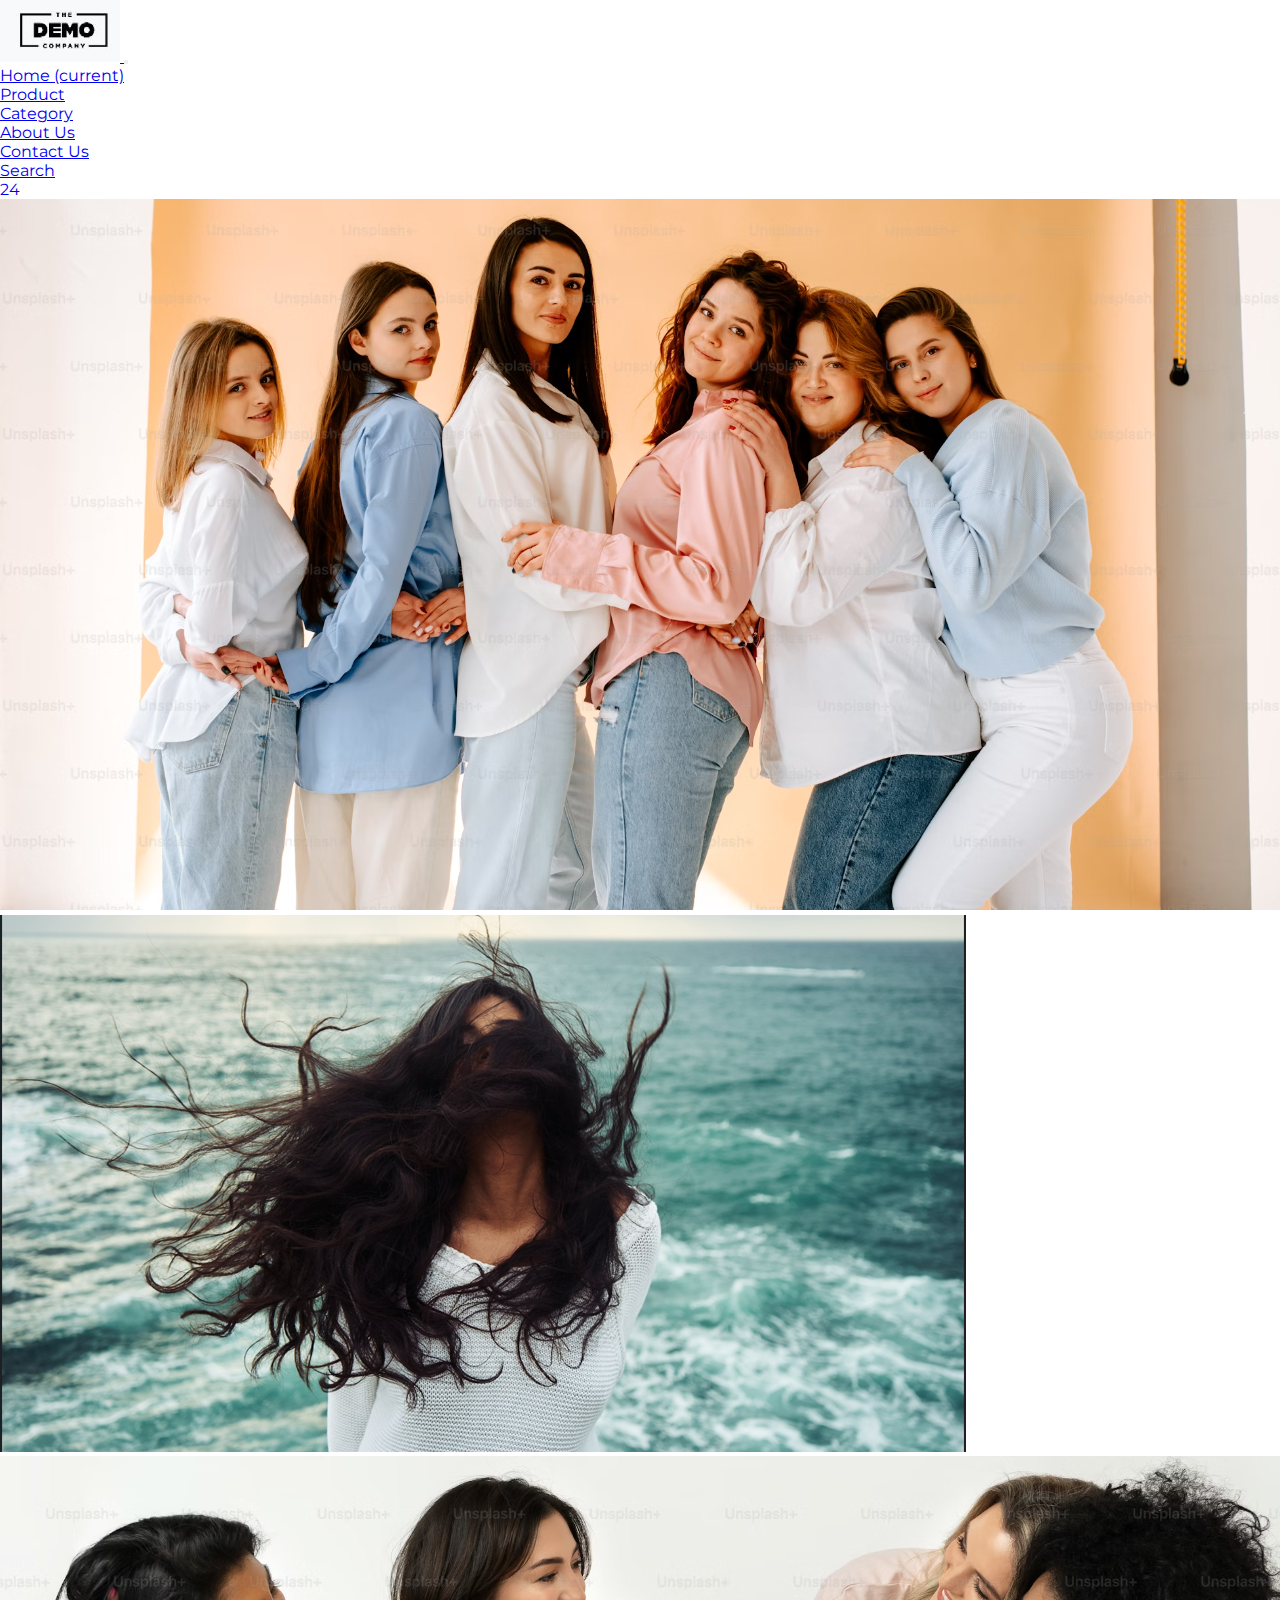
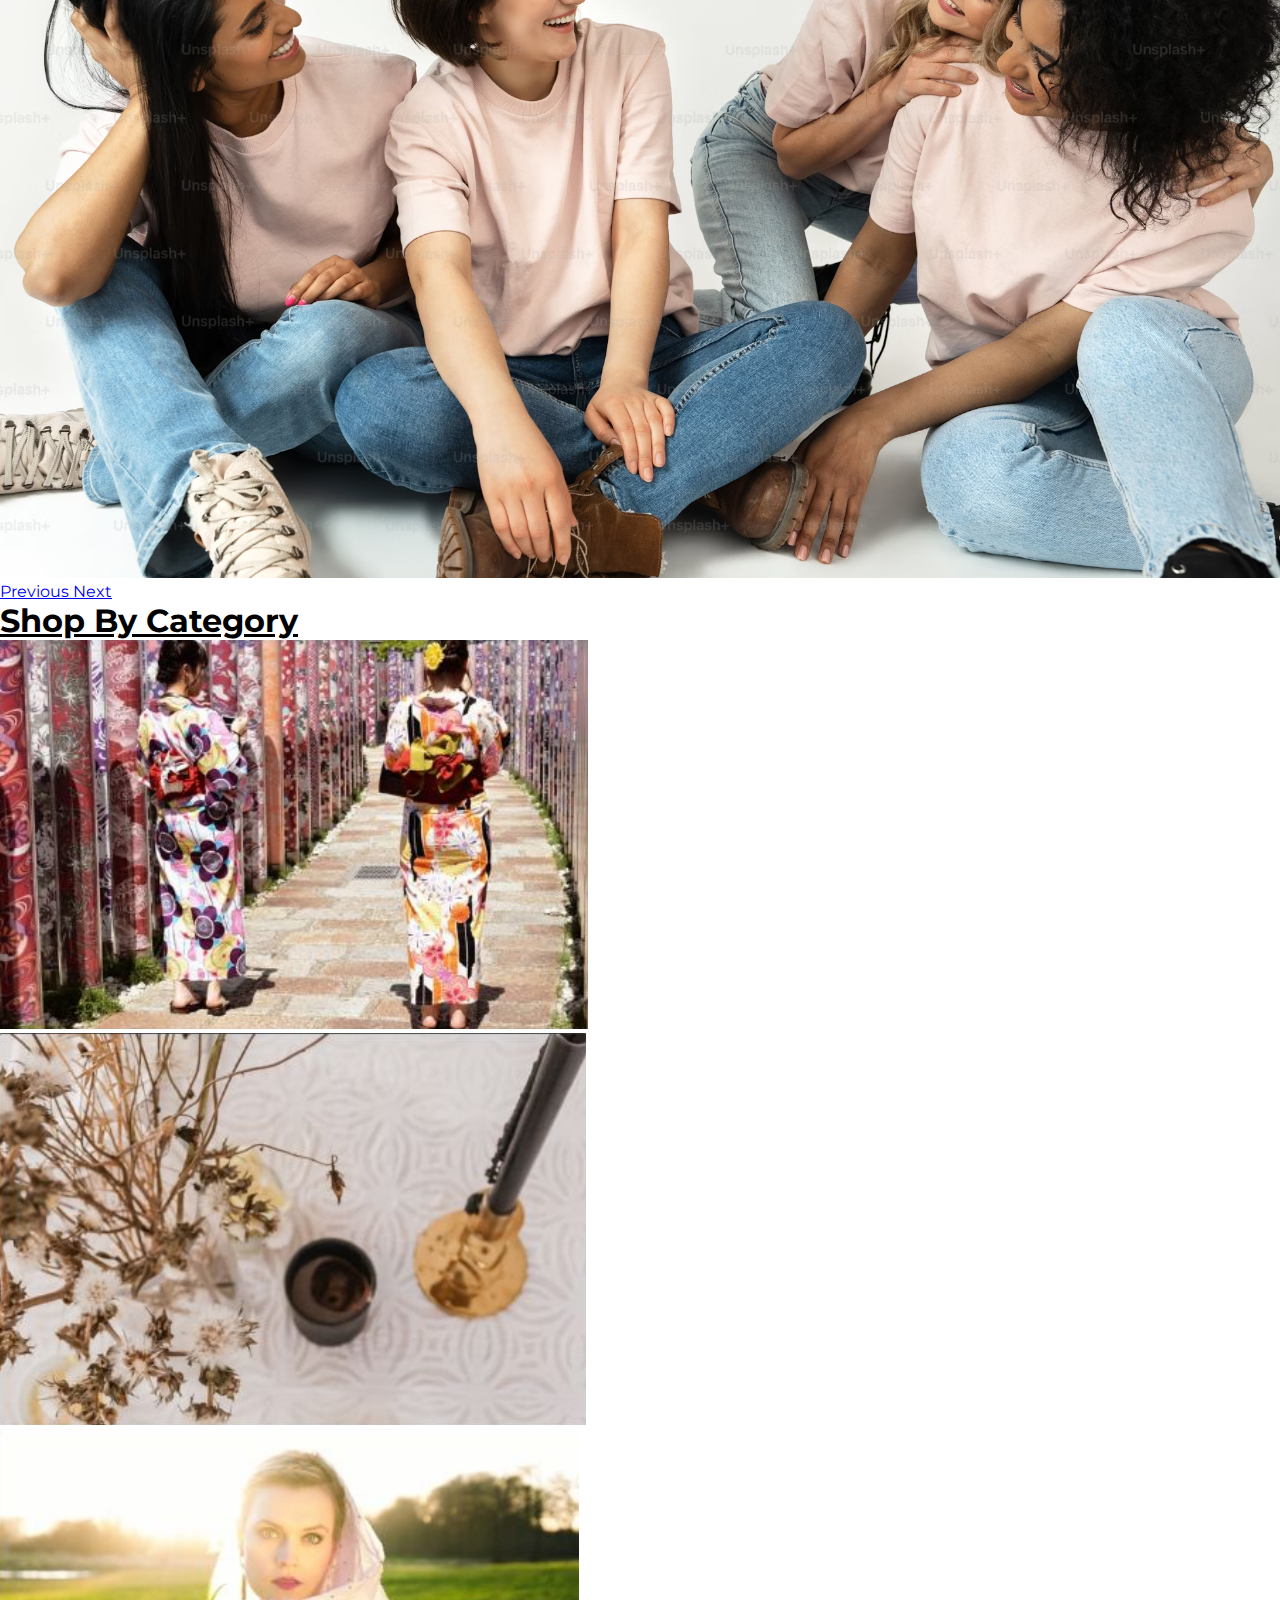
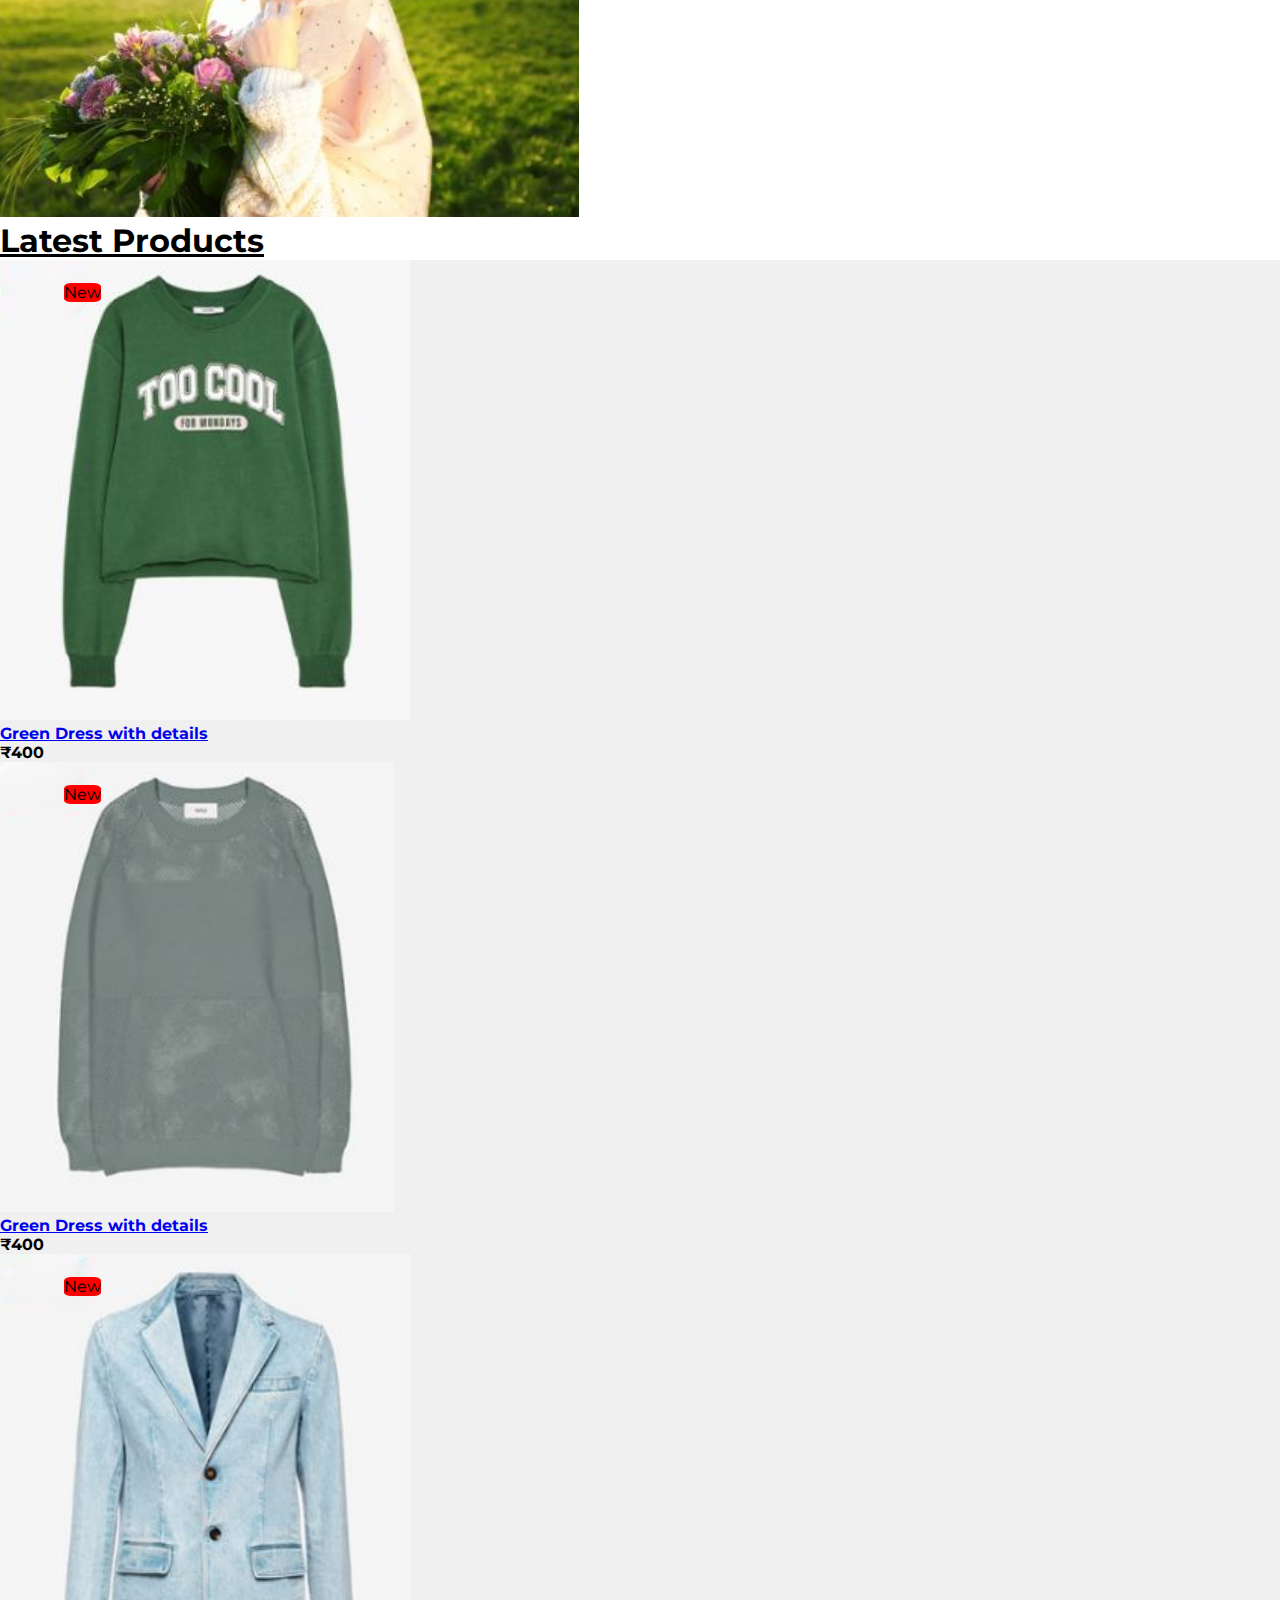
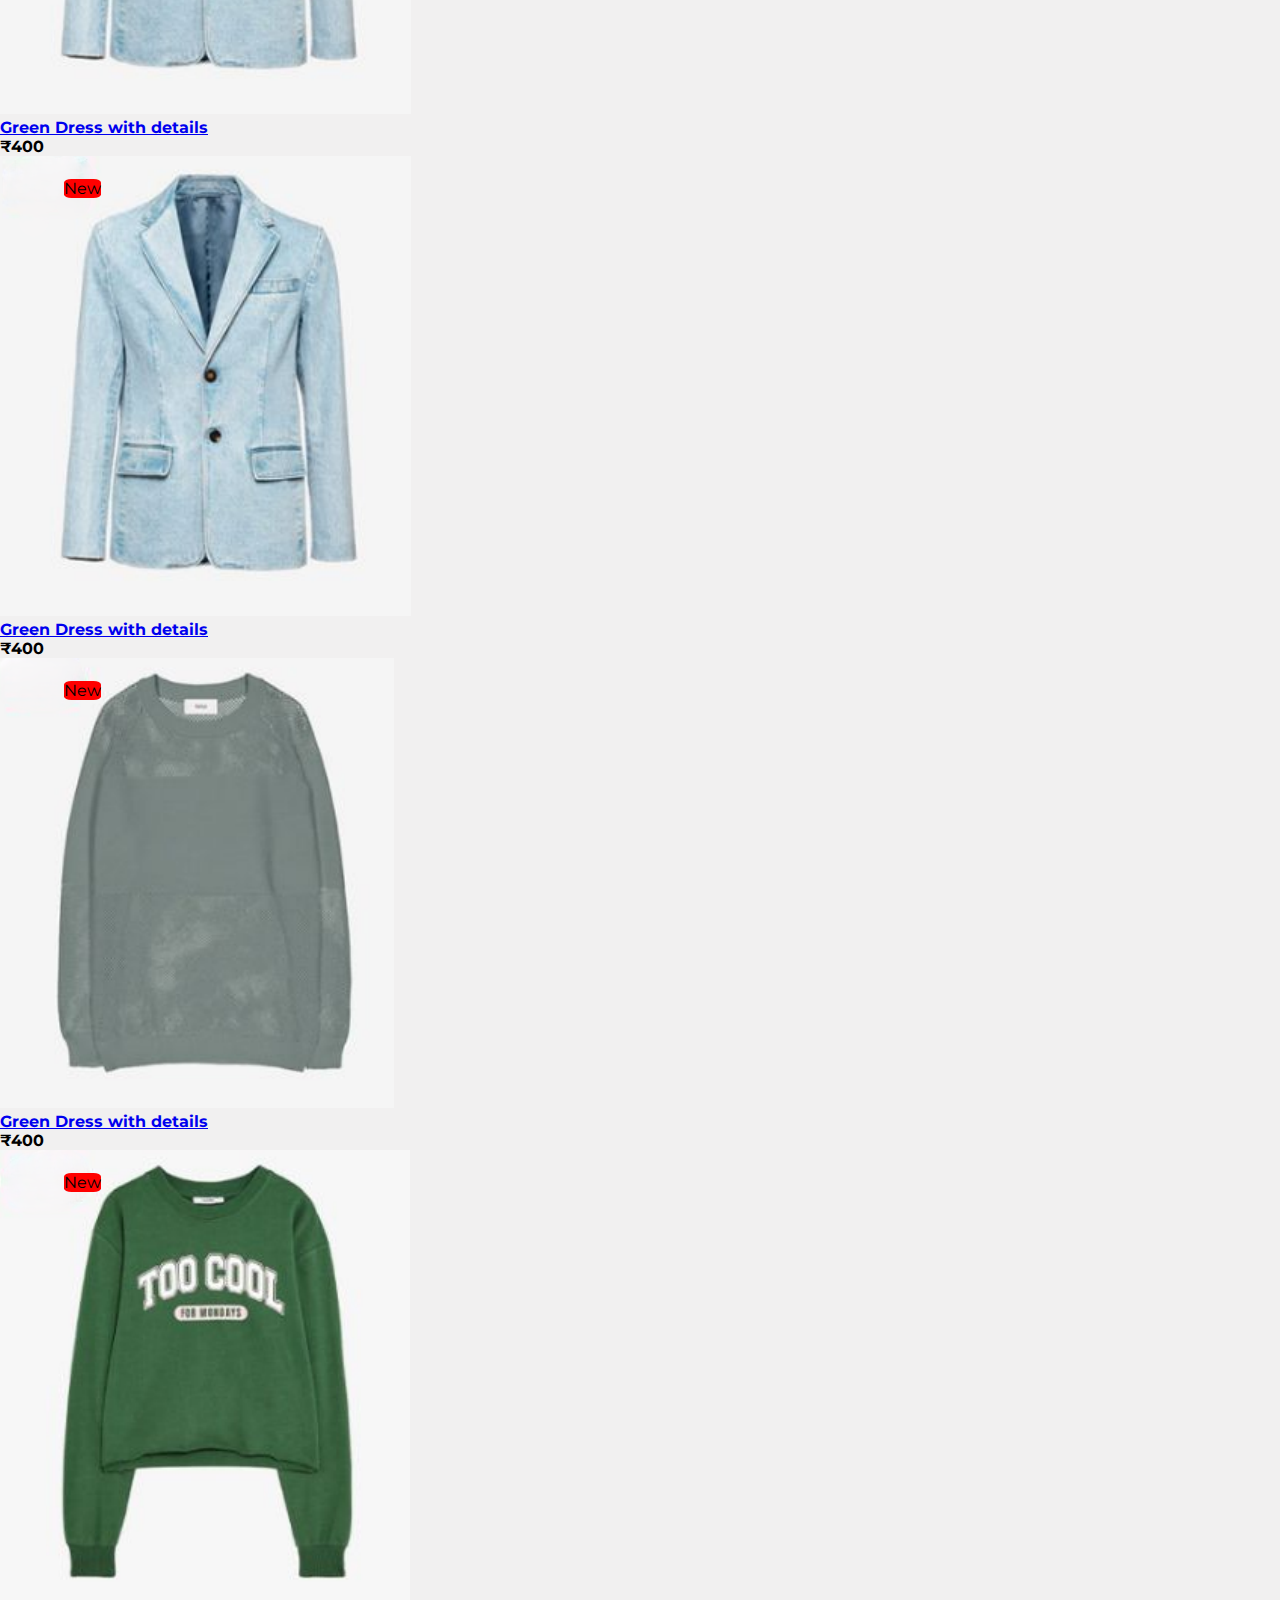
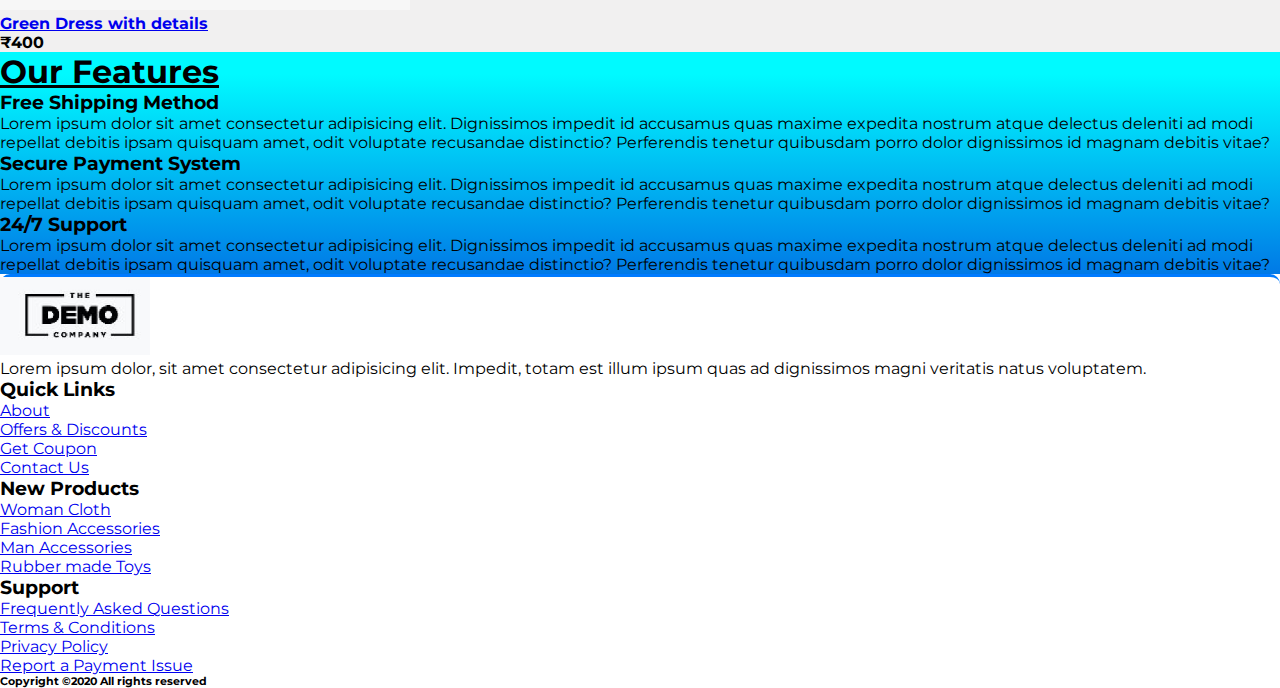
<file: index.html>
<!doctype html>
<html lang="en">

<head>
    <!-- Required meta tags -->
    <meta charset="utf-8">
    <meta name="viewport" content="width=device-width, initial-scale=1, shrink-to-fit=no">
    <!-- style.css For Custom Styling -->
    <link rel="stylesheet" href="assets/css/style.css">
    <!-- Bootstrap CSS -->
    <link rel="stylesheet" href="https://cdn.jsdelivr.net/npm/bootstrap@4.5.3/dist/css/bootstrap.min.css"
        integrity="sha384-TX8t27EcRE3e/ihU7zmQxVncDAy5uIKz4rEkgIXeMed4M0jlfIDPvg6uqKI2xXr2" crossorigin="anonymous">
    <!-- fontawesome cdn For Icons -->
    <link rel="stylesheet" href="https://cdnjs.cloudflare.com/ajax/libs/font-awesome/5.10.0/css/all.min.css"
        integrity="sha512-PgQMlq+nqFLV4ylk1gwUOgm6CtIIXkKwaIHp/PAIWHzig/lKZSEGKEysh0TCVbHJXCLN7WetD8TFecIky75ZfQ=="
        crossorigin="anonymous" referrerpolicy="no-referrer" />
    <title>E-Commerce</title>
</head>

<body id="top">
    <!-- ==============header menu section starts here============== -->
    <section class="header_menu" id="header_menu">
        <div class="container-fluid px-0 shadow">
            <nav class="navbar navbar-expand-lg navbar-light bg-light py-3 ">
                <a class="navbar-brand pl-5 pl-small-0" href="index.html">
                    <img src="assets/images/logo.png" class="img img-fluid" width="120px" alt="logo">
                </a>
                <button class="navbar-toggler" type="button" data-toggle="collapse"
                    data-target="#navbarSupportedContent" aria-controls="navbarSupportedContent" aria-expanded="false"
                    aria-label="Toggle navigation">
                    <span class="navbar-toggler-icon"></span>
                </button>
                <div class="collapse navbar-collapse" id="navbarSupportedContent">
                    <ul class="navbar-nav mx-auto">
                        <li class="nav-item active">
                            <a class="nav-link" href="index.html">Home <span class="sr-only">(current)</span></a>
                        </li>
                        <li class="nav-item">
                            <a class="nav-link" href="product.html">Product</a>
                        </li>
                        <li class="nav-item">
                            <a class="nav-link" href="category.html">Category</a>
                        </li>
                        <li class="nav-item">
                            <a class="nav-link" href="about.html">About Us</a>
                        </li>
                        <li class="nav-item">
                            <a class="nav-link" href="contact.html">Contact Us</a>
                        </li>
                        <!-- <li class="nav-item dropdown">
<a class="nav-link dropdown-toggle" href="#" id="navbarDropdown"
role="button" data-toggle="dropdown"
aria-haspopup="true" aria-expanded="false">
Dropdown
</a>
<div class="dropdown-menu" aria-labelledby="navbarDropdown">
<a class="dropdown-item" href="#">Action</a>
<a class="dropdown-item" href="#">Another action</a>
<div class="dropdown-divider"></div>
<a class="dropdown-item" href="#">Something else here</a>
</div>
</li> -->
                    </ul>
                    <div class="search mr-3">
                        <a href="search.html" class="btn btn-sm btn-outline-primary">
                            Search
                        </a>
                    </div>
                    <div class="cart">
                        <a href="cart.html">
                            <i class="fas fa-shopping-cart fa-2x"></i>
                            <span class="badge badge-pill badge-primary">24</span>
                        </a>
                    </div>
                </div>
            </nav>
        </div>
    </section>
    <!-- ==============header menu section ends here============== -->

    <section class="header_carousel" id="header_carousel">
        <div id="carouselExampleControls" class="carousel slide" data-ride="carousel">
        <div class="carousel-inner">
        <div class="carousel-item active">
        <img class="d-block w-100"
        src="assets/images/photo-1506645292803-579c17d4ba6a.png" alt="First slide">
        </div>
        <div class="carousel-item">
        <img class="d-block w-100"
        src="assets/images/photo-1553830591-d8632a99e6ff.png" alt="Second slide">
        </div>
        <div class="carousel-item">
        <img class="d-block w-100"
        src="assets/images/photo-1554774853-7f03caeb4b15.png" alt="Third slide">
        </div>
        </div>
        <a class="carousel-control-prev" href="#carouselExampleControls" role="button"
        data-slide="prev">
        <span class="carousel-control-prev-icon" aria-hidden="true"></span>
        <span class="sr-only">Previous</span>
        </a>
        <a class="carousel-control-next" href="#carouselExampleControls" role="button"
        data-slide="next">
        <span class="carousel-control-next-icon" aria-hidden="true"></span>
        <span class="sr-only">Next</span>
        </a>
        </div>
        </section>
        <!-- ============== carousel section ends here============== -->

    <!-- ==============shop by category starts here============== -->
    <section class="shop_by_category py-5 my-5" id="shop_by_category">
        <div class="container-fluid">
            <div class="section_title text-center mb-5">
                <h1 class="text-capitalize">Shop By Category</h1>
            </div>
            <div class="row">
                <div class="col-md-4 col-12">
                    <div class="card bg-dark text-white">
                        <a href="category.html">
                            <img class="card-img img img-fluid" src="assets/images/category1.png" alt="Card image">
                        </a>
                    </div>
                </div>
                <div class="col-md-4 col-12 mt-small-5 mb-small-5">
                    <div class="card bg-dark text-white">
                        <a href="category.html">
                            <img class="card-img img img-fluid" src="assets/images/category2.png" alt="Card image">
                        </a>
                    </div>
                </div>
                <div class="col-md-4 col-12">
                    <div class="card bg-dark text-white">
                        <a href="category.html">
                            <img class="card-img img img-fluid" src="assets/images/category3.png" alt="Card image">
                        </a>
                    </div>
                </div>
            </div>
        </div>
    </section>
    <!-- ==============shop by category ends here============== -->

    <!-- ==============products starts here============== -->
    <section class="products py-5 my-5 bg-light" id="products">
        <div class="container ">
            <div class="section_title text-center mb-5">
                <h1 class="text-capitalize">Latest Products</h1>
            </div>
            <div class="row mb-5">
                <div class="col-md-4 col-12">
                    <div class="single_product shadow text-center p-1">
                        <div class="product_img">
                            <a href="product_detail.html"><img src="assets/images/product1.png" class="img img-fluid"
                                    alt=""></a>
                            <div class="new_product">
                                <span class="badge py-2 px-3 badge-pill badge-danger">New</span>
                            </div>
                        </div>
                        <div class="product-caption my-3">
                            <div class="product-ratting">
                                <i class="fas fa-star"></i>
                                <i class="fas fa-star"></i>
                                <i class="fas fa-star"></i>
                                <i class="far fa-star low-star"></i>
                                <i class="far fa-star low-star"></i>
                            </div>
                            <h4><a href="product_detail.html">Green Dress with details</a></h4>
                            <div class="price">
                                <b><span class="mr-1">₹</span><span>400</span></b>
                            </div>
                        </div>
                    </div>
                </div>
                <div class="col-md-4 col-12">
                    <div class="single_product shadow text-center p-1 mt-small-5 mb-small-5">
                        <div class="product_img">
                            <a href="product_detail.html"><img src="assets/images/product2.png" class="img img-fluid"
                                    alt=""></a>
                            <div class="new_product">
                                <span class="badge py-2 px-3 badge-pill badge-danger">New</span>
                            </div>
                        </div>
                        <div class="product-caption my-3">
                            <div class="product-ratting">
                                <i class="far fa-star"></i>
                                <i class="far fa-star"></i>
                                <i class="far fa-star"></i>
                                <i class="far fa-star low-star"></i>
                                <i class="far fa-star low-star"></i>
                            </div>
                            <h4><a href="product_detail.html">Green Dress with details</a></h4>
                            <div class="price">
                                <b><span class="mr-1">₹</span><span>400</span></b>
                            </div>
                        </div>
                    </div>
                </div>
                <div class="col-md-4 col-12">
                    <div class="single_product shadow text-center p-1">
                        <div class="product_img">
                            <a href="product_detail.html"><img src="assets/images/product3.png" class="img img-fluid"
                                    alt=""></a>
                            <div class="new_product">
                                <span class="badge py-2 px-3 badge-pill badge-danger">New</span>
                            </div>
                        </div>
                        <div class="product-caption my-3">
                            <div class="product-ratting">
                                <i class="far fa-star"></i>
                                <i class="far fa-star"></i>
                                <i class="far fa-star"></i>
                                <i class="far fa-star low-star"></i>
                                <i class="far fa-star low-star"></i>
                            </div>
                            <h4><a href="product_detail.html">Green Dress with details</a></h4>
                            <div class="price">
                                <b><span class="mr-1">₹</span><span>400</span></b>
                            </div>
                        </div>
                    </div>
                </div>
            </div>
            <div class="row">
                <div class="col-md-4 col-12">
                    <div class="single_product shadow text-center p-1">
                        <div class="product_img">
                            <a href="product_detail.html"><img src="assets/images/product3.png" class="img img-fluid"
                                    alt=""></a>
                            <div class="new_product">
                                <span class="badge py-2 px-3 badge-pill badge-danger">New</span>
                            </div>
                        </div>
                        <div class="product-caption my-3">
                            <div class="product-ratting">
                                <i class="far fa-star"></i>
                                <i class="far fa-star"></i>
                                <i class="far fa-star"></i>
                                <i class="far fa-star low-star"></i>
                                <i class="far fa-star low-star"></i>
                            </div>
                            <h4><a href="product_detail.html">Green Dress with details</a></h4>
                            <div class="price">
                                <b><span class="mr-1">₹</span><span>400</span></b>
                            </div>
                        </div>
                    </div>
                </div>
                <div class="col-md-4 col-12">
                    <div class="single_product shadow text-center p-1 mt-small-5 mb-small-5">
                        <div class="product_img">
                            <a href="product_detail.html"><img src="assets/images/product2.png" class="img img-fluid"
                                    alt=""></a>
                            <div class="new_product">
                                <span class="badge py-2 px-3 badge-pill badge-danger">New</span>
                            </div>
                        </div>
                        <div class="product-caption my-3">
                            <div class="product-ratting">
                                <i class="far fa-star"></i>
                                <i class="far fa-star"></i>
                                <i class="far fa-star"></i>
                                <i class="far fa-star low-star"></i>
                                <i class="far fa-star low-star"></i>
                            </div>
                            <h4><a href="product_detail.html">Green Dress with details</a></h4>
                            <div class="price">
                                <b><span class="mr-1">₹</span><span>400</span></b>
                            </div>
                        </div>
                    </div>
                </div>
                <div class="col-md-4 col-12">
                    <div class="single_product shadow text-center p-1">
                        <div class="product_img">
                            <a href="product_detail.html"><img src="assets/images/product1.png" class="img img-fluid"
                                    alt=""></a>
                            <div class="new_product">
                                <span class="badge py-2 px-3 badge-pill badge-danger">New</span>
                            </div>
                        </div>
                        <div class="product-caption my-3">
                            <div class="product-ratting">
                                <i class="far fa-star"></i>
                                <i class="far fa-star"></i>
                                <i class="far fa-star"></i>
                                <i class="far fa-star low-star"></i>
                                <i class="far fa-star low-star"></i>
                            </div>
                            <h4><a href="product_detail.html">Green Dress with details</a></h4>
                            <div class="price">
                                <b><span class="mr-1">₹</span><span>400</span></b>
                            </div>
                        </div>
                    </div>
                </div>
            </div>
        </div>
    </section>
    <!-- ==============products ends here============== -->

    <!-- ==============feature starts here============== -->
    <section class="feature py-5 mt-5" id="feature">
        <div class="container">
            <div class="section_title text-center mb-5">
                <h1 class="text-capitalize">Our Features</h1>
            </div>
            <div class="row text-white">
                <div class="col-md-4 col-12 shadow p-3">
                    <div class="text-center">
                        <div class="mb-4">
                            <i class="fas fa-shipping-fast fa-3x mb-3 pt-2"></i>
                            <div>
                                <h3>Free Shipping Method</h3>
                            </div>
                        </div>
                        <div>
                            Lorem ipsum dolor sit amet consectetur adipisicing elit. Dignissimos impedit id
                            accusamus quas maxime
                            expedita nostrum atque delectus deleniti ad modi repellat debitis ipsam
                            quisquam amet, odit voluptate
                            recusandae distinctio? Perferendis tenetur quibusdam porro dolor dignissimos
                            id magnam debitis vitae?
                        </div>
                    </div>
                </div>
                <div class="col-md-4 col-12 shadow p-3 mt-small-5 mb-small-5">
                    <div class="text-center">
                        <div class="mb-4">
                            <i class="fas fa-lock fa-3x mb-3 pt-2"></i>
                            <div>
                                <h3>Secure Payment System</h3>
                            </div>
                        </div>
                        <div>
                            Lorem ipsum dolor sit amet consectetur adipisicing elit. Dignissimos impedit id
                            accusamus quas maxime
                            expedita nostrum atque delectus deleniti ad modi repellat debitis ipsam
                            quisquam amet, odit voluptate
                            recusandae distinctio? Perferendis tenetur quibusdam porro dolor dignissimos
                            id magnam debitis vitae?
                        </div>
                    </div>
                </div>
                <div class="col-md-4 col-12 shadow p-3">
                    <div class="text-center">
                        <div class="mb-4">
                            <i class="fas fa-headphones fa-3x mb-3 pt-2"></i>
                            <div>
                                <h3>24/7 Support</h3>
                            </div>
                        </div>
                        <div>
                            Lorem ipsum dolor sit amet consectetur adipisicing elit. Dignissimos impedit id
                            accusamus quas maxime
                            expedita nostrum atque delectus deleniti ad modi repellat debitis ipsam
                            quisquam amet, odit voluptate
                            recusandae distinctio? Perferendis tenetur quibusdam porro dolor dignissimos
                            id magnam debitis vitae?
                        </div>
                    </div>
                </div>
            </div>
        </div>
    </section>
    <!-- ==============feature ends here============== -->

    <!-- ==============footer starts here============== -->
    <section class="footer_section pt-5 pb-2" id="footer_section">
        <footer>
            <div class="container-fluid">
                <div class="row">
                    <div class="col-md-3 col-6 pl-5 pl-small-15">
                        <div class="footer_title">
                            <a href="index.html"><img src="assets/images/logo.png" width="150px" class="img img-fluid"
                                    alt="logo"></a>
                        </div>
                        <div>
                            Lorem ipsum dolor, sit amet consectetur adipisicing elit. Impedit, totam est
                            illum ipsum quas ad
                            dignissimos magni veritatis natus voluptatem.
                        </div>
                    </div>
                    <div class="col-md-3 col-6">
                        <div class="footer_title pt-3 mb-3">
                            <h3>Quick Links</h3>
                        </div>
                        <div class="footer_links">
                            <ul>
                                <li><a href="about.html">About</a></li>
                                <li><a href="javascript:;">Offers & Discounts</a></li>
                                <li><a href="javascript:;">Get Coupon</a></li>
                                <li><a href="contact.html">Contact Us</a></li>
                            </ul>
                        </div>
                    </div>
                    <div class="col-md-3 col-6">
                        <div class="footer_title pt-3 mb-3">
                            <h3>New Products</h3>
                        </div>
                        <div class="footer_links">
                            <ul>
                                <li><a href="javascript:;">Woman Cloth</a></li>
                                <li><a href="javascript:;">Fashion Accessories</a></li>
                                <li><a href="javascript:;">Man Accessories</a></li>
                                <li><a href="javascript:;">Rubber made Toys</a></li>
                            </ul>
                        </div>
                    </div>
                    <div class="col-md-3 col-6">
                        <div class="footer_title pt-3 mb-3">
                            <h3>Support</h3>
                        </div>
                        <div class="footer_links">
                            <ul>
                                <li><a href="javascript:;">Frequently Asked Questions</a></li>
                                <li><a href="javascript:;">Terms & Conditions</a></li>
                                <li><a href="javascript:;">Privacy Policy</a></li>
                                <li><a href="javascript:;">Report a Payment Issue</a></li>
                            </ul>
                        </div>
                    </div>
                </div>
            </div>
            <div class="border-top">
                <h6 class="text-center mt-3">Copyright ©2020 All rights reserved
                </h6>
            </div>
        </footer>
    </section>
    <div class="backtop">
        <a id="button" href="#top" class="btn btn-lg btn-outline-danger" role="button">
            <i class="fas fa-chevron-up text-dark"></i>
        </a>
    </div>
    <!-- ==============footer ends here============== -->

    <!-- ==============back to top button starts here============== -->
    <div class="back-to-top">
        <a href="#top"><i class="fas fa-angle-up"></i></a>
    </div>
    <!-- ==============back to top button ends here============== -->

    <!-- Optional JavaScript -->
    <!-- jQuery first, then Popper.js, then Bootstrap JS -->
    <script src="https://code.jquery.com/jquery-3.5.1.slim.min.js"
        integrity="sha384-DfXdz2htPH0lsSSs5nCTpuj/zy4C+OGpamoFVy38MVBnE+IbbVYUew+OrCXaRkfj"
        crossorigin="anonymous"></script>
    <script src="https://cdn.jsdelivr.net/npm/popper.js@1.16.1/dist/umd/popper.min.js"
        integrity="sha384-9/reFTGAW83EW2RDu2S0VKaIzap3H66lZH81PoYlFhbGU+6BZp6G7niu735Sk7lN"
        crossorigin="anonymous"></script>
    <script src="https://cdn.jsdelivr.net/npm/bootstrap@4.5.3/dist/js/bootstrap.min.js"
        integrity="sha384-w1Q4orYjBQndcko6MimVbzY0tgp4pWB4lZ7lr30WKz0vr/aWKhXdBNmNb5D92v7s"
        crossorigin="anonymous"></script>
</body>

</html>
</file>
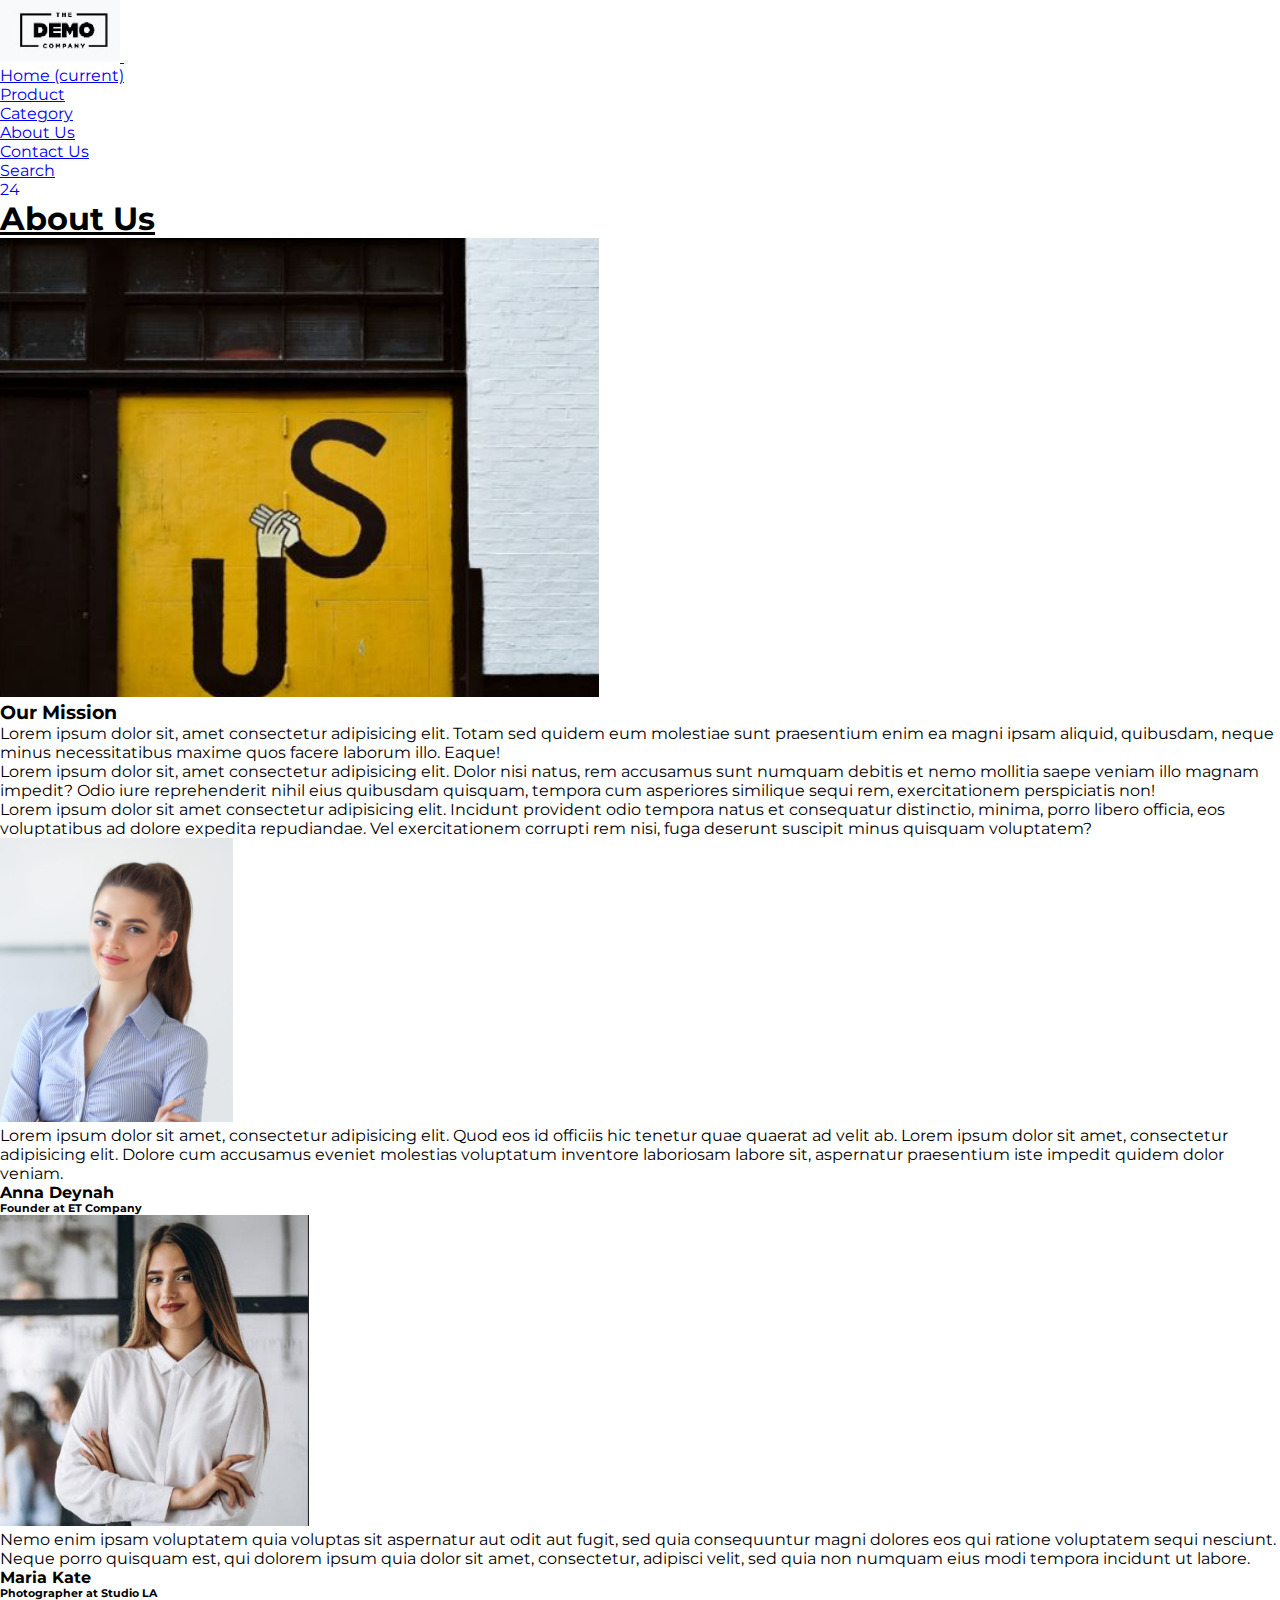
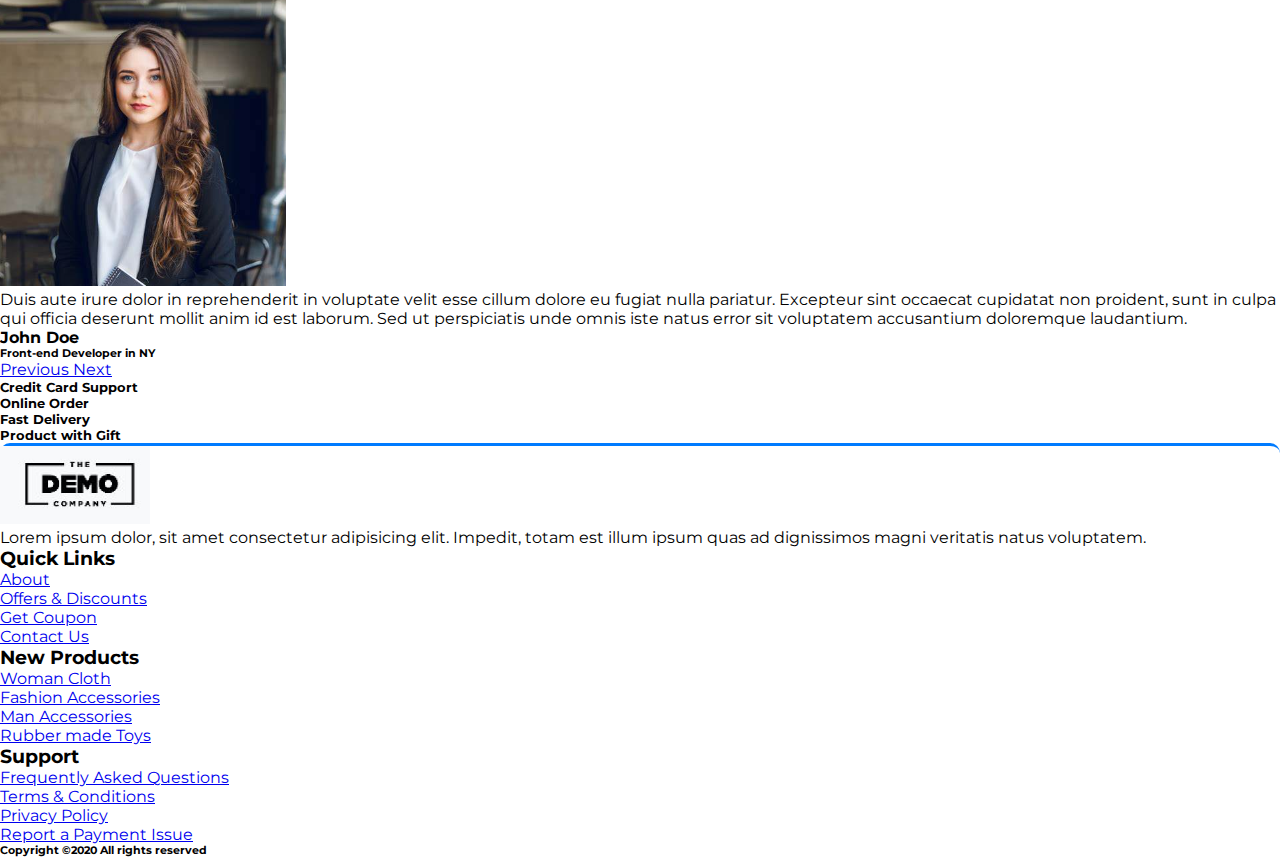
<file: about.html>
<!doctype html>
<html lang="en">

<head>
    <!-- Required meta tags -->
    <meta charset="utf-8">
    <meta name="viewport" content="width=device-width, initial-scale=1, shrink-to-fit=no">
    <!-- style.css For Custom Styling -->
    <link rel="stylesheet" href="assets/css/style.css">
    <!-- Bootstrap CSS -->
    <link rel="stylesheet" href="https://cdn.jsdelivr.net/npm/bootstrap@4.5.3/dist/css/bootstrap.min.css"
        integrity="sha384-TX8t27EcRE3e/ihU7zmQxVncDAy5uIKz4rEkgIXeMed4M0jlfIDPvg6uqKI2xXr2" crossorigin="anonymous">
    <!-- fontawesome cdn For Icons -->
    <link rel="stylesheet" href="https://cdnjs.cloudflare.com/ajax/libs/font-awesome/5.10.0/css/all.min.css"
        integrity="sha512-PgQMlq+nqFLV4ylk1gwUOgm6CtIIXkKwaIHp/PAIWHzig/lKZSEGKEysh0TCVbHJXCLN7WetD8TFecIky75ZfQ=="
        crossorigin="anonymous" referrerpolicy="no-referrer" />
    <title>E-Commerce</title>
</head>

<body id="top">
    <!-- ==============header menu section starts here============== -->
    <section class="header_menu" id="header_menu">
        <div class="container-fluid px-0 shadow">
            <nav class="navbar navbar-expand-lg navbar-light bg-light py-3 ">
                <a class="navbar-brand pl-5 pl-small-0" href="index.html">
                    <img src="assets/images/logo.png" class="img img-fluid" width="120px" alt="logo">
                </a>
                <button class="navbar-toggler" type="button" data-toggle="collapse"
                    data-target="#navbarSupportedContent" aria-controls="navbarSupportedContent" aria-expanded="false"
                    aria-label="Toggle navigation">
                    <span class="navbar-toggler-icon"></span>
                </button>
                <div class="collapse navbar-collapse" id="navbarSupportedContent">
                    <ul class="navbar-nav mx-auto">
                        <li class="nav-item active">
                            <a class="nav-link" href="index.html">Home <span class="sr-only">(current)</span></a>
                        </li>
                        <li class="nav-item">
                            <a class="nav-link" href="product.html">Product</a>
                        </li>
                        <li class="nav-item">
                            <a class="nav-link" href="category.html">Category</a>
                        </li>
                        <li class="nav-item">
                            <a class="nav-link" href="about.html">About Us</a>
                        </li>
                        <li class="nav-item">
                            <a class="nav-link" href="contact.html">Contact Us</a>
                        </li>
                        <!-- <li class="nav-item dropdown">
<a class="nav-link dropdown-toggle" href="#" id="navbarDropdown"
role="button" data-toggle="dropdown"
aria-haspopup="true" aria-expanded="false">
Dropdown
</a>
<div class="dropdown-menu" aria-labelledby="navbarDropdown">
<a class="dropdown-item" href="#">Action</a>
<a class="dropdown-item" href="#">Another action</a>
<div class="dropdown-divider"></div>
<a class="dropdown-item" href="#">Something else here</a>
</div>
</li> -->
                    </ul>
                    <div class="search mr-3">
                        <a href="search.html" class="btn btn-sm btn-outline-primary">
                            Search
                        </a>
                    </div>
                    <div class="cart">
                        <a href="cart.html">
                            <i class="fas fa-shopping-cart fa-2x"></i>
                            <span class="badge badge-pill badge-primary">24</span>
                        </a>
                    </div>
                </div>
            </nav>
        </div>
    </section>
    <!-- ==============header menu section ends here============== -->

    <!-- ==============about starts here============== -->
    <section class="about py-5 my-5" id="about">
        <div class="container ">
            <div class="section_title text-center mb-5">
                <h1 class="text-capitalize">About Us</h1>
            </div>
            <div class="row">
                <div class="col-md-6">
                    <div class="row">
                        <div class="col-md-12">
                            <img src="assets/images/about.png" class="img img-fluid rounded
    shadow-lg" alt="about us image">
                        </div>
                    </div>
                </div>
                <div class="col-md-6">
                    <div class="row">
                        <div class="col-md-12">
                            <div class="title">
                                <h3>Our Mission</h3>
                            </div>
                            <div class="about_text mt-sm-5">
                                <p>
                                    Lorem ipsum dolor sit, amet consectetur adipisicing elit. Totam
                                    sed quidem eum
                                    molestiae sunt praesentium enim ea magni ipsam aliquid,
                                    quibusdam, neque minus
                                    necessitatibus maxime quos facere laborum illo. Eaque!
                                </p>
                                <p>
                                    Lorem ipsum dolor sit, amet consectetur adipisicing elit. Dolor nisi
                                    natus, rem
                                    accusamus sunt numquam debitis et nemo mollitia saepe veniam
                                    illo magnam impedit?
                                    Odio iure reprehenderit nihil eius quibusdam quisquam, tempora
                                    cum asperiores
                                    similique sequi rem, exercitationem perspiciatis non!
                                </p>
                                <p>
                                    Lorem ipsum dolor sit amet consectetur adipisicing elit. Incidunt
                                    provident odio
                                    tempora natus et consequatur distinctio, minima, porro libero
                                    officia, eos
                                    voluptatibus ad dolore expedita repudiandae. Vel exercitationem
                                    corrupti rem nisi,
                                    fuga deserunt suscipit minus quisquam voluptatem?
                                </p>
                            </div>
                        </div>
                    </div>
                </div>
            </div>
            <div class="row">
                <!-- ==============testimonial starts here============== -->
                <section class="text-center bg-info my-5 py-5 rounded">
                    <div class="col-md-10 col-10 mx-auto">
                        <!-- Carousel Wrapper -->
                        <div id="carousel-example-1" class="carousel slide carousel-fade" data-ride="carousel"
                            data-interval="false">
                            <!--Slides-->
                            <div class="carousel-inner">
                                <!--First slide-->
                                <div class="carousel-item active">
                                    <div class="testimonial">
                                        <!--Avatar-->
                                        <div class="avatar mx-auto mb-4">
                                            <img src="assets/images/testimonial1.png" class="rounded-circle img-fluid"
                                                alt="First sample avatar image">
                                        </div>
                                        <!--Content-->
                                        <p>
                                            <i class="fas fa-quote-left"></i> Lorem ipsum dolor sit amet,
                                            consectetur
                                            adipisicing
                                            elit. Quod
                                            eos
                                            id officiis hic tenetur quae quaerat ad velit ab. Lorem ipsum
                                            dolor sit
                                            amet,
                                            consectetur
                                            adipisicing elit. Dolore cum accusamus eveniet molestias
                                            voluptatum
                                            inventore
                                            laboriosam
                                            labore
                                            sit, aspernatur praesentium iste impedit quidem dolor
                                            veniam.
                                        </p>
                                        <h4 class="font-weight-bold">Anna Deynah</h4>
                                        <h6 class="font-weight-bold my-3">Founder at ET
                                            Company</h6>
                                        <!--Review-->
                                        <i class="fas fa-star blue-text"> </i>
                                        <i class="fas fa-star blue-text"> </i>
                                        <i class="fas fa-star blue-text"> </i>
                                        <i class="fas fa-star blue-text"> </i>
                                        <i class="fas fa-star-half-alt blue-text"> </i>
                                    </div>
                                </div>
                                <!--First slide-->
                                <!--Second slide-->
                                <div class="carousel-item">
                                    <div class="testimonial">
                                        <!--Avatar-->
                                        <div class="avatar mx-auto mb-4">
                                            <img src="assets/images/testimonial2.png" class="rounded-circle img-fluid"
                                                alt="Second sample avatar image">
                                        </div>
                                        <!--Content-->
                                        <p>
                                            <i class="fas fa-quote-left"></i> Nemo enim ipsam
                                            voluptatem quia
                                            voluptas sit
                                            aspernatur aut
                                            odit
                                            aut fugit, sed quia consequuntur magni dolores eos qui
                                            ratione
                                            voluptatem sequi
                                            nesciunt. Neque
                                            porro quisquam est, qui dolorem ipsum quia dolor sit amet,
                                            consectetur,
                                            adipisci
                                            velit,
                                            sed quia
                                            non numquam eius modi tempora incidunt ut labore.
                                        </p>
                                        <h4 class="font-weight-bold">Maria Kate</h4>
                                        <h6 class="font-weight-bold my-3">Photographer at Studio
                                            LA</h6>
                                        <!--Review-->
                                        <i class="fas fa-star blue-text"> </i>
                                        <i class="fas fa-star blue-text"> </i>
                                        <i class="fas fa-star blue-text"> </i>
                                        <i class="fas fa-star blue-text"> </i>
                                        <i class="fas fa-star blue-text"> </i>
                                    </div>
                                </div>
                                <!--Second slide-->
                                <!--Third slide-->
                                <div class="carousel-item">
                                    <div class="testimonial">
                                        <!--Avatar-->
                                        <div class="avatar mx-auto mb-4">
                                            <img src="assets/images/testimonial3.png" class="rounded-circle img-fluid"
                                                alt="Third sample avatar image">
                                        </div>
                                        <!--Content-->
                                        <p>
                                            <i class="fas fa-quote-left"></i> Duis aute irure dolor in
                                            reprehenderit
                                            in
                                            voluptate
                                            velit esse
                                            cillum dolore eu fugiat nulla pariatur. Excepteur sint occaecat
                                            cupidatat non
                                            proident,
                                            sunt in
                                            culpa qui officia deserunt mollit anim id est laborum. Sed ut
                                            perspiciatis unde
                                            omnis
                                            iste natus
                                            error sit voluptatem accusantium doloremque
                                            laudantium.
                                        </p>
                                        <h4 class="font-weight-bold">John Doe</h4>
                                        <h6 class="font-weight-bold my-3">Front-end Developer in
                                            NY</h6>
                                        <!--Review-->
                                        <i class="fas fa-star blue-text"> </i>
                                        <i class="fas fa-star blue-text"> </i>
                                        <i class="fas fa-star blue-text"> </i>
                                        <i class="fas fa-star blue-text"> </i>
                                        <i class="far fa-star blue-text"> </i>
                                    </div>
                                </div>
                                <!--Third slide-->
                            </div>
                            <!--Slides-->
                            <!--Controls-->
                            <a class="carousel-control-prev left carousel-control" href="#carousel-example-1"
                                role="button" data-slide="prev">
                                <span class="carousel-control-prev-icon" aria-hidden="true"></span>
                                <span class="sr-only">Previous</span>
                            </a>
                            <a class="carousel-control-next right carousel-control" href="#carousel-example-1"
                                role="button" data-slide="next">
                                <span class="carousel-control-next-icon" aria-hidden="true"></span>
                                <span class="sr-only">Next</span>
                            </a>
                            <!--Controls-->
                        </div>
                        <!-- Carousel Wrapper -->
                    </div>
                </section>
                <!-- ==============testimonial ends here============== -->
            </div>
            <div class="row mt-5">
                <div class="col-md-3 col-6">
                    <div class="border border-dark rounded shadow text-center p-3">
                        <div class="mb-4">
                            <i class="far fa-credit-card fa-3x"></i>
                        </div>
                        <div>
                            <h5>Credit Card Support</h5>
                        </div>
                    </div>
                </div>
                <div class="col-md-3 col-6 mt-small-2 mb-small-2">
                    <div class="border border-primary rounded shadow text-center p-3">
                        <div class="mb-4">
                            <i class="fas fa-laptop fa-3x"></i>
                        </div>
                        <div>
                            <h5>Online Order</h5>
                        </div>
                    </div>
                </div>
                <div class="col-md-3 col-6">
                    <div class="border border-success rounded shadow text-center p-3">
                        <div class="mb-4">
                            <i class="fas fa-shipping-fast fa-3x"></i>
                        </div>
                        <div>
                            <h5>Fast Delivery</h5>
                        </div>
                    </div>
                </div>
                <div class="col-md-3 col-6">
                    <div class="border border-danger rounded shadow text-center p-3">
                        <div class="mb-4">
                            <i class="fas fa-gifts fa-3x"></i>
                        </div>
                        <div>
                            <h5>Product with Gift</h5>
                        </div>
                    </div>
                </div>
            </div>
        </div>
    </section>
    <!-- ==============about ends here============== -->


    <!-- ==============footer starts here============== -->
    <section class="footer_section pt-5 pb-2" id="footer_section">
        <footer>
            <div class="container-fluid">
                <div class="row">
                    <div class="col-md-3 col-6 pl-5 pl-small-15">
                        <div class="footer_title">
                            <a href="index.html"><img src="assets/images/logo.png" width="150px" class="img img-fluid"
                                    alt="logo"></a>
                        </div>
                        <div>
                            Lorem ipsum dolor, sit amet consectetur adipisicing elit. Impedit, totam est
                            illum ipsum quas ad
                            dignissimos magni veritatis natus voluptatem.
                        </div>
                    </div>
                    <div class="col-md-3 col-6">
                        <div class="footer_title pt-3 mb-3">
                            <h3>Quick Links</h3>
                        </div>
                        <div class="footer_links">
                            <ul>
                                <li><a href="about.html">About</a></li>
                                <li><a href="javascript:;">Offers & Discounts</a></li>
                                <li><a href="javascript:;">Get Coupon</a></li>
                                <li><a href="contact.html">Contact Us</a></li>
                            </ul>
                        </div>
                    </div>
                    <div class="col-md-3 col-6">
                        <div class="footer_title pt-3 mb-3">
                            <h3>New Products</h3>
                        </div>
                        <div class="footer_links">
                            <ul>
                                <li><a href="javascript:;">Woman Cloth</a></li>
                                <li><a href="javascript:;">Fashion Accessories</a></li>
                                <li><a href="javascript:;">Man Accessories</a></li>
                                <li><a href="javascript:;">Rubber made Toys</a></li>
                            </ul>
                        </div>
                    </div>
                    <div class="col-md-3 col-6">
                        <div class="footer_title pt-3 mb-3">
                            <h3>Support</h3>
                        </div>
                        <div class="footer_links">
                            <ul>
                                <li><a href="javascript:;">Frequently Asked Questions</a></li>
                                <li><a href="javascript:;">Terms & Conditions</a></li>
                                <li><a href="javascript:;">Privacy Policy</a></li>
                                <li><a href="javascript:;">Report a Payment Issue</a></li>
                            </ul>
                        </div>
                    </div>
                </div>
            </div>
            <div class="border-top">
                <h6 class="text-center mt-3">Copyright ©2020 All rights reserved
                </h6>
            </div>
        </footer>
    </section>
    <div class="backtop">
        <a id="button" href="#top" class="btn btn-lg btn-outline-danger" role="button">
            <i class="fas fa-chevron-up text-dark"></i>
        </a>
    </div>
    <!-- ==============footer ends here============== -->
    <!-- Optional JavaScript -->
    <!-- jQuery first, then Popper.js, then Bootstrap JS -->
    <script src="https://code.jquery.com/jquery-3.5.1.slim.min.js"
        integrity="sha384-DfXdz2htPH0lsSSs5nCTpuj/zy4C+OGpamoFVy38MVBnE+IbbVYUew+OrCXaRkfj"
        crossorigin="anonymous"></script>
    <script src="https://cdn.jsdelivr.net/npm/popper.js@1.16.1/dist/umd/popper.min.js"
        integrity="sha384-9/reFTGAW83EW2RDu2S0VKaIzap3H66lZH81PoYlFhbGU+6BZp6G7niu735Sk7lN"
        crossorigin="anonymous"></script>
    <script src="https://cdn.jsdelivr.net/npm/bootstrap@4.5.3/dist/js/bootstrap.min.js"
        integrity="sha384-w1Q4orYjBQndcko6MimVbzY0tgp4pWB4lZ7lr30WKz0vr/aWKhXdBNmNb5D92v7s"
        crossorigin="anonymous"></script>
</body>

</html>
</file>
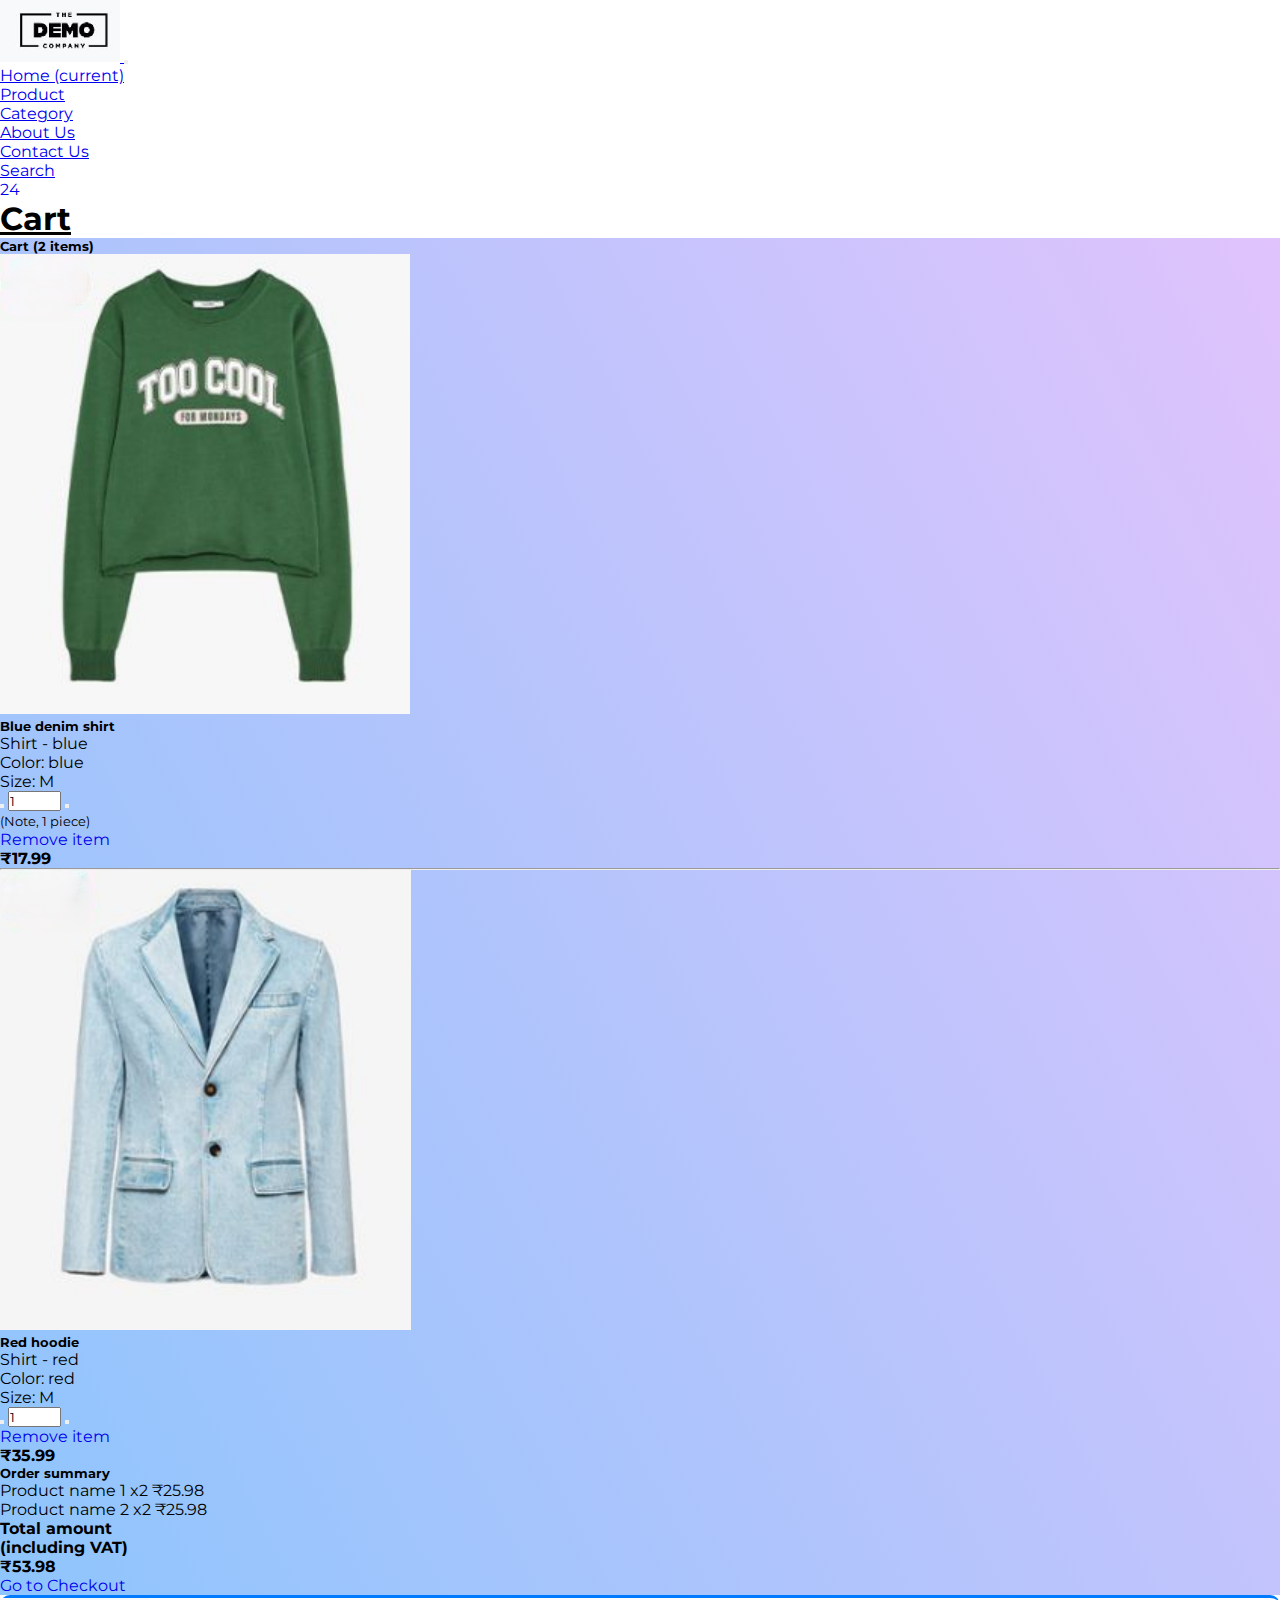
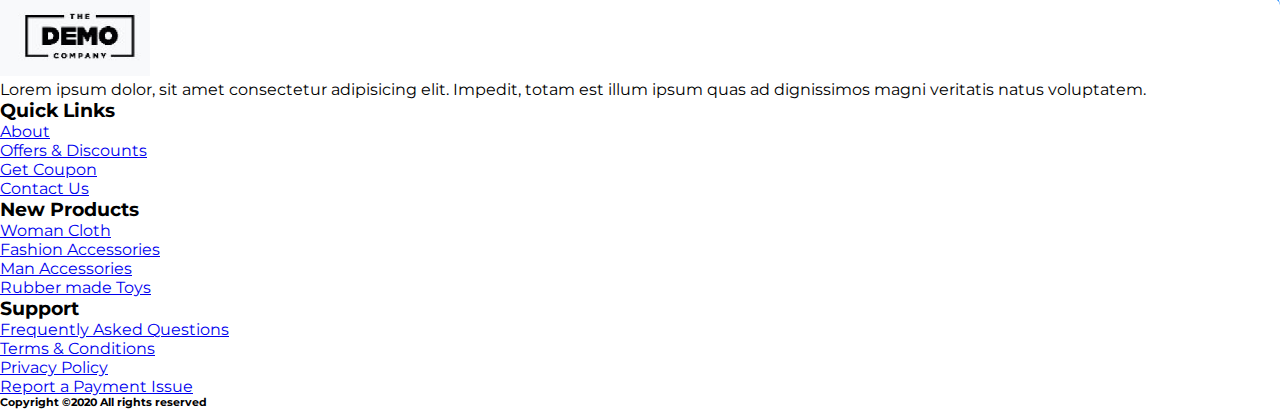
<file: cart.html>
<!doctype html>
<html lang="en">

<head>
    <!-- Required meta tags -->
    <meta charset="utf-8">
    <meta name="viewport" content="width=device-width, initial-scale=1, shrink-to-fit=no">
    <!-- style.css For Custom Styling -->
    <link rel="stylesheet" href="assets/css/style.css">
    <!-- Bootstrap CSS -->
    <link rel="stylesheet" href="https://cdn.jsdelivr.net/npm/bootstrap@4.5.3/dist/css/bootstrap.min.css"
        integrity="sha384-TX8t27EcRE3e/ihU7zmQxVncDAy5uIKz4rEkgIXeMed4M0jlfIDPvg6uqKI2xXr2" crossorigin="anonymous">
    <!-- fontawesome cdn For Icons -->
    <link rel="stylesheet" href="https://cdnjs.cloudflare.com/ajax/libs/font-awesome/5.10.0/css/all.min.css"
        integrity="sha512-PgQMlq+nqFLV4ylk1gwUOgm6CtIIXkKwaIHp/PAIWHzig/lKZSEGKEysh0TCVbHJXCLN7WetD8TFecIky75ZfQ=="
        crossorigin="anonymous" referrerpolicy="no-referrer" />
    <title>E-Commerce</title>
</head>

<body id="top">
    <!-- ==============header menu section starts here============== -->
    <section class="header_menu" id="header_menu">
        <div class="container-fluid px-0 shadow">
            <nav class="navbar navbar-expand-lg navbar-light bg-light py-3 ">
                <a class="navbar-brand pl-5 pl-small-0" href="index.html">
                    <img src="assets/images/logo.png" class="img img-fluid" width="120px" alt="logo">
                </a>
                <button class="navbar-toggler" type="button" data-toggle="collapse"
                    data-target="#navbarSupportedContent" aria-controls="navbarSupportedContent" aria-expanded="false"
                    aria-label="Toggle navigation">
                    <span class="navbar-toggler-icon"></span>
                </button>
                <div class="collapse navbar-collapse" id="navbarSupportedContent">
                    <ul class="navbar-nav mx-auto">
                        <li class="nav-item active">
                            <a class="nav-link" href="index.html">Home <span class="sr-only">(current)</span></a>
                        </li>
                        <li class="nav-item">
                            <a class="nav-link" href="product.html">Product</a>
                        </li>
                        <li class="nav-item">
                            <a class="nav-link" href="category.html">Category</a>
                        </li>
                        <li class="nav-item">
                            <a class="nav-link" href="about.html">About Us</a>
                        </li>
                        <li class="nav-item">
                            <a class="nav-link" href="contact.html">Contact Us</a>
                        </li>
                        <!-- <li class="nav-item dropdown">
<a class="nav-link dropdown-toggle" href="#" id="navbarDropdown"
role="button" data-toggle="dropdown"
aria-haspopup="true" aria-expanded="false">
Dropdown
</a>
<div class="dropdown-menu" aria-labelledby="navbarDropdown">
<a class="dropdown-item" href="#">Action</a>
<a class="dropdown-item" href="#">Another action</a>
<div class="dropdown-divider"></div>
<a class="dropdown-item" href="#">Something else here</a>
</div>
</li> -->
                    </ul>
                    <div class="search mr-3">
                        <a href="search.html" class="btn btn-sm btn-outline-primary">
                            Search
                        </a>
                    </div>
                    <div class="cart">
                        <a href="cart.html">
                            <i class="fas fa-shopping-cart fa-2x"></i>
                            <span class="badge badge-pill badge-primary">24</span>
                        </a>
                    </div>
                </div>
            </nav>
        </div>
    </section>
    <!-- ==============header menu section ends here============== -->

    <!-- ==============cart starts here============== -->
<section class="cart py-5 my-5" id="cart">
    <div class="container ">
    <div class="section_title text-center mb-5">
    <h1 class="text-capitalize">Cart</h1>
    </div>
    <div class="row bg_cart_1 rounded">
    <!--Grid column-->
    <div class="col-md-8 border-right">
    <!-- Card -->
    <div class="mb-3">
    <div class="pt-4">
    <h5 class="mb-4">Cart (<span>2</span> items)</h5>
    <div class="row mb-4">
    <div class="col-md-5 col-lg-3 col-xl-3">
    <div class="rounded mb-3 mb-md-0">
    <img class="img-fluid w-100 rounded"
    src="assets/images/product1.png"
    alt="Sample">
    </div>
    </div>
    <div class="col-md-7 col-lg-9 col-xl-9">
    <div>
    <div class="d-flex justify-content-between">
    <div>
    <h5>Blue denim shirt</h5>
    <p class="mb-3 text-muted text-uppercase small">Shirt -
    blue</p>
    <p class="mb-2 text-muted text-uppercase small">Color:
    blue</p>
    <p class="mb-3 text-muted text-uppercase small">Size:
    M</p>
</div>
<div>
<div class="mb-0 w-100">
<button
onclick="this.parentNode.querySelector('input[type=number]').stepDown()"
class="btn btn-sm btn-outline-primary">
<i class="fas fa-minus"></i>
</button>
<input class="quantity text-center" min="0" max="10"
name="quantity"
value="1" type="number">
<button
onclick="this.parentNode.querySelector('input[type=number]').stepUp()"
class="btn btn-sm btn-outline-primary">
<i class="fas fa-plus"></i>
</button>
</div>
<small class="form-text text-muted text-center">
(Note, 1 piece)
</small>
</div>
</div>
<div class="d-flex justify-content-between align-items-center">
<div>
<a href="javascript:;" type="button"
class="small text-uppercase mr-3"><i
class="fas fa-trash-alt mr-1"></i> Remove item </a>
</div>
<p class="mb-0"><span><strong
id="summary">₹17.99</strong></span></p
class="mb-0">
</div>
</div>
</div>
</div>
<hr class="mb-4">
<div class="row mb-4">
<div class="col-md-5 col-lg-3 col-xl-3">
<div class="rounded mb-3 mb-md-0">
<img class="img-fluid w-100 rounded"
src="assets/images/product3.png"
alt="Sample">
</div>
</div>
<div class="col-md-7 col-lg-9 col-xl-9">
<div>
<div class="d-flex justify-content-between">
<div>
<h5>Red hoodie</h5>
<p class="mb-3 text-muted text-uppercase small">Shirt -
red</p>
<p class="mb-2 text-muted text-uppercase small">Color:
red</p>
<p class="mb-3 text-muted text-uppercase small">Size:
M</p>
</div>
<div>
<div class="mb-0 w-100">
<button
onclick="this.parentNode.querySelector('input[type=number]').stepDown()"
class="btn btn-sm btn-outline-primary">
<i class="fas fa-minus"></i>
</button>
<input class="quantity text-center" min="0" max="10"
name="quantity"
value="1" type="number">
<button
onclick="this.parentNode.querySelector('input[type=number]').stepUp()"
class="btn btn-sm btn-outline-primary">
<i class="fas fa-plus"></i>
</button>
</div>
</div>
</div>
<div class="d-flex justify-content-between align-items-center">
<div>
<a href="javascript:;" type="button"
class="card-link-secondary small text-uppercase mr-3">
<i class="fas fa-trash-alt mr-1"></i> Remove item
</a>
</div>
<p class="mb-0"><span><strong>₹35.99</strong></span></p
class="mb-0">
</div>
</div>
</div>
</div>
</div>
</div>
</div>
<!--Grid column-->
<!--Grid column-->
<div class="col-md-4 rounded">
<!-- Card -->
<div class="mb-3">
    <div class="pt-4">
    <h5 class="mb-3">Order summary</h5>
    <ul class="list-group list-group-flush">
    <li
    class="list-group-item d-flex justify-content-between
    align-items-center border-0 px-0 pb-2">
    <span>Product name 1</span>
    <span>x2</span>
    <span>₹25.98</span>
    </li>
    <li
    class="list-group-item d-flex justify-content-between
    align-items-center border-0 px-0 pb-2">
    <span>Product name 2</span>
    <span>x2</span>
    <span>₹25.98</span>
    </li>
    <li
    class="list-group-item d-flex justify-content-between
    align-items-center border-top px-0 mb-3">
    <div>
    <strong>Total amount</strong>
    <strong>
    <p class="mb-0">(including VAT)</p>
    </strong>
    </div>
    <span><strong>₹53.98</strong></span>
    </li>
    </ul>
    <a href="checkout.html" class="btn btn-primary btn-block">Go to
    Checkout</a>
    </div>
</div>
<!-- Card -->
</div>
<!--Grid column-->
</div>
</div>
</section>
<!-- ==============cart ends here============== -->


    <!-- ==============footer starts here============== -->
    <section class="footer_section pt-5 pb-2" id="footer_section">
        <footer>
            <div class="container-fluid">
                <div class="row">
                    <div class="col-md-3 col-6 pl-5 pl-small-15">
                        <div class="footer_title">
                            <a href="index.html"><img src="assets/images/logo.png" width="150px" class="img img-fluid"
                                    alt="logo"></a>
                        </div>
                        <div>
                            Lorem ipsum dolor, sit amet consectetur adipisicing elit. Impedit, totam est
                            illum ipsum quas ad
                            dignissimos magni veritatis natus voluptatem.
                        </div>
                    </div>
                    <div class="col-md-3 col-6">
                        <div class="footer_title pt-3 mb-3">
                            <h3>Quick Links</h3>
                        </div>
                        <div class="footer_links">
                            <ul>
                                <li><a href="about.html">About</a></li>
                                <li><a href="javascript:;">Offers & Discounts</a></li>
                                <li><a href="javascript:;">Get Coupon</a></li>
                                <li><a href="contact.html">Contact Us</a></li>
                            </ul>
                        </div>
                    </div>
                    <div class="col-md-3 col-6">
                        <div class="footer_title pt-3 mb-3">
                            <h3>New Products</h3>
                        </div>
                        <div class="footer_links">
                            <ul>
                                <li><a href="javascript:;">Woman Cloth</a></li>
                                <li><a href="javascript:;">Fashion Accessories</a></li>
                                <li><a href="javascript:;">Man Accessories</a></li>
                                <li><a href="javascript:;">Rubber made Toys</a></li>
                            </ul>
                        </div>
                    </div>
                    <div class="col-md-3 col-6">
                        <div class="footer_title pt-3 mb-3">
                            <h3>Support</h3>
                        </div>
                        <div class="footer_links">
                            <ul>
                                <li><a href="javascript:;">Frequently Asked Questions</a></li>
                                <li><a href="javascript:;">Terms & Conditions</a></li>
                                <li><a href="javascript:;">Privacy Policy</a></li>
                                <li><a href="javascript:;">Report a Payment Issue</a></li>
                            </ul>
                        </div>
                    </div>
                </div>
            </div>
            <div class="border-top">
                <h6 class="text-center mt-3">Copyright ©2020 All rights reserved
                </h6>
            </div>
        </footer>
    </section>
    <div class="backtop">
        <a id="button" href="#top" class="btn btn-lg btn-outline-danger" role="button">
            <i class="fas fa-chevron-up text-dark"></i>
        </a>
    </div>
    <!-- ==============footer ends here============== -->
    <!-- Optional JavaScript -->
    <!-- jQuery first, then Popper.js, then Bootstrap JS -->
    <script src="https://code.jquery.com/jquery-3.5.1.slim.min.js"
        integrity="sha384-DfXdz2htPH0lsSSs5nCTpuj/zy4C+OGpamoFVy38MVBnE+IbbVYUew+OrCXaRkfj"
        crossorigin="anonymous"></script>
    <script src="https://cdn.jsdelivr.net/npm/popper.js@1.16.1/dist/umd/popper.min.js"
        integrity="sha384-9/reFTGAW83EW2RDu2S0VKaIzap3H66lZH81PoYlFhbGU+6BZp6G7niu735Sk7lN"
        crossorigin="anonymous"></script>
    <script src="https://cdn.jsdelivr.net/npm/bootstrap@4.5.3/dist/js/bootstrap.min.js"
        integrity="sha384-w1Q4orYjBQndcko6MimVbzY0tgp4pWB4lZ7lr30WKz0vr/aWKhXdBNmNb5D92v7s"
        crossorigin="anonymous"></script>
</body>

</html>
</file>
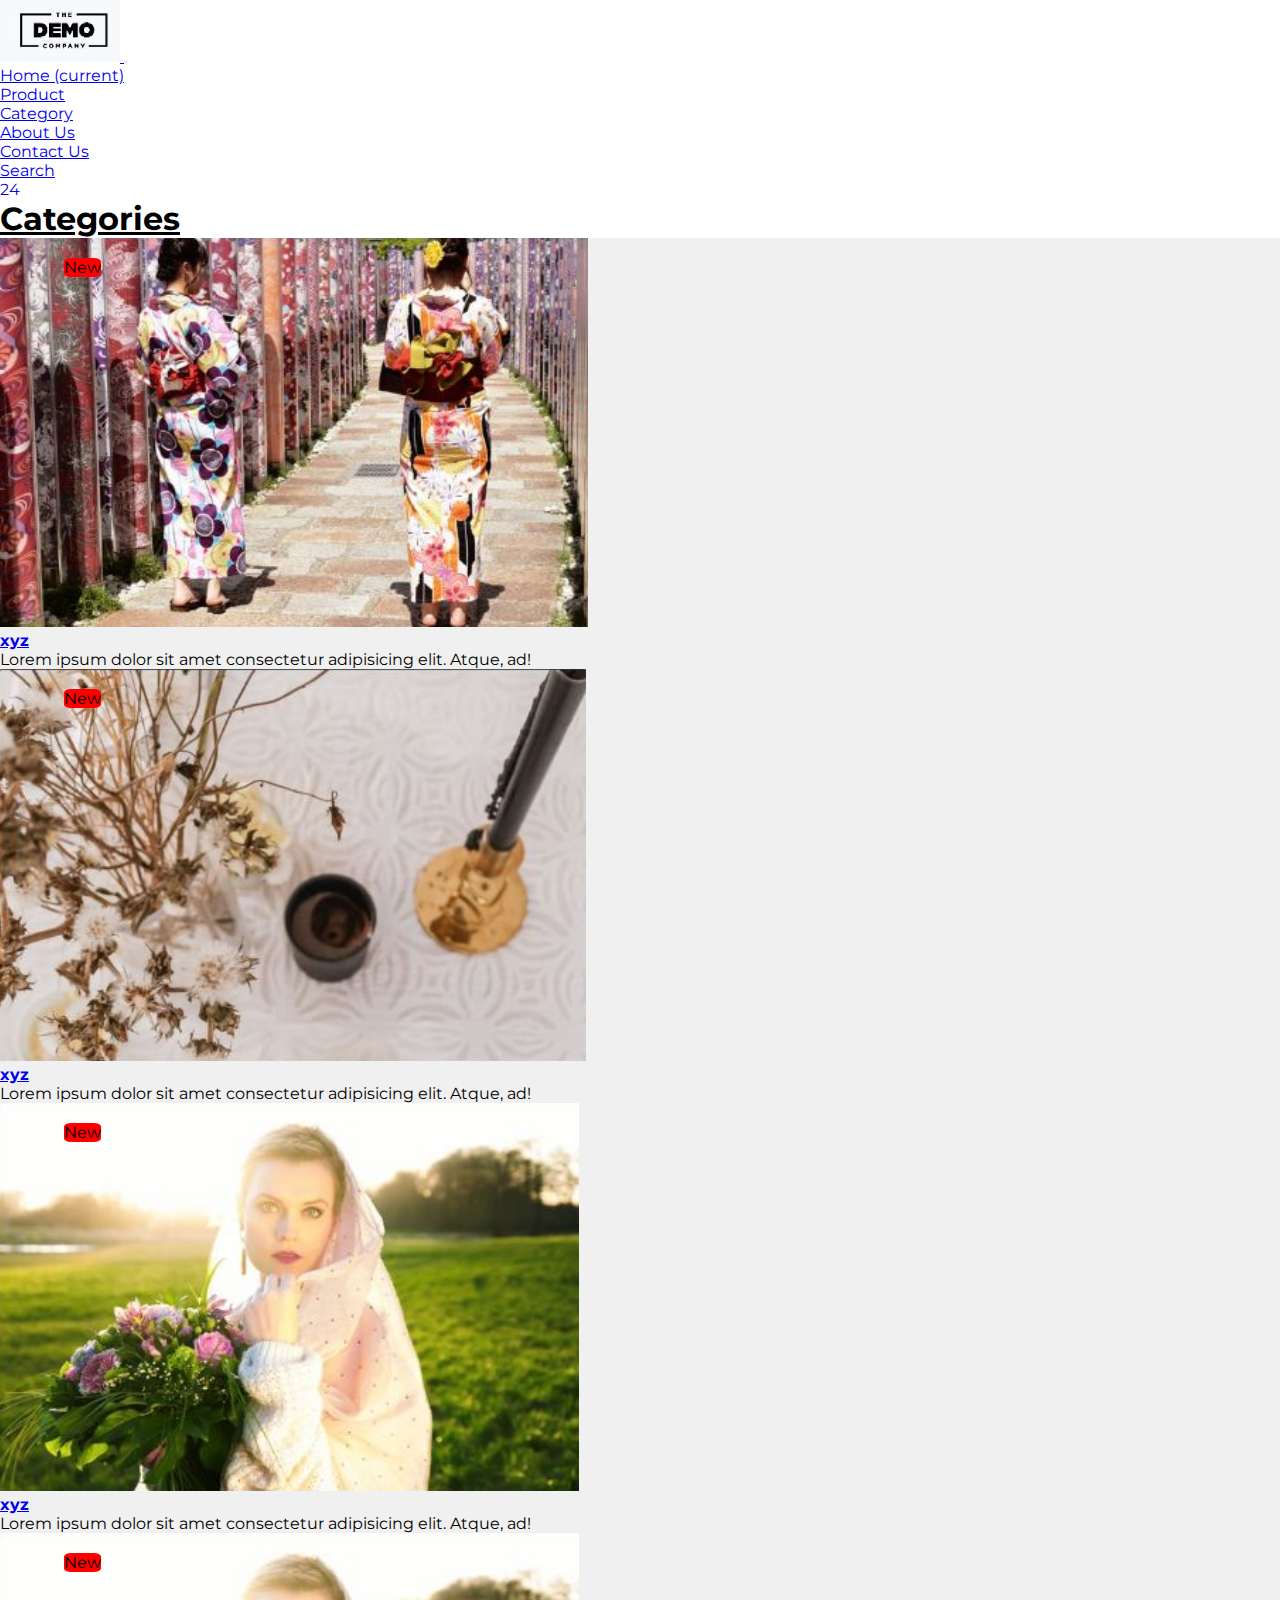
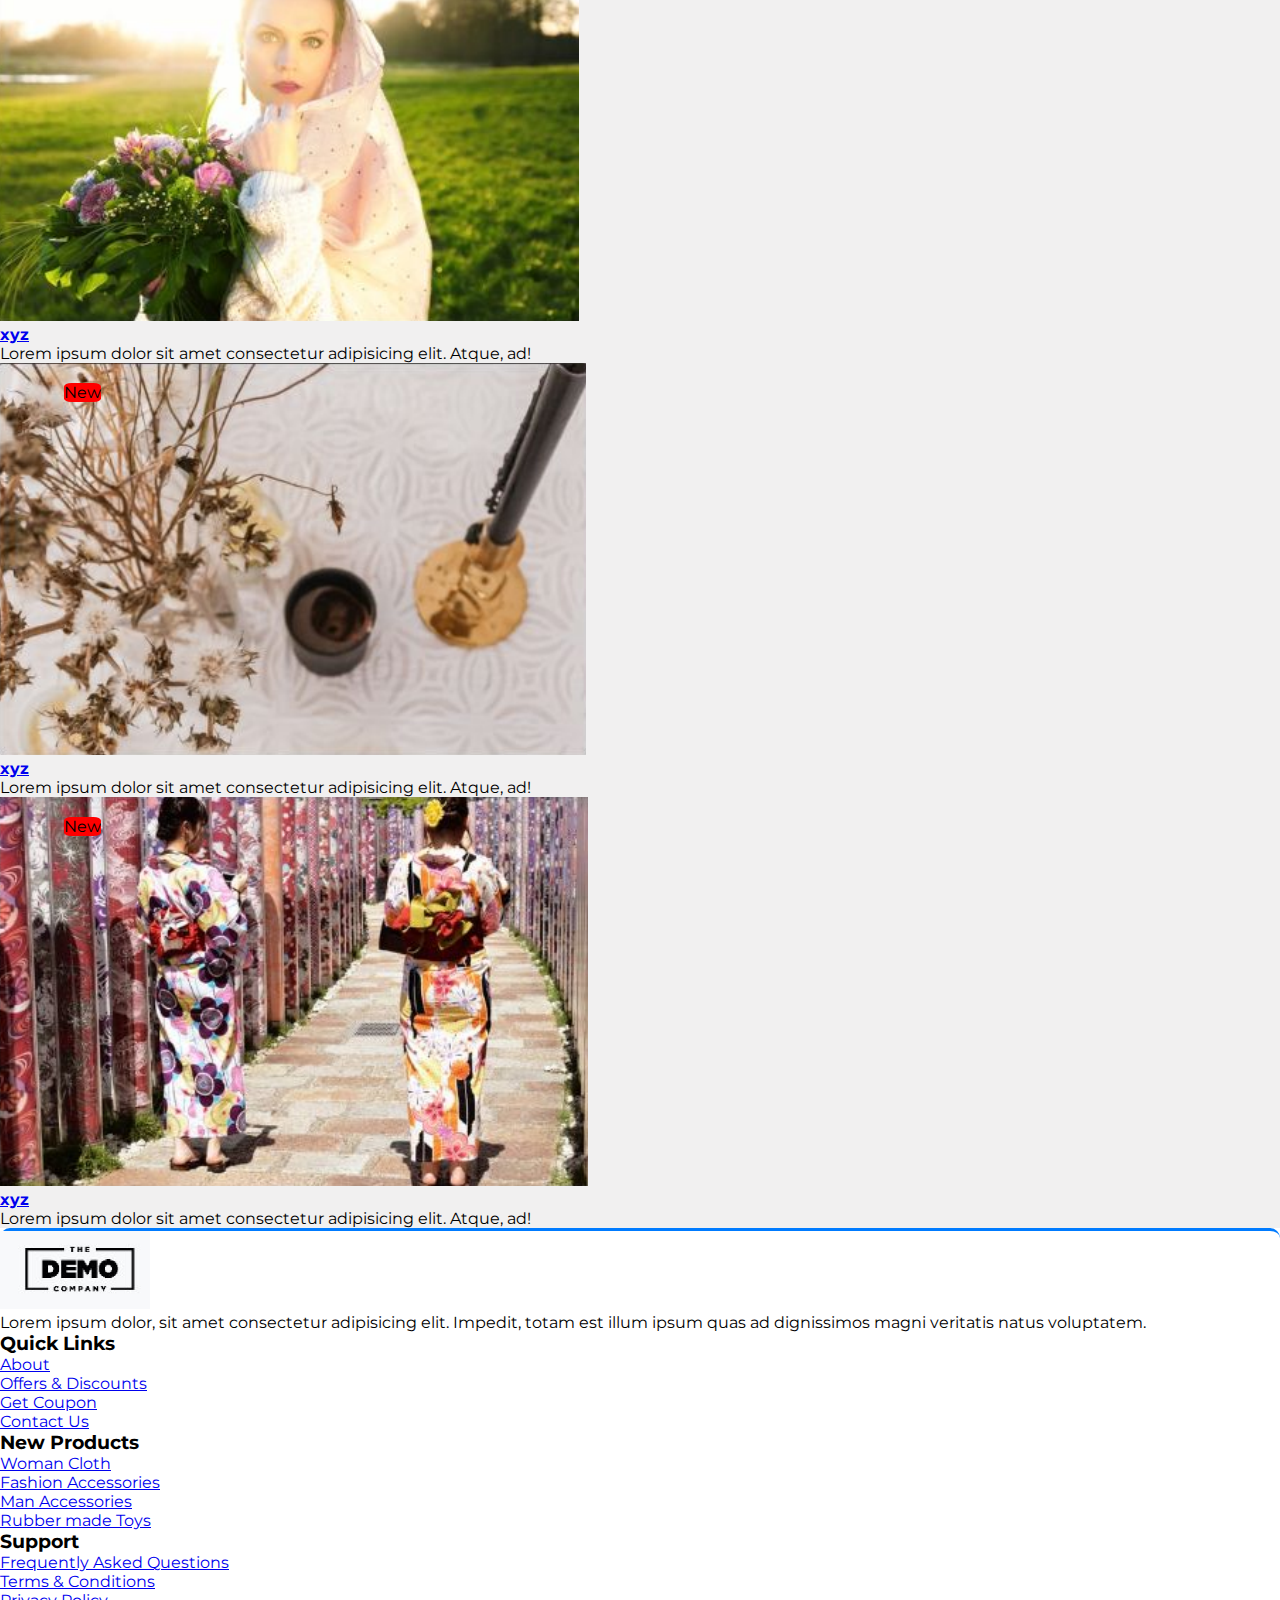
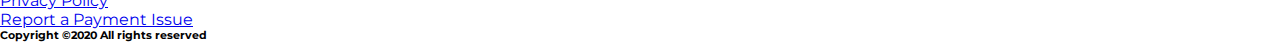
<file: category.html>
<!doctype html>
<html lang="en">

<head>
    <!-- Required meta tags -->
    <meta charset="utf-8">
    <meta name="viewport" content="width=device-width, initial-scale=1, shrink-to-fit=no">
    <!-- style.css For Custom Styling -->
    <link rel="stylesheet" href="assets/css/style.css">
    <!-- Bootstrap CSS -->
    <link rel="stylesheet" href="https://cdn.jsdelivr.net/npm/bootstrap@4.5.3/dist/css/bootstrap.min.css"
        integrity="sha384-TX8t27EcRE3e/ihU7zmQxVncDAy5uIKz4rEkgIXeMed4M0jlfIDPvg6uqKI2xXr2" crossorigin="anonymous">
    <!-- fontawesome cdn For Icons -->
    <link rel="stylesheet" href="https://cdnjs.cloudflare.com/ajax/libs/font-awesome/5.10.0/css/all.min.css"
        integrity="sha512-PgQMlq+nqFLV4ylk1gwUOgm6CtIIXkKwaIHp/PAIWHzig/lKZSEGKEysh0TCVbHJXCLN7WetD8TFecIky75ZfQ=="
        crossorigin="anonymous" referrerpolicy="no-referrer" />
    <title>E-Commerce</title>
</head>

<body id="top">
    <!-- ==============header menu section starts here============== -->
    <section class="header_menu" id="header_menu">
        <div class="container-fluid px-0 shadow">
            <nav class="navbar navbar-expand-lg navbar-light bg-light py-3 ">
                <a class="navbar-brand pl-5 pl-small-0" href="index.html">
                    <img src="assets/images/logo.png" class="img img-fluid" width="120px" alt="logo">
                </a>
                <button class="navbar-toggler" type="button" data-toggle="collapse"
                    data-target="#navbarSupportedContent" aria-controls="navbarSupportedContent" aria-expanded="false"
                    aria-label="Toggle navigation">
                    <span class="navbar-toggler-icon"></span>
                </button>
                <div class="collapse navbar-collapse" id="navbarSupportedContent">
                    <ul class="navbar-nav mx-auto">
                        <li class="nav-item active">
                            <a class="nav-link" href="index.html">Home <span class="sr-only">(current)</span></a>
                        </li>
                        <li class="nav-item">
                            <a class="nav-link" href="product.html">Product</a>
                        </li>
                        <li class="nav-item">
                            <a class="nav-link" href="category.html">Category</a>
                        </li>
                        <li class="nav-item">
                            <a class="nav-link" href="about.html">About Us</a>
                        </li>
                        <li class="nav-item">
                            <a class="nav-link" href="contact.html">Contact Us</a>
                        </li>
                        <!-- <li class="nav-item dropdown">
<a class="nav-link dropdown-toggle" href="#" id="navbarDropdown"
role="button" data-toggle="dropdown"
aria-haspopup="true" aria-expanded="false">
Dropdown
</a>
<div class="dropdown-menu" aria-labelledby="navbarDropdown">
<a class="dropdown-item" href="#">Action</a>
<a class="dropdown-item" href="#">Another action</a>
<div class="dropdown-divider"></div>
<a class="dropdown-item" href="#">Something else here</a>
</div>
</li> -->
                    </ul>
                    <div class="search mr-3">
                        <a href="search.html" class="btn btn-sm btn-outline-primary">
                            Search
                        </a>
                    </div>
                    <div class="cart">
                        <a href="cart.html">
                            <i class="fas fa-shopping-cart fa-2x"></i>
                            <span class="badge badge-pill badge-primary">24</span>
                        </a>
                    </div>
                </div>
            </nav>
        </div>
    </section>
    <!-- ==============header menu section ends here============== -->

    <!-- ==============category starts here============== -->
    <section class="products py-5 my-5 bg-light" id="products">
        <div class="container ">
            <div class="section_title text-center mb-5">
                <h1 class="text-capitalize">Categories</h1>
            </div>
            <div class="row mb-5">
                <div class="col-md-4 col-12">
                    <div class="single_product shadow text-center p-1">
                        <div class="product_img">
                            <a href="product.html"><img src="assets/images/category1.png" class="img img-fluid rounded"
                                    alt=""></a>
                                    <div class="new_product">
                                        <span class="badge py-2 px-3 badge-pill
                badge-danger">New</span>
                                    </div>
                        </div>
                        <div class="product-caption my-3">
                            <h4><a href="product.html">xyz</a></h4>
                        </div>
                        <div class="mt-3">
                            <p>
                                Lorem ipsum dolor sit amet consectetur adipisicing elit. Atque, ad!
                            </p>
                        </div>
                    </div>
                </div>
                <div class="col-md-4 col-12">
                    <div class="single_product shadow text-center p-1 mt-small-5
        mb-small-5">
                        <div class="product_img">
                            <a href="product.html"><img src="assets/images/category2.png" class="img img-fluid rounded"
                                    alt=""></a>
                            <div class="new_product">
                                <span class="badge py-2 px-3 badge-pill
        badge-danger">New</span>
                            </div>
                        </div>
                        <div class="product-caption my-3">
                            <h4><a href="product.html">xyz</a></h4>
                        </div>
                        <div class="mt-3">
                            <p>
                                Lorem ipsum dolor sit amet consectetur adipisicing elit. Atque, ad!
                            </p>
                        </div>
                    </div>
                </div>
                <div class="col-md-4 col-12">
                    <div class="single_product shadow text-center p-1">
                        <div class="product_img">
                            <a href="product.html"><img src="assets/images/category3.png" class="img img-fluid rounded"
                                    alt=""></a>
                            <div class="new_product">
                                <span class="badge py-2 px-3 badge-pill
            badge-danger">New</span>
                            </div>
                        </div>
                        <div class="product-caption my-3">
                            <h4><a href="product.html">xyz</a></h4>
                        </div>
                        <div class="mt-3">
                            <p>
                                Lorem ipsum dolor sit amet consectetur adipisicing elit. Atque, ad!
                            </p>
                        </div>
                    </div>
                </div>
            </div>
            <div class="row">
                <div class="col-md-4 col-12">
                    <div class="single_product shadow text-center p-1">
                        <div class="product_img">
                            <a href="product.html"><img src="assets/images/category3.png" class="img img-fluid rounded"
                                    alt=""></a>
                            <div class="new_product">
                                <span class="badge py-2 px-3 badge-pill
                    badge-danger">New</span>
                            </div>
                        </div>
                        <div class="product-caption my-3">
                            <h4><a href="product.html">xyz</a></h4>
                        </div>
                        <div class="mt-3">
                            <p>
                                Lorem ipsum dolor sit amet consectetur adipisicing elit. Atque, ad!
                            </p>
                        </div>
                    </div>
                </div>
                <div class="col-md-4 col-12">
                    <div class="single_product shadow text-center p-1 mt-small-5
                    mb-small-5">
                        <div class="product_img">
                            <a href="product.html"><img src="assets/images/category2.png" class="img img-fluid rounded"
                                    alt=""></a>
                            <div class="new_product">
                                <span class="badge py-2 px-3 badge-pill
                    badge-danger">New</span>
                            </div>
                        </div>
                        <div class="product-caption my-3">
                            <h4><a href="product.html">xyz</a></h4>
                        </div>
                        <div class="mt-3">
                            <p>
                                Lorem ipsum dolor sit amet consectetur adipisicing elit. Atque, ad!
                            </p>
                        </div>
                    </div>
                </div>
                <div class="col-md-4 col-12">
                    <div class="single_product shadow text-center p-1">
                        <div class="product_img">
                            <a href="product.html"><img src="assets/images/category1.png" class="img img-fluid rounded"
                                    alt=""></a>
                                    <div class="new_product">
                                        <span class="badge py-2 px-3 badge-pill
                badge-danger">New</span>
                                    </div>
                        </div>
                        <div class="product-caption my-3">
                            <h4><a href="product.html">xyz</a></h4>
                        </div>
                        <div class="mt-3">
                            <p>
                                Lorem ipsum dolor sit amet consectetur adipisicing elit. Atque, ad!
                            </p>
                        </div>
                    </div>
                </div>
            </div>
        </div>
    </section>
    <!-- ==============category ends here============== -->


    <!-- ==============footer starts here============== -->
    <section class="footer_section pt-5 pb-2" id="footer_section">
        <footer>
            <div class="container-fluid">
                <div class="row">
                    <div class="col-md-3 col-6 pl-5 pl-small-15">
                        <div class="footer_title">
                            <a href="index.html"><img src="assets/images/logo.png" width="150px" class="img img-fluid"
                                    alt="logo"></a>
                        </div>
                        <div>
                            Lorem ipsum dolor, sit amet consectetur adipisicing elit. Impedit, totam est
                            illum ipsum quas ad
                            dignissimos magni veritatis natus voluptatem.
                        </div>
                    </div>
                    <div class="col-md-3 col-6">
                        <div class="footer_title pt-3 mb-3">
                            <h3>Quick Links</h3>
                        </div>
                        <div class="footer_links">
                            <ul>
                                <li><a href="about.html">About</a></li>
                                <li><a href="javascript:;">Offers & Discounts</a></li>
                                <li><a href="javascript:;">Get Coupon</a></li>
                                <li><a href="contact.html">Contact Us</a></li>
                            </ul>
                        </div>
                    </div>
                    <div class="col-md-3 col-6">
                        <div class="footer_title pt-3 mb-3">
                            <h3>New Products</h3>
                        </div>
                        <div class="footer_links">
                            <ul>
                                <li><a href="javascript:;">Woman Cloth</a></li>
                                <li><a href="javascript:;">Fashion Accessories</a></li>
                                <li><a href="javascript:;">Man Accessories</a></li>
                                <li><a href="javascript:;">Rubber made Toys</a></li>
                            </ul>
                        </div>
                    </div>
                    <div class="col-md-3 col-6">
                        <div class="footer_title pt-3 mb-3">
                            <h3>Support</h3>
                        </div>
                        <div class="footer_links">
                            <ul>
                                <li><a href="javascript:;">Frequently Asked Questions</a></li>
                                <li><a href="javascript:;">Terms & Conditions</a></li>
                                <li><a href="javascript:;">Privacy Policy</a></li>
                                <li><a href="javascript:;">Report a Payment Issue</a></li>
                            </ul>
                        </div>
                    </div>
                </div>
            </div>
            <div class="border-top">
                <h6 class="text-center mt-3">Copyright ©2020 All rights reserved
                </h6>
            </div>
        </footer>
    </section>
    <div class="backtop">
        <a id="button" href="#top" class="btn btn-lg btn-outline-danger" role="button">
            <i class="fas fa-chevron-up text-dark"></i>
        </a>
    </div>
    <!-- ==============footer ends here============== -->
    <!-- Optional JavaScript -->
    <!-- jQuery first, then Popper.js, then Bootstrap JS -->
    <script src="https://code.jquery.com/jquery-3.5.1.slim.min.js"
        integrity="sha384-DfXdz2htPH0lsSSs5nCTpuj/zy4C+OGpamoFVy38MVBnE+IbbVYUew+OrCXaRkfj"
        crossorigin="anonymous"></script>
    <script src="https://cdn.jsdelivr.net/npm/popper.js@1.16.1/dist/umd/popper.min.js"
        integrity="sha384-9/reFTGAW83EW2RDu2S0VKaIzap3H66lZH81PoYlFhbGU+6BZp6G7niu735Sk7lN"
        crossorigin="anonymous"></script>
    <script src="https://cdn.jsdelivr.net/npm/bootstrap@4.5.3/dist/js/bootstrap.min.js"
        integrity="sha384-w1Q4orYjBQndcko6MimVbzY0tgp4pWB4lZ7lr30WKz0vr/aWKhXdBNmNb5D92v7s"
        crossorigin="anonymous"></script>
</body>

</html>
</file>
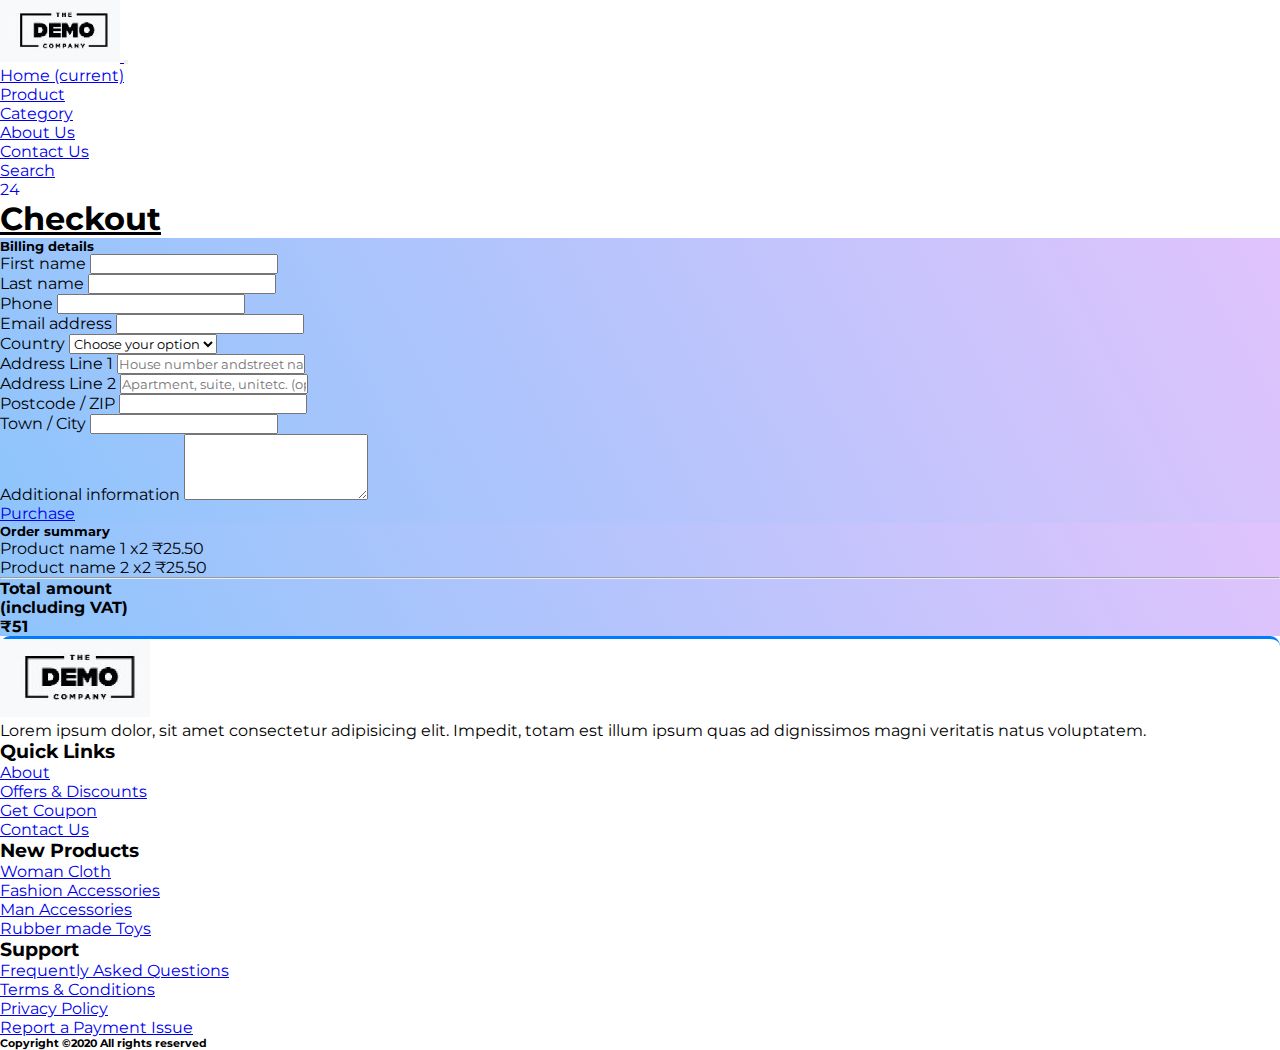
<file: checkout.html>
<!doctype html>
<html lang="en">

<head>
    <!-- Required meta tags -->
    <meta charset="utf-8">
    <meta name="viewport" content="width=device-width, initial-scale=1, shrink-to-fit=no">
    <!-- style.css For Custom Styling -->
    <link rel="stylesheet" href="assets/css/style.css">
    <!-- Bootstrap CSS -->
    <link rel="stylesheet" href="https://cdn.jsdelivr.net/npm/bootstrap@4.5.3/dist/css/bootstrap.min.css"
        integrity="sha384-TX8t27EcRE3e/ihU7zmQxVncDAy5uIKz4rEkgIXeMed4M0jlfIDPvg6uqKI2xXr2" crossorigin="anonymous">
    <!-- fontawesome cdn For Icons -->
    <link rel="stylesheet" href="https://cdnjs.cloudflare.com/ajax/libs/font-awesome/5.10.0/css/all.min.css"
        integrity="sha512-PgQMlq+nqFLV4ylk1gwUOgm6CtIIXkKwaIHp/PAIWHzig/lKZSEGKEysh0TCVbHJXCLN7WetD8TFecIky75ZfQ=="
        crossorigin="anonymous" referrerpolicy="no-referrer" />
    <title>E-Commerce</title>
</head>

<body id="top">
    <!-- ==============header menu section starts here============== -->
    <section class="header_menu" id="header_menu">
        <div class="container-fluid px-0 shadow">
            <nav class="navbar navbar-expand-lg navbar-light bg-light py-3 ">
                <a class="navbar-brand pl-5 pl-small-0" href="index.html">
                    <img src="assets/images/logo.png" class="img img-fluid" width="120px" alt="logo">
                </a>
                <button class="navbar-toggler" type="button" data-toggle="collapse"
                    data-target="#navbarSupportedContent" aria-controls="navbarSupportedContent" aria-expanded="false"
                    aria-label="Toggle navigation">
                    <span class="navbar-toggler-icon"></span>
                </button>
                <div class="collapse navbar-collapse" id="navbarSupportedContent">
                    <ul class="navbar-nav mx-auto">
                        <li class="nav-item active">
                            <a class="nav-link" href="index.html">Home <span class="sr-only">(current)</span></a>
                        </li>
                        <li class="nav-item">
                            <a class="nav-link" href="product.html">Product</a>
                        </li>
                        <li class="nav-item">
                            <a class="nav-link" href="category.html">Category</a>
                        </li>
                        <li class="nav-item">
                            <a class="nav-link" href="about.html">About Us</a>
                        </li>
                        <li class="nav-item">
                            <a class="nav-link" href="contact.html">Contact Us</a>
                        </li>
                        <!-- <li class="nav-item dropdown">
<a class="nav-link dropdown-toggle" href="#" id="navbarDropdown"
role="button" data-toggle="dropdown"
aria-haspopup="true" aria-expanded="false">
Dropdown
</a>
<div class="dropdown-menu" aria-labelledby="navbarDropdown">
<a class="dropdown-item" href="#">Action</a>
<a class="dropdown-item" href="#">Another action</a>
<div class="dropdown-divider"></div>
<a class="dropdown-item" href="#">Something else here</a>
</div>
</li> -->
                    </ul>
                    <div class="search mr-3">
                        <a href="search.html" class="btn btn-sm btn-outline-primary">
                            Search
                        </a>
                    </div>
                    <div class="cart">
                        <a href="cart.html">
                            <i class="fas fa-shopping-cart fa-2x"></i>
                            <span class="badge badge-pill badge-primary">24</span>
                        </a>
                    </div>
                </div>
            </nav>
        </div>
    </section>
    <!-- ==============header menu section ends here============== -->

    <!-- ==============Checkout starts here============== -->
    <section class="Checkout py-5 my-5" id="Checkout">
        <div class="container ">
            <div class="section_title text-center mb-5">
                <h1 class="text-capitalize">Checkout</h1>
            </div>
            <div class="row">
                <!--Grid column-->
                <div class="col-lg-8">
                    <!-- Card -->
                    <div class="card bg_checkout_1 pb-5">
                        <div class="card-body">
                            <h5 class="mb-5">Billing details</h5>
                            <!-- Grid row -->
                            <div class="row">
                                <!-- Grid column -->
                                <div class="col-lg-6">
                                    <!-- First name -->
                                    <div class="form-group mb-0 mb-lg-4">
                                        <label for="firstName">First name</label>
                                        <input type="text" id="firstName" class="form-control mb-0
    mb-lg-2">
                                    </div>
                                </div>
                                <!-- Grid column -->
                                <!-- Grid column -->
                                <div class="col-lg-6">
                                    <!-- Last name -->
                                    <div class="form-group md-outline">
                                        <label for="lastName">Last name</label>
                                        <input type="text" id="lastName" class="form-control">
                                    </div>
                                </div>
                                <!-- Grid column -->
                            </div>
                            <!-- Grid row -->
                            <!-- Phone -->
                            <div class="form-group">
                                <label for="form18">Phone</label>
                                <input type="number" id="form18" class="form-control">
                            </div>
                            <!-- Email address -->
                            <div class="form-group">
                                <label for="form19">Email address</label>
                                <input type="email" id="form19" class="form-control">
                            </div>
                            <!-- Country -->
                            <div class="d-flex flex-wrap">
                                <div class="w-100">
                                    <label>Country</label>
                                    <select class="custom-select form-group">
                                        <option value="" selected>Choose your option</option>
                                        <option value="1">Option 1</option>
                                        <option value="2">Option 2</option>
                                        <option value="3">Option 3</option>
                                    </select>
                                </div>
                            </div>
                            <!-- Address Part 1 -->
                            <div class="form-group">
                                <label for="form14">Address Line 1</label>
                                <input type="text" id="form14" placeholder="House number and
street name" class="form-control">
                            </div>
                            <!-- Address Part 2 -->
                            <div class="form-group">
                                <label for="form15">Address Line 2</label>
                                <input type="text" id="form15" placeholder="Apartment, suite, unit
etc. (optional)" class="form-control">
                            </div>
                            <!-- Postcode / ZIP -->
                            <div class="form-group">
                                <label for="form16">Postcode / ZIP</label>
                                <input type="text" id="form16" class="form-control">
                            </div>
                            <!-- Town / City -->
                            <div class="form-group">
                                <label for="form17">Town / City</label>
                                <input type="text" id="form17" class="form-control">
                            </div>
                            <!-- Additional information -->
                            <div class="form-group">
                                <label for="form76">Additional information</label>
                                <textarea id="form76" class="md-textarea form-control" rows="4"></textarea>
                            </div>
                            <!-- <button class="btn btn-success"><i class="fa fa-check"></i>
Purchase</button> -->
                            <div class="text-center form-group">
                                <a href="order_confirmation.html" class="btn btn-primary">
                                    <i class="fa fa-check mr-2"></i>Purchase
                                </a>
                            </div>
                        </div>
                    </div>
                    <!-- Card -->
                </div>
                <!--Grid column-->
                <!--Grid column-->
                <div class="col-lg-4 bg_checkout_1 h-25 rounded">
                    <!-- Card -->
                    <div class="mb-3">
                        <div class="pt-4">
                            <h5 class="mb-3">Order summary</h5>
                            <ul class="list-group list-group-flush">
                                <li class="list-group-item d-flex justify-content-between
    align-items-center border-0 px-0 pb-2">
                                    <span>Product name 1</span>
                                    <span>x2</span>
                                    <span>₹25.50</span>
                                </li>
                                <li class="list-group-item d-flex justify-content-between
    align-items-center border-0 px-0 pb-2">
                                    <span>Product name 2</span>
                                    <span>x2</span>
                                    <span>₹25.50</span>
                                </li>
                                <liclass="list-group-item d-flex justify-content-between align-items-center border-top
                                    px-0 mb-3>
                                    <hr style="color: white;">
                                    <div>
                                        <strong>Total amount</strong>
                                        <strong>
                                            <p class="mb-0">(including VAT)</p>
                                        </strong>
                                    </div>
                                    <span><strong>₹51</strong></span>
                                    </li>
                            </ul>
                        </div>
                    </div>
                    <!-- Card -->
                </div>
                <!--Grid column-->
            </div>
        </div>
    </section>
    <!-- ==============Checkout ends here============== -->


    <!-- ==============footer starts here============== -->
    <section class="footer_section pt-5 pb-2" id="footer_section">
        <footer>
            <div class="container-fluid">
                <div class="row">
                    <div class="col-md-3 col-6 pl-5 pl-small-15">
                        <div class="footer_title">
                            <a href="index.html"><img src="assets/images/logo.png" width="150px" class="img img-fluid"
                                    alt="logo"></a>
                        </div>
                        <div>
                            Lorem ipsum dolor, sit amet consectetur adipisicing elit. Impedit, totam est
                            illum ipsum quas ad
                            dignissimos magni veritatis natus voluptatem.
                        </div>
                    </div>
                    <div class="col-md-3 col-6">
                        <div class="footer_title pt-3 mb-3">
                            <h3>Quick Links</h3>
                        </div>
                        <div class="footer_links">
                            <ul>
                                <li><a href="about.html">About</a></li>
                                <li><a href="javascript:;">Offers & Discounts</a></li>
                                <li><a href="javascript:;">Get Coupon</a></li>
                                <li><a href="contact.html">Contact Us</a></li>
                            </ul>
                        </div>
                    </div>
                    <div class="col-md-3 col-6">
                        <div class="footer_title pt-3 mb-3">
                            <h3>New Products</h3>
                        </div>
                        <div class="footer_links">
                            <ul>
                                <li><a href="javascript:;">Woman Cloth</a></li>
                                <li><a href="javascript:;">Fashion Accessories</a></li>
                                <li><a href="javascript:;">Man Accessories</a></li>
                                <li><a href="javascript:;">Rubber made Toys</a></li>
                            </ul>
                        </div>
                    </div>
                    <div class="col-md-3 col-6">
                        <div class="footer_title pt-3 mb-3">
                            <h3>Support</h3>
                        </div>
                        <div class="footer_links">
                            <ul>
                                <li><a href="javascript:;">Frequently Asked Questions</a></li>
                                <li><a href="javascript:;">Terms & Conditions</a></li>
                                <li><a href="javascript:;">Privacy Policy</a></li>
                                <li><a href="javascript:;">Report a Payment Issue</a></li>
                            </ul>
                        </div>
                    </div>
                </div>
            </div>
            <div class="border-top">
                <h6 class="text-center mt-3">Copyright ©2020 All rights reserved
                </h6>
            </div>
        </footer>
    </section>
    <div class="backtop">
        <a id="button" href="#top" class="btn btn-lg btn-outline-danger" role="button">
            <i class="fas fa-chevron-up text-dark"></i>
        </a>
    </div>
    <!-- ==============footer ends here============== -->
    <!-- Optional JavaScript -->
    <!-- jQuery first, then Popper.js, then Bootstrap JS -->
    <script src="https://code.jquery.com/jquery-3.5.1.slim.min.js"
        integrity="sha384-DfXdz2htPH0lsSSs5nCTpuj/zy4C+OGpamoFVy38MVBnE+IbbVYUew+OrCXaRkfj"
        crossorigin="anonymous"></script>
    <script src="https://cdn.jsdelivr.net/npm/popper.js@1.16.1/dist/umd/popper.min.js"
        integrity="sha384-9/reFTGAW83EW2RDu2S0VKaIzap3H66lZH81PoYlFhbGU+6BZp6G7niu735Sk7lN"
        crossorigin="anonymous"></script>
    <script src="https://cdn.jsdelivr.net/npm/bootstrap@4.5.3/dist/js/bootstrap.min.js"
        integrity="sha384-w1Q4orYjBQndcko6MimVbzY0tgp4pWB4lZ7lr30WKz0vr/aWKhXdBNmNb5D92v7s"
        crossorigin="anonymous"></script>
</body>

</html>
</file>
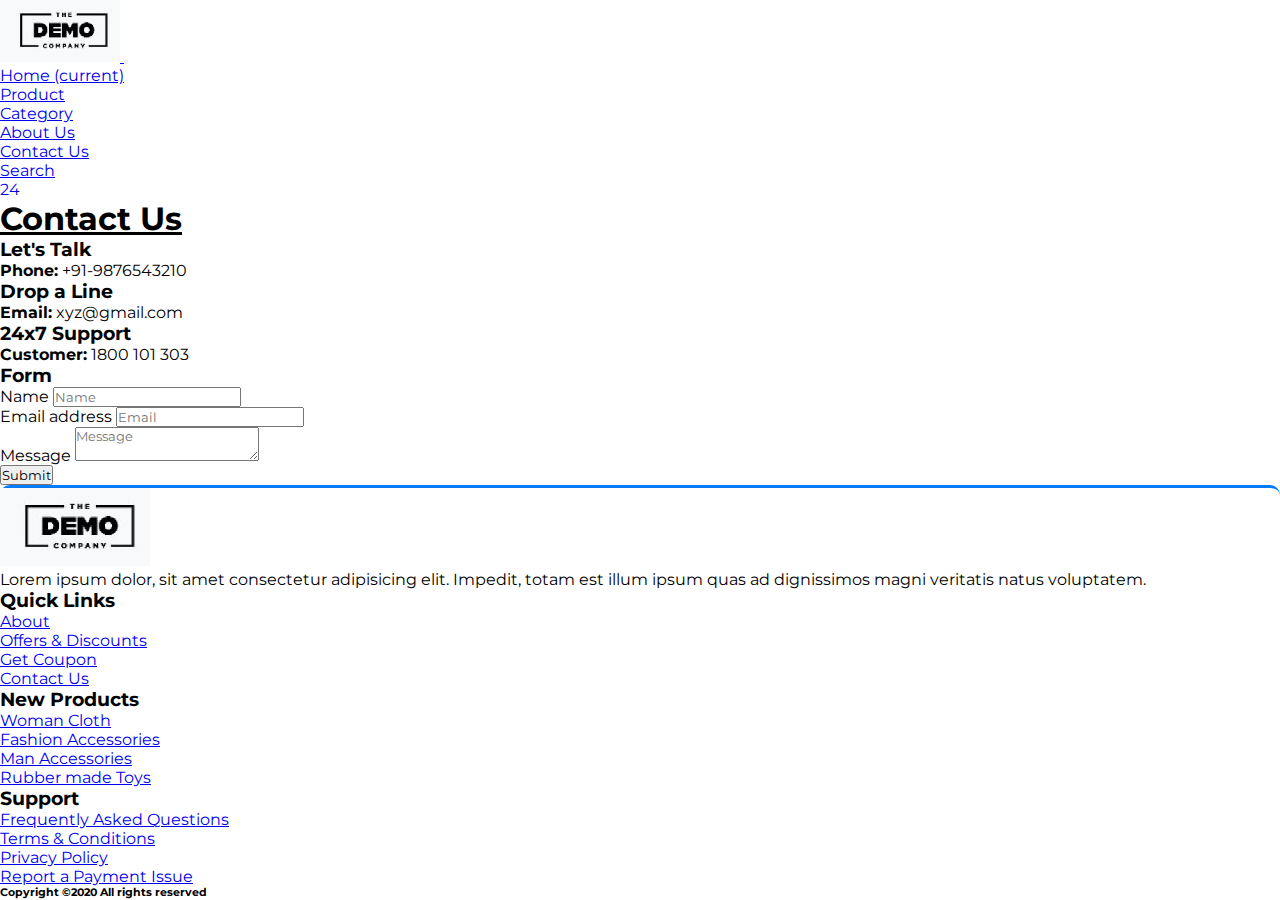
<file: contact.html>
<!doctype html>
<html lang="en">

<head>
    <!-- Required meta tags -->
    <meta charset="utf-8">
    <meta name="viewport" content="width=device-width, initial-scale=1, shrink-to-fit=no">
    <!-- style.css For Custom Styling -->
    <link rel="stylesheet" href="assets/css/style.css">
    <!-- Bootstrap CSS -->
    <link rel="stylesheet" href="https://cdn.jsdelivr.net/npm/bootstrap@4.5.3/dist/css/bootstrap.min.css"
        integrity="sha384-TX8t27EcRE3e/ihU7zmQxVncDAy5uIKz4rEkgIXeMed4M0jlfIDPvg6uqKI2xXr2" crossorigin="anonymous">
    <!-- fontawesome cdn For Icons -->
    <link rel="stylesheet" href="https://cdnjs.cloudflare.com/ajax/libs/font-awesome/5.10.0/css/all.min.css"
        integrity="sha512-PgQMlq+nqFLV4ylk1gwUOgm6CtIIXkKwaIHp/PAIWHzig/lKZSEGKEysh0TCVbHJXCLN7WetD8TFecIky75ZfQ=="
        crossorigin="anonymous" referrerpolicy="no-referrer" />
    <title>E-Commerce</title>
</head>

<body id="top">
    <!-- ==============header menu section starts here============== -->
    <section class="header_menu" id="header_menu">
        <div class="container-fluid px-0 shadow">
            <nav class="navbar navbar-expand-lg navbar-light bg-light py-3 ">
                <a class="navbar-brand pl-5 pl-small-0" href="index.html">
                    <img src="assets/images/logo.png" class="img img-fluid" width="120px" alt="logo">
                </a>
                <button class="navbar-toggler" type="button" data-toggle="collapse"
                    data-target="#navbarSupportedContent" aria-controls="navbarSupportedContent" aria-expanded="false"
                    aria-label="Toggle navigation">
                    <span class="navbar-toggler-icon"></span>
                </button>
                <div class="collapse navbar-collapse" id="navbarSupportedContent">
                    <ul class="navbar-nav mx-auto">
                        <li class="nav-item active">
                            <a class="nav-link" href="index.html">Home <span class="sr-only">(current)</span></a>
                        </li>
                        <li class="nav-item">
                            <a class="nav-link" href="product.html">Product</a>
                        </li>
                        <li class="nav-item">
                            <a class="nav-link" href="category.html">Category</a>
                        </li>
                        <li class="nav-item">
                            <a class="nav-link" href="about.html">About Us</a>
                        </li>
                        <li class="nav-item">
                            <a class="nav-link" href="contact.html">Contact Us</a>
                        </li>
                        <!-- <li class="nav-item dropdown">
<a class="nav-link dropdown-toggle" href="#" id="navbarDropdown"
role="button" data-toggle="dropdown"
aria-haspopup="true" aria-expanded="false">
Dropdown
</a>
<div class="dropdown-menu" aria-labelledby="navbarDropdown">
<a class="dropdown-item" href="#">Action</a>
<a class="dropdown-item" href="#">Another action</a>
<div class="dropdown-divider"></div>
<a class="dropdown-item" href="#">Something else here</a>
</div>
</li> -->
                    </ul>
                    <div class="search mr-3">
                        <a href="search.html" class="btn btn-sm btn-outline-primary">
                            Search
                        </a>
                    </div>
                    <div class="cart">
                        <a href="cart.html">
                            <i class="fas fa-shopping-cart fa-2x"></i>
                            <span class="badge badge-pill badge-primary">24</span>
                        </a>
                    </div>
                </div>
            </nav>
        </div>
    </section>
    <!-- ==============header menu section ends here============== -->

    <!-- ==============contact starts here============== -->
    <section class="contact py-5 my-5" id="contact">
        <div class="container ">
            <div class="section_title text-center mb-5">
                <h1 class="text-capitalize">Contact Us</h1>
            </div>
            <div class="row mb-5">
                <div class="col-md-4 col-12">
                    <div class="border border-success rounded shadow text-center p-3">
                        <div class="mb-4">
                            <i class="fas fa-phone-alt fa-3x"></i>
                        </div>
                        <div>
                            <h3>Let's Talk</h3>
                            <p><b>Phone:</b> +91-9876543210</p>
                        </div>
                    </div>
                </div>
                <div class="col-md-4 col-12">
                    <div class="border border-success rounded shadow text-center p-3">
                        <div class="mb-4">
                            <i class="fas fa-envelope-open fa-3x"></i>
                        </div>
                        <div>
                            <h3>Drop a Line</h3>
                            <p><b>Email:</b> xyz@gmail.com</p>
                        </div>
                    </div>
                </div>
                <div class="col-md-4 col-12">
                    <div class="border border-success rounded shadow text-center p-3">
                        <div class="mb-4">
                            <i class="far fa-life-ring fa-3x"></i>
                        </div>
                        <div>
                            <h3>24x7 Support</h3>
                            <p><b>Customer:</b> 1800 101 303</p>
                        </div>
                    </div>
                </div>
            </div>
            <div class="row">
                <div class="col-md-8 col-10 mx-auto mb-3 my-5 py-5 border shadow">
                    <h3 class="text-center mb-3">Form</h3>
                    <form action="contact.html" method="POST" id="form">
                        <div class="form-group">
                            <label>Name</label>
                            <input name="name" id="name" type="text" placeholder="Name" class="form-control">
                        </div>
                        <div class="form-group">
                            <label>Email address</label>
                            <input name="email" id="email" type="email" placeholder="Email" class="form-control">
                        </div>
                        <div class="form-group">
                            <label>Message</label>
                            <textarea name="msg" id="msg" class="form-control" placeholder="Message"></textarea>
                        </div>
                        <div class="d-grid gap-2">
                            <button type="submit" class="btn btn-primary
btn-block">Submit</button>
                        </div>
                    </form>
                </div>
            </div>
        </div>
    </section>
    <!-- ==============contact ends here============== -->


    <!-- ==============footer starts here============== -->
    <section class="footer_section pt-5 pb-2" id="footer_section">
        <footer>
            <div class="container-fluid">
                <div class="row">
                    <div class="col-md-3 col-6 pl-5 pl-small-15">
                        <div class="footer_title">
                            <a href="index.html"><img src="assets/images/logo.png" width="150px" class="img img-fluid"
                                    alt="logo"></a>
                        </div>
                        <div>
                            Lorem ipsum dolor, sit amet consectetur adipisicing elit. Impedit, totam est
                            illum ipsum quas ad
                            dignissimos magni veritatis natus voluptatem.
                        </div>
                    </div>
                    <div class="col-md-3 col-6">
                        <div class="footer_title pt-3 mb-3">
                            <h3>Quick Links</h3>
                        </div>
                        <div class="footer_links">
                            <ul>
                                <li><a href="about.html">About</a></li>
                                <li><a href="javascript:;">Offers & Discounts</a></li>
                                <li><a href="javascript:;">Get Coupon</a></li>
                                <li><a href="contact.html">Contact Us</a></li>
                            </ul>
                        </div>
                    </div>
                    <div class="col-md-3 col-6">
                        <div class="footer_title pt-3 mb-3">
                            <h3>New Products</h3>
                        </div>
                        <div class="footer_links">
                            <ul>
                                <li><a href="javascript:;">Woman Cloth</a></li>
                                <li><a href="javascript:;">Fashion Accessories</a></li>
                                <li><a href="javascript:;">Man Accessories</a></li>
                                <li><a href="javascript:;">Rubber made Toys</a></li>
                            </ul>
                        </div>
                    </div>
                    <div class="col-md-3 col-6">
                        <div class="footer_title pt-3 mb-3">
                            <h3>Support</h3>
                        </div>
                        <div class="footer_links">
                            <ul>
                                <li><a href="javascript:;">Frequently Asked Questions</a></li>
                                <li><a href="javascript:;">Terms & Conditions</a></li>
                                <li><a href="javascript:;">Privacy Policy</a></li>
                                <li><a href="javascript:;">Report a Payment Issue</a></li>
                            </ul>
                        </div>
                    </div>
                </div>
            </div>
            <div class="border-top">
                <h6 class="text-center mt-3">Copyright ©2020 All rights reserved
                </h6>
            </div>
        </footer>
    </section>
    <div class="backtop">
        <a id="button" href="#top" class="btn btn-lg btn-outline-danger" role="button">
            <i class="fas fa-chevron-up text-dark"></i>
        </a>
    </div>
    <!-- ==============footer ends here============== -->
    <!-- Optional JavaScript -->
    <!-- jQuery first, then Popper.js, then Bootstrap JS -->
    <script src="https://code.jquery.com/jquery-3.5.1.slim.min.js"
        integrity="sha384-DfXdz2htPH0lsSSs5nCTpuj/zy4C+OGpamoFVy38MVBnE+IbbVYUew+OrCXaRkfj"
        crossorigin="anonymous"></script>
    <script src="https://cdn.jsdelivr.net/npm/popper.js@1.16.1/dist/umd/popper.min.js"
        integrity="sha384-9/reFTGAW83EW2RDu2S0VKaIzap3H66lZH81PoYlFhbGU+6BZp6G7niu735Sk7lN"
        crossorigin="anonymous"></script>
    <script src="https://cdn.jsdelivr.net/npm/bootstrap@4.5.3/dist/js/bootstrap.min.js"
        integrity="sha384-w1Q4orYjBQndcko6MimVbzY0tgp4pWB4lZ7lr30WKz0vr/aWKhXdBNmNb5D92v7s"
        crossorigin="anonymous"></script>
</body>

</html>
<script>
    /*Form validation */
    $(document).ready(function() {
        $('#form').submit(function (e){

            /*get values*/
            var name = $('#name').val().trim();
            var email = $('#email').val().trim();
            var msg = $('#msg').val().trim();

            //reset the errors
            $(".error").remove();
            var isValidForm = true;

            //Validation condition here
            if(name.length < 1) {
                $('#name').after('<span class="error">This field is required</span>');
                var isValidForm = false;
            }

            if(email.length < 1) {
                $('#email').after('<span class="error">This field is required</span>');
                var isValidForm = false;
            }

            if(msg.length < 1) {
                $('#msg').after('<span class="error">This field is required</span>');
                var isValidForm = false;
            }
            return isValidForm;  //if isValiForm is true then form submits else submission is stopped

        });
    });
</script>
</file>
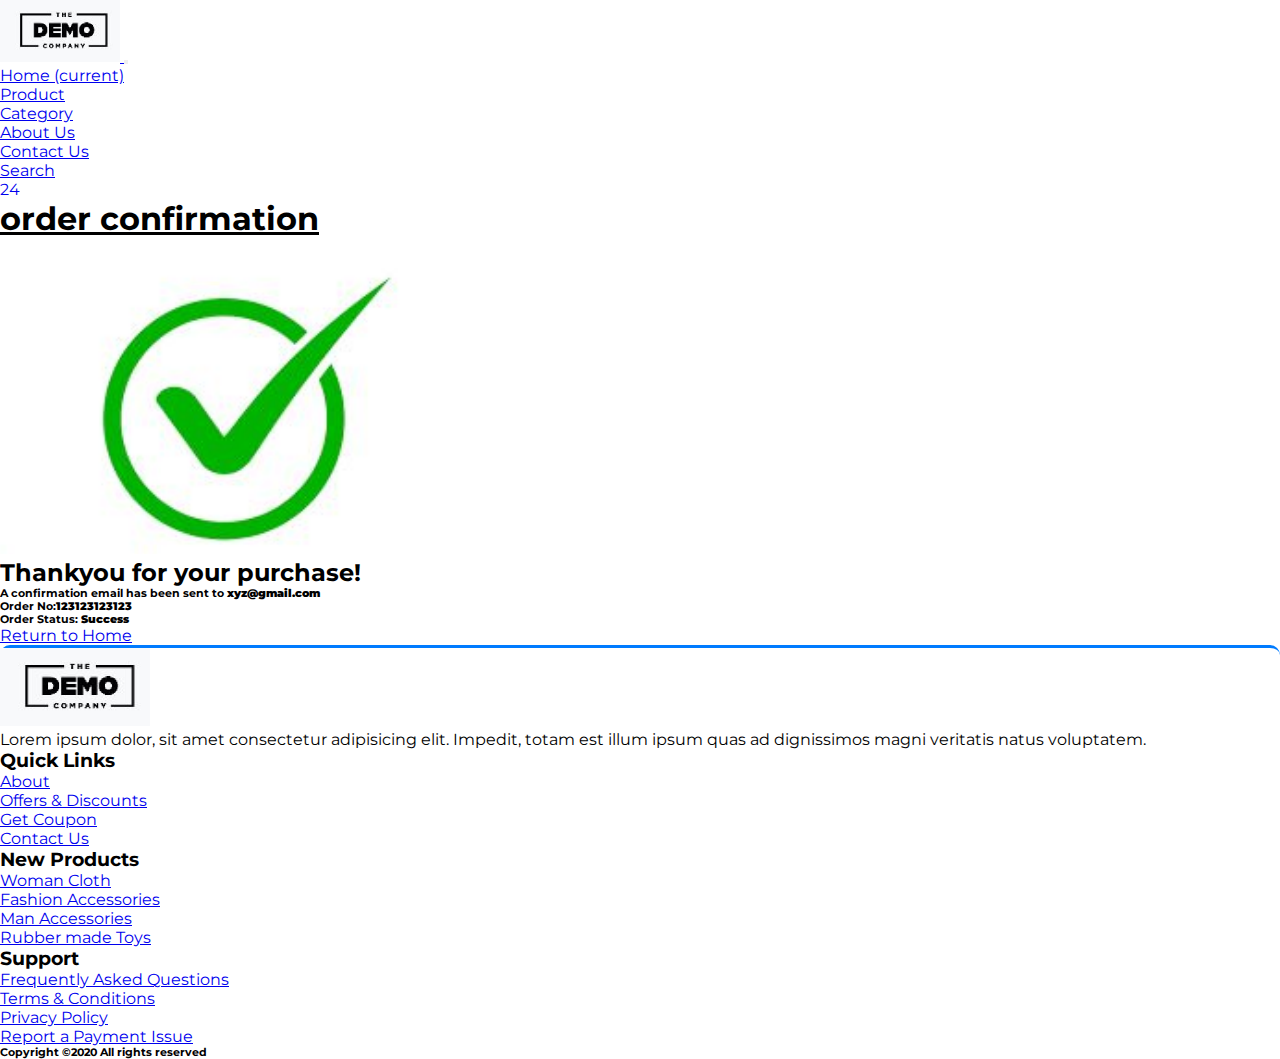
<file: order_confirmation.html>
<!doctype html>
<html lang="en">

<head>
    <!-- Required meta tags -->
    <meta charset="utf-8">
    <meta name="viewport" content="width=device-width, initial-scale=1, shrink-to-fit=no">
    <!-- style.css For Custom Styling -->
    <link rel="stylesheet" href="assets/css/style.css">
    <!-- Bootstrap CSS -->
    <link rel="stylesheet" href="https://cdn.jsdelivr.net/npm/bootstrap@4.5.3/dist/css/bootstrap.min.css"
        integrity="sha384-TX8t27EcRE3e/ihU7zmQxVncDAy5uIKz4rEkgIXeMed4M0jlfIDPvg6uqKI2xXr2" crossorigin="anonymous">
    <!-- fontawesome cdn For Icons -->
    <link rel="stylesheet" href="https://cdnjs.cloudflare.com/ajax/libs/font-awesome/5.10.0/css/all.min.css"
        integrity="sha512-PgQMlq+nqFLV4ylk1gwUOgm6CtIIXkKwaIHp/PAIWHzig/lKZSEGKEysh0TCVbHJXCLN7WetD8TFecIky75ZfQ=="
        crossorigin="anonymous" referrerpolicy="no-referrer" />
    <title>E-Commerce</title>
</head>

<body id="top">
    <!-- ==============header menu section starts here============== -->
    <section class="header_menu" id="header_menu">
        <div class="container-fluid px-0 shadow">
            <nav class="navbar navbar-expand-lg navbar-light bg-light py-3 ">
                <a class="navbar-brand pl-5 pl-small-0" href="index.html">
                    <img src="assets/images/logo.png" class="img img-fluid" width="120px" alt="logo">
                </a>
                <button class="navbar-toggler" type="button" data-toggle="collapse"
                    data-target="#navbarSupportedContent" aria-controls="navbarSupportedContent" aria-expanded="false"
                    aria-label="Toggle navigation">
                    <span class="navbar-toggler-icon"></span>
                </button>
                <div class="collapse navbar-collapse" id="navbarSupportedContent">
                    <ul class="navbar-nav mx-auto">
                        <li class="nav-item active">
                            <a class="nav-link" href="index.html">Home <span class="sr-only">(current)</span></a>
                        </li>
                        <li class="nav-item">
                            <a class="nav-link" href="product.html">Product</a>
                        </li>
                        <li class="nav-item">
                            <a class="nav-link" href="category.html">Category</a>
                        </li>
                        <li class="nav-item">
                            <a class="nav-link" href="about.html">About Us</a>
                        </li>
                        <li class="nav-item">
                            <a class="nav-link" href="contact.html">Contact Us</a>
                        </li>
                        <!-- <li class="nav-item dropdown">
<a class="nav-link dropdown-toggle" href="#" id="navbarDropdown"
role="button" data-toggle="dropdown"
aria-haspopup="true" aria-expanded="false">
Dropdown
</a>
<div class="dropdown-menu" aria-labelledby="navbarDropdown">
<a class="dropdown-item" href="#">Action</a>
<a class="dropdown-item" href="#">Another action</a>
<div class="dropdown-divider"></div>
<a class="dropdown-item" href="#">Something else here</a>
</div>
</li> -->
                    </ul>
                    <div class="search mr-3">
                        <a href="search.html" class="btn btn-sm btn-outline-primary">
                            Search
                        </a>
                    </div>
                    <div class="cart">
                        <a href="cart.html">
                            <i class="fas fa-shopping-cart fa-2x"></i>
                            <span class="badge badge-pill badge-primary">24</span>
                        </a>
                    </div>
                </div>
            </nav>
        </div>
    </section>
    <!-- ==============header menu section ends here============== -->

    <!-- ==============order_confirmation starts here============== -->
    <section class="order_confirmation py-5 my-5" id="order_confirmation">
        <div class="container ">
            <div class="section_title text-center mb-5">
                <h1 class="text-capitalize">order confirmation</h1>
            </div>
            <div class="row">
                <div class="col-md-6 mx-auto text-center">
                    <div>
                        <img src="assets/images/success_tick.png" class="img img-fluid" alt="image">
                    </div>
                    <div>
                        <h2>Thankyou for your purchase!</h2>
                        <h6>A confirmation email has been sent to
                            <b>xyz@gmail.com</b>
                        </h6>
                        <h6><span class="mr-2">Order
                                No:</span><span><b>123123123123</b></span></h6>
                        <h6>
                            <span class="mr-2">Order Status:</span>
                            <span>
                                <b>
                                    <span class="badge rounded-pill bg-success">Success</span>
                                </b>
                            </span>
                        </h6>
                        <a href="index.html" class="btn btn-primary btn-lg mt-5">Return to
                            Home</a>
                    </div>
                </div>
            </div>
        </div>
    </section>
    <!-- ==============order confirmation ends here============== -->


    <!-- ==============footer starts here============== -->
    <section class="footer_section pt-5 pb-2" id="footer_section">
        <footer>
            <div class="container-fluid">
                <div class="row">
                    <div class="col-md-3 col-6 pl-5 pl-small-15">
                        <div class="footer_title">
                            <a href="index.html"><img src="assets/images/logo.png" width="150px" class="img img-fluid"
                                    alt="logo"></a>
                        </div>
                        <div>
                            Lorem ipsum dolor, sit amet consectetur adipisicing elit. Impedit, totam est
                            illum ipsum quas ad
                            dignissimos magni veritatis natus voluptatem.
                        </div>
                    </div>
                    <div class="col-md-3 col-6">
                        <div class="footer_title pt-3 mb-3">
                            <h3>Quick Links</h3>
                        </div>
                        <div class="footer_links">
                            <ul>
                                <li><a href="about.html">About</a></li>
                                <li><a href="javascript:;">Offers & Discounts</a></li>
                                <li><a href="javascript:;">Get Coupon</a></li>
                                <li><a href="contact.html">Contact Us</a></li>
                            </ul>
                        </div>
                    </div>
                    <div class="col-md-3 col-6">
                        <div class="footer_title pt-3 mb-3">
                            <h3>New Products</h3>
                        </div>
                        <div class="footer_links">
                            <ul>
                                <li><a href="javascript:;">Woman Cloth</a></li>
                                <li><a href="javascript:;">Fashion Accessories</a></li>
                                <li><a href="javascript:;">Man Accessories</a></li>
                                <li><a href="javascript:;">Rubber made Toys</a></li>
                            </ul>
                        </div>
                    </div>
                    <div class="col-md-3 col-6">
                        <div class="footer_title pt-3 mb-3">
                            <h3>Support</h3>
                        </div>
                        <div class="footer_links">
                            <ul>
                                <li><a href="javascript:;">Frequently Asked Questions</a></li>
                                <li><a href="javascript:;">Terms & Conditions</a></li>
                                <li><a href="javascript:;">Privacy Policy</a></li>
                                <li><a href="javascript:;">Report a Payment Issue</a></li>
                            </ul>
                        </div>
                    </div>
                </div>
            </div>
            <div class="border-top">
                <h6 class="text-center mt-3">Copyright ©2020 All rights reserved
                </h6>
            </div>
        </footer>
    </section>
    <div class="backtop">
        <a id="button" href="#top" class="btn btn-lg btn-outline-danger" role="button">
            <i class="fas fa-chevron-up text-dark"></i>
        </a>
    </div>
    <!-- ==============footer ends here============== -->
    <!-- Optional JavaScript -->
    <!-- jQuery first, then Popper.js, then Bootstrap JS -->
    <script src="https://code.jquery.com/jquery-3.5.1.slim.min.js"
    integrity="sha384-DfXdz2htPH0lsSSs5nCTpuj/zy4C+OGpamoFVy38MVBnE+IbbVYUew+OrCXaRkfj"
    crossorigin="anonymous"></script>
<script src="https://cdn.jsdelivr.net/npm/popper.js@1.16.1/dist/umd/popper.min.js"
    integrity="sha384-9/reFTGAW83EW2RDu2S0VKaIzap3H66lZH81PoYlFhbGU+6BZp6G7niu735Sk7lN"
    crossorigin="anonymous"></script>
<script src="https://cdn.jsdelivr.net/npm/bootstrap@4.5.3/dist/js/bootstrap.min.js"
    integrity="sha384-w1Q4orYjBQndcko6MimVbzY0tgp4pWB4lZ7lr30WKz0vr/aWKhXdBNmNb5D92v7s"
    crossorigin="anonymous"></script>
</body>

</html>
</file>
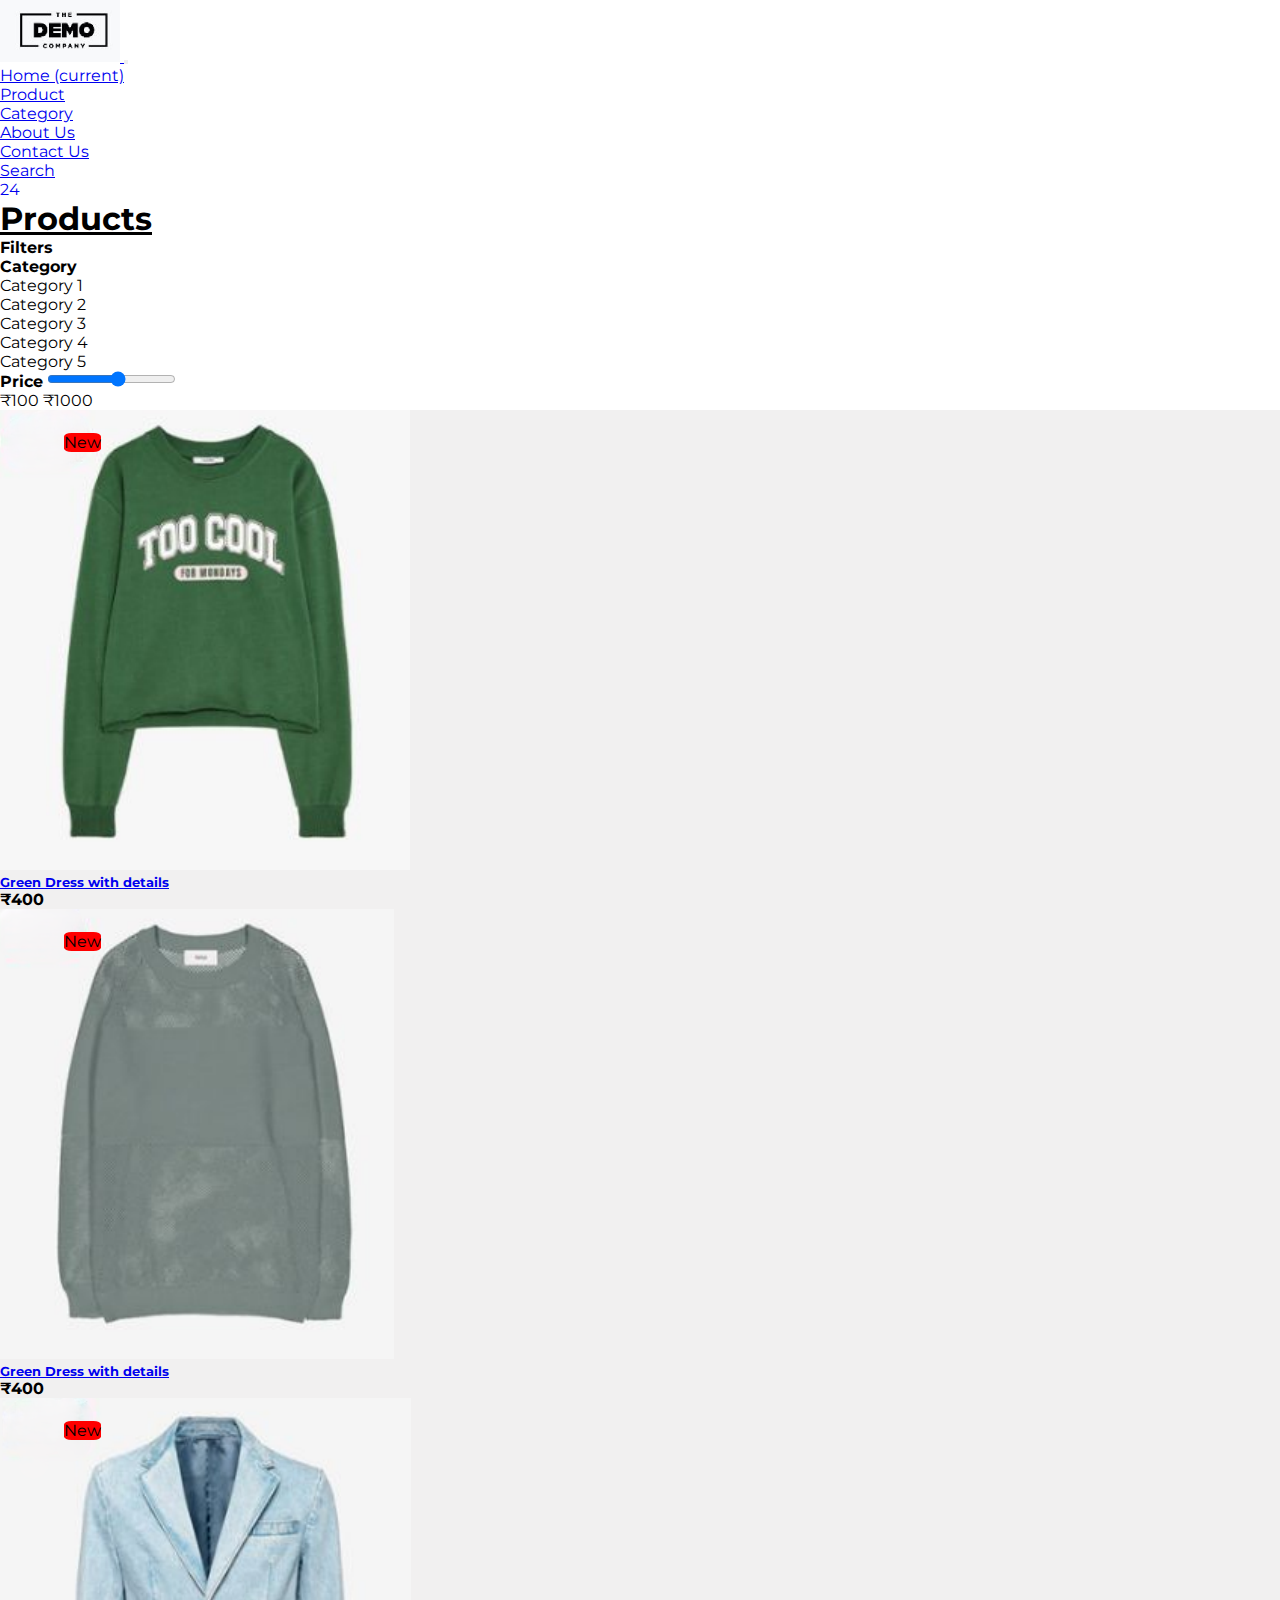
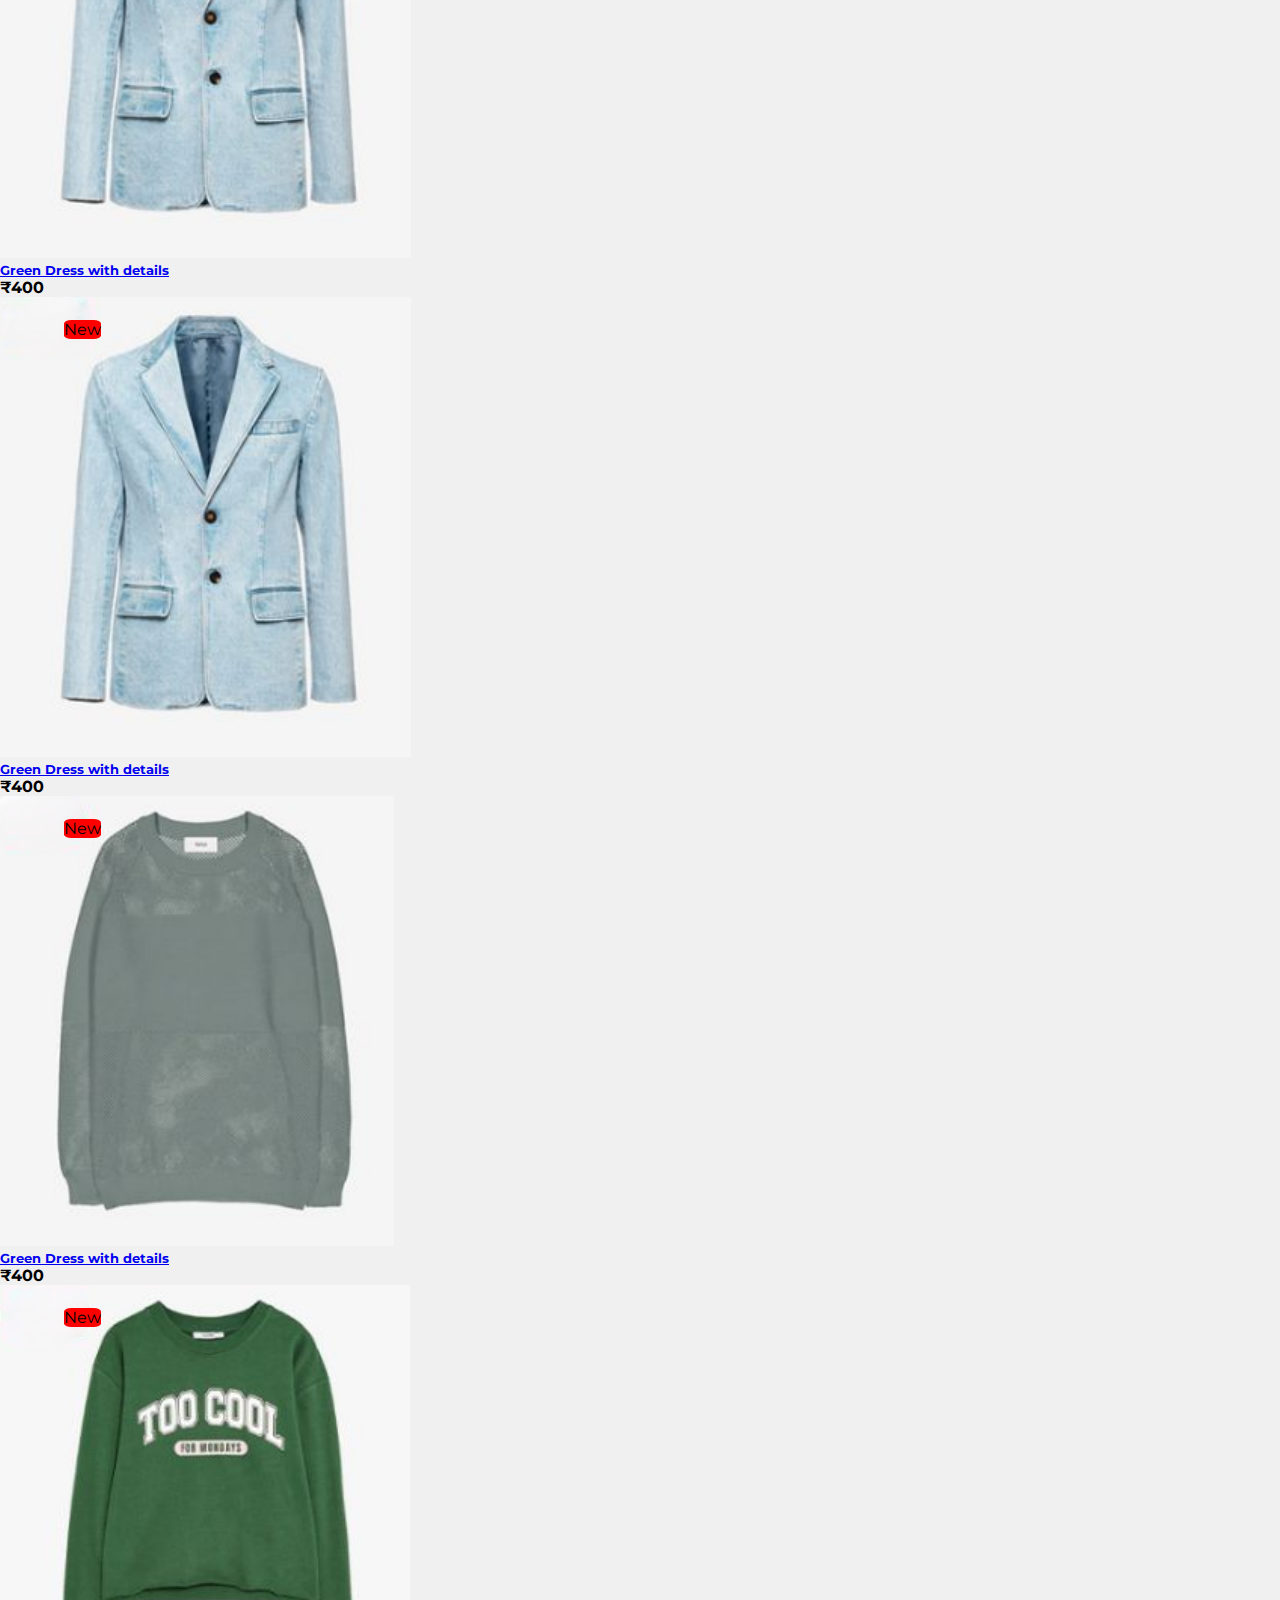
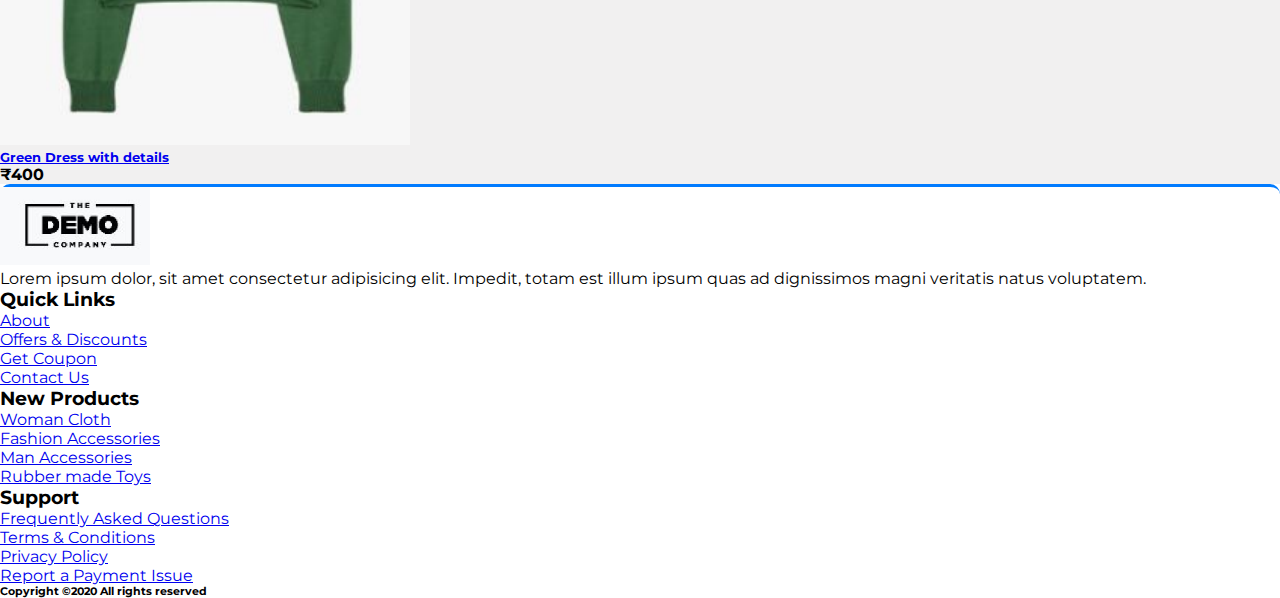
<file: product.html>
<!doctype html>
<html lang="en">

<head>
    <!-- Required meta tags -->
    <meta charset="utf-8">
    <meta name="viewport" content="width=device-width, initial-scale=1, shrink-to-fit=no">
    <!-- style.css For Custom Styling -->
    <link rel="stylesheet" href="assets/css/style.css">
    <!-- Bootstrap CSS -->
    <link rel="stylesheet" href="https://cdn.jsdelivr.net/npm/bootstrap@4.5.3/dist/css/bootstrap.min.css"
        integrity="sha384-TX8t27EcRE3e/ihU7zmQxVncDAy5uIKz4rEkgIXeMed4M0jlfIDPvg6uqKI2xXr2" crossorigin="anonymous">
    <!-- fontawesome cdn For Icons -->
    <link rel="stylesheet" href="https://cdnjs.cloudflare.com/ajax/libs/font-awesome/5.10.0/css/all.min.css"
        integrity="sha512-PgQMlq+nqFLV4ylk1gwUOgm6CtIIXkKwaIHp/PAIWHzig/lKZSEGKEysh0TCVbHJXCLN7WetD8TFecIky75ZfQ=="
        crossorigin="anonymous" referrerpolicy="no-referrer" />
    <title>E-Commerce</title>
</head>

<body id="top">
    <!-- ==============header menu section starts here============== -->
    <section class="header_menu" id="header_menu">
        <div class="container-fluid px-0 shadow">
            <nav class="navbar navbar-expand-lg navbar-light bg-light py-3 ">
                <a class="navbar-brand pl-5 pl-small-0" href="index.html">
                    <img src="assets/images/logo.png" class="img img-fluid" width="120px" alt="logo">
                </a>
                <button class="navbar-toggler" type="button" data-toggle="collapse"
                    data-target="#navbarSupportedContent" aria-controls="navbarSupportedContent" aria-expanded="false"
                    aria-label="Toggle navigation">
                    <span class="navbar-toggler-icon"></span>
                </button>
                <div class="collapse navbar-collapse" id="navbarSupportedContent">
                    <ul class="navbar-nav mx-auto">
                        <li class="nav-item active">
                            <a class="nav-link" href="index.html">Home <span class="sr-only">(current)</span></a>
                        </li>
                        <li class="nav-item">
                            <a class="nav-link" href="product.html">Product</a>
                        </li>
                        <li class="nav-item">
                            <a class="nav-link" href="category.html">Category</a>
                        </li>
                        <li class="nav-item">
                            <a class="nav-link" href="about.html">About Us</a>
                        </li>
                        <li class="nav-item">
                            <a class="nav-link" href="contact.html">Contact Us</a>
                        </li>
                        <!-- <li class="nav-item dropdown">
<a class="nav-link dropdown-toggle" href="#" id="navbarDropdown"
role="button" data-toggle="dropdown"
aria-haspopup="true" aria-expanded="false">
Dropdown
</a>
<div class="dropdown-menu" aria-labelledby="navbarDropdown">
<a class="dropdown-item" href="#">Action</a>
<a class="dropdown-item" href="#">Another action</a>
<div class="dropdown-divider"></div>
<a class="dropdown-item" href="#">Something else here</a>
</div>
</li> -->
                    </ul>
                    <div class="search mr-3">
                        <a href="search.html" class="btn btn-sm btn-outline-primary">
                            Search
                        </a>
                    </div>
                    <div class="cart">
                        <a href="cart.html">
                            <i class="fas fa-shopping-cart fa-2x"></i>
                            <span class="badge badge-pill badge-primary">24</span>
                        </a>
                    </div>
                </div>
            </nav>
        </div>
    </section>
    <!-- ==============header menu section ends here============== -->

    <section class="products py-5 my-5" id="products">
        <div class="container ">
            <div class="section_title text-center mb-5">
                <h1 class="text-capitalize">Products</h1>
            </div>
            <div class="row">
                <div class="col-md-3 border-right mb-small-5">
                    <h4 class="mb-5 border-bottom">Filters</h4>
                    <div class="mb-5">
                        <label><b>Category</b></label>
                        <ul class="list-group">
                            <li class="list-group-item">Category 1</li>
                            <li class="list-group-item">Category 2</li>
                            <li class="list-group-item">Category 3</li>
                            <li class="list-group-item">Category 4</li>
                            <li class="list-group-item">Category 5</li>
                        </ul>
                    </div>
                    <div>
                        <form>
                            <div class="form-group">
                                <label><b>Price</b></label>
                                <input type="range" min="100" max="1000" step="100" class="form-control-range">
                            </div>
                        </form>
                        <div class="d-flex justify-content-between">
                            <label>₹100</label>
                            <label>₹1000</label>
                        </div>
                    </div>
                </div>
                <div class="col-md-9">
                    <div class="row mb-5">
                        <div class="col-md-4 col-12">
                            <div class="single_product shadow text-center p-1">
                                <div class="product_img">
                                    <a href="product_detail.html"><img src="assets/images/product1.png"
                                            class="img img-fluid" alt=""></a>
                                    <div class="new_product">
                                        <span class="badge py-2 px-3 badge-pill badge-danger">New</span>
                                    </div>
                                </div>
                                <div class="product-caption my-3">
                                    <div class="product-ratting">
                                        <i class="fas fa-star"></i>
                                        <i class="fas fa-star"></i>
                                        <i class="fas fa-star"></i>
                                        <i class="far fa-star"></i>
                                        <i class="far fa-star"></i>
                                    </div>
                                    <h5><a href="product_detail.html">Green Dress with
                                            details</a></h5>
                                    <div class="price">
                                        <b><span class="mr-1">₹</span><span>400</span></b>
                                    </div>
                                </div>
                            </div>
                        </div>
                        <div class="col-md-4 col-12">
                            <div class="single_product shadow text-center p-1 mt-small-5
                mb-small-5">
                                <div class="product_img">
                                    <a href="product_detail.html"><img src="assets/images/product2.png"
                                            class="img img-fluid" alt=""></a>
                                    <div class="new_product">
                                        <span class="badge py-2 px-3 badge-pill
badge-danger">New</span>
                                    </div>
                                </div>
                                <div class="product-caption my-3">
                                    <div class="product-ratting">
                                        <i class="fas fa-star"></i>
                                        <i class="fas fa-star"></i>
                                        <i class="fas fa-star"></i>
                                        <i class="far fa-star"></i>
                                        <i class="far fa-star"></i>
                                    </div>
                                    <h5><a href="product_detail.html">Green Dress with
                                            details</a></h5>
                                    <div class="price">
                                        <b><span class="mr-1">₹</span><span>400</span></b>
                                    </div>
                                </div>
                            </div>
                        </div>
                        <div class="col-md-4 col-12">
                            <div class="single_product shadow text-center p-1">
                                <div class="product_img">
                                    <a href="product_detail.html"><img src="assets/images/product3.png"
                                            class="img img-fluid" alt=""></a>
                                    <div class="new_product">
                                        <span class="badge py-2 px-3 badge-pill
badge-danger">New</span>
                                    </div>
                                </div>
                                <div class="product-caption my-3">
                                    <div class="product-ratting">
                                        <i class="fas fa-star"></i>
                                        <i class="fas fa-star"></i>
                                        <i class="fas fa-star"></i>
                                        <i class="far fa-star"></i>
                                        <i class="far fa-star"></i>
                                    </div>
                                    <h5><a href="product_detail.html">Green Dress with
                                            details</a></h5>
                                    <div class="price">
                                        <b><span class="mr-1">₹</span><span>400</span></b>
                                    </div>
                                </div>
                            </div>
                        </div>
                    </div>
                    <div class="row">
                        <div class="col-md-4 col-12">
                            <div class="single_product shadow text-center p-1">
                                <div class="product_img">
                                    <a href="product_detail.html"><img src="assets/images/product3.png"
                                            class="img img-fluid" alt=""></a>
                                    <div class="new_product">
                                        <span class="badge py-2 px-3 badge-pill
badge-danger">New</span>
                                    </div>
                                </div>
                                <div class="product-caption my-3">
                                    <div class="product-ratting">
                                        <i class="fas fa-star"></i>
                                        <i class="fas fa-star"></i>
                                        <i class="fas fa-star"></i>
                                        <i class="far fa-star"></i>
                                        <i class="far fa-star"></i>
                                    </div>
                                    <h5><a href="product_detail.html">Green Dress with
                                            details</a></h5>
                                    <div class="price">
                                        <b><span class="mr-1">₹</span><span>400</span></b>
                                    </div>
                                </div>
                            </div>
                        </div>
                        <div class="col-md-4 col-12">
                            <div class="single_product shadow text-center p-1 mt-small-5
mb-small-5">
                                <div class="product_img">
                                    <a href="product_detail.html"><img src="assets/images/product2.png"
                                            class="img img-fluid" alt=""></a>
                                    <div class="new_product">
                                        <span class="badge py-2 px-3 badge-pill
badge-danger">New</span>
                                    </div>
                                </div>
                                <div class="product-caption my-3">
                                    <div class="product-ratting">
                                        <i class="fas fa-star"></i>
                                        <i class="fas fa-star"></i>
                                        <i class="fas fa-star"></i>
                                        <i class="far fa-star"></i>
                                        <i class="far fa-star"></i>
                                    </div>
                                    <h5><a href="product_detail.html">Green Dress with
                                            details</a></h5>
                                    <div class="price">
                                        <b><span class="mr-1">₹</span><span>400</span></b>
                                    </div>
                                </div>
                            </div>
                        </div>
                        <div class="col-md-4 col-12">
                            <div class="single_product shadow text-center p-1">
                                <div class="product_img">
                                    <a href="product_detail.html"><img src="assets/images/product1.png"
                                            class="img img-fluid" alt=""></a>
                                    <div class="new_product">
                                        <span class="badge py-2 px-3 badge-pill badge-danger">New</span>
                                    </div>
                                </div>
                                <div class="product-caption my-3">
                                    <div class="product-ratting">
                                        <i class="fas fa-star"></i>
                                        <i class="fas fa-star"></i>
                                        <i class="fas fa-star"></i>
                                        <i class="far fa-star"></i>
                                        <i class="far fa-star"></i>
                                    </div>
                                    <h5><a href="product_detail.html">Green Dress with
                                            details</a></h5>
                                    <div class="price">
                                        <b><span class="mr-1">₹</span><span>400</span></b>
                                    </div>
                                </div>
                            </div>
                        </div>
                    </div>
                </div>
            </div>
        </div>
    </section>
    <!-- ==============product ends here============== -->

    <!-- ==============footer starts here============== -->
    <section class="footer_section pt-5 pb-2" id="footer_section">
        <footer>
            <div class="container-fluid">
                <div class="row">
                    <div class="col-md-3 col-6 pl-5 pl-small-15">
                        <div class="footer_title">
                            <a href="index.html"><img src="assets/images/logo.png" width="150px" class="img img-fluid"
                                    alt="logo"></a>
                        </div>
                        <div>
                            Lorem ipsum dolor, sit amet consectetur adipisicing elit. Impedit, totam est
                            illum ipsum quas ad
                            dignissimos magni veritatis natus voluptatem.
                        </div>
                    </div>
                    <div class="col-md-3 col-6">
                        <div class="footer_title pt-3 mb-3">
                            <h3>Quick Links</h3>
                        </div>
                        <div class="footer_links">
                            <ul>
                                <li><a href="about.html">About</a></li>
                                <li><a href="javascript:;">Offers & Discounts</a></li>
                                <li><a href="javascript:;">Get Coupon</a></li>
                                <li><a href="contact.html">Contact Us</a></li>
                            </ul>
                        </div>
                    </div>
                    <div class="col-md-3 col-6">
                        <div class="footer_title pt-3 mb-3">
                            <h3>New Products</h3>
                        </div>
                        <div class="footer_links">
                            <ul>
                                <li><a href="javascript:;">Woman Cloth</a></li>
                                <li><a href="javascript:;">Fashion Accessories</a></li>
                                <li><a href="javascript:;">Man Accessories</a></li>
                                <li><a href="javascript:;">Rubber made Toys</a></li>
                            </ul>
                        </div>
                    </div>
                    <div class="col-md-3 col-6">
                        <div class="footer_title pt-3 mb-3">
                            <h3>Support</h3>
                        </div>
                        <div class="footer_links">
                            <ul>
                                <li><a href="javascript:;">Frequently Asked Questions</a></li>
                                <li><a href="javascript:;">Terms & Conditions</a></li>
                                <li><a href="javascript:;">Privacy Policy</a></li>
                                <li><a href="javascript:;">Report a Payment Issue</a></li>
                            </ul>
                        </div>
                    </div>
                </div>
            </div>
            <div class="border-top">
                <h6 class="text-center mt-3">Copyright ©2020 All rights reserved
                </h6>
            </div>
        </footer>
    </section>
    <div class="backtop">
        <a id="button" href="#top" class="btn btn-lg btn-outline-danger" role="button">
            <i class="fas fa-chevron-up text-dark"></i>
        </a>
    </div>
    <!-- ==============footer ends here============== -->
    <!-- Optional JavaScript -->
    <!-- jQuery first, then Popper.js, then Bootstrap JS -->
    <script src="https://code.jquery.com/jquery-3.5.1.slim.min.js"
        integrity="sha384-DfXdz2htPH0lsSSs5nCTpuj/zy4C+OGpamoFVy38MVBnE+IbbVYUew+OrCXaRkfj"
        crossorigin="anonymous"></script>
    <script src="https://cdn.jsdelivr.net/npm/popper.js@1.16.1/dist/umd/popper.min.js"
        integrity="sha384-9/reFTGAW83EW2RDu2S0VKaIzap3H66lZH81PoYlFhbGU+6BZp6G7niu735Sk7lN"
        crossorigin="anonymous"></script>
    <script src="https://cdn.jsdelivr.net/npm/bootstrap@4.5.3/dist/js/bootstrap.min.js"
        integrity="sha384-w1Q4orYjBQndcko6MimVbzY0tgp4pWB4lZ7lr30WKz0vr/aWKhXdBNmNb5D92v7s"
        crossorigin="anonymous"></script>
</body>

</html>
</file>
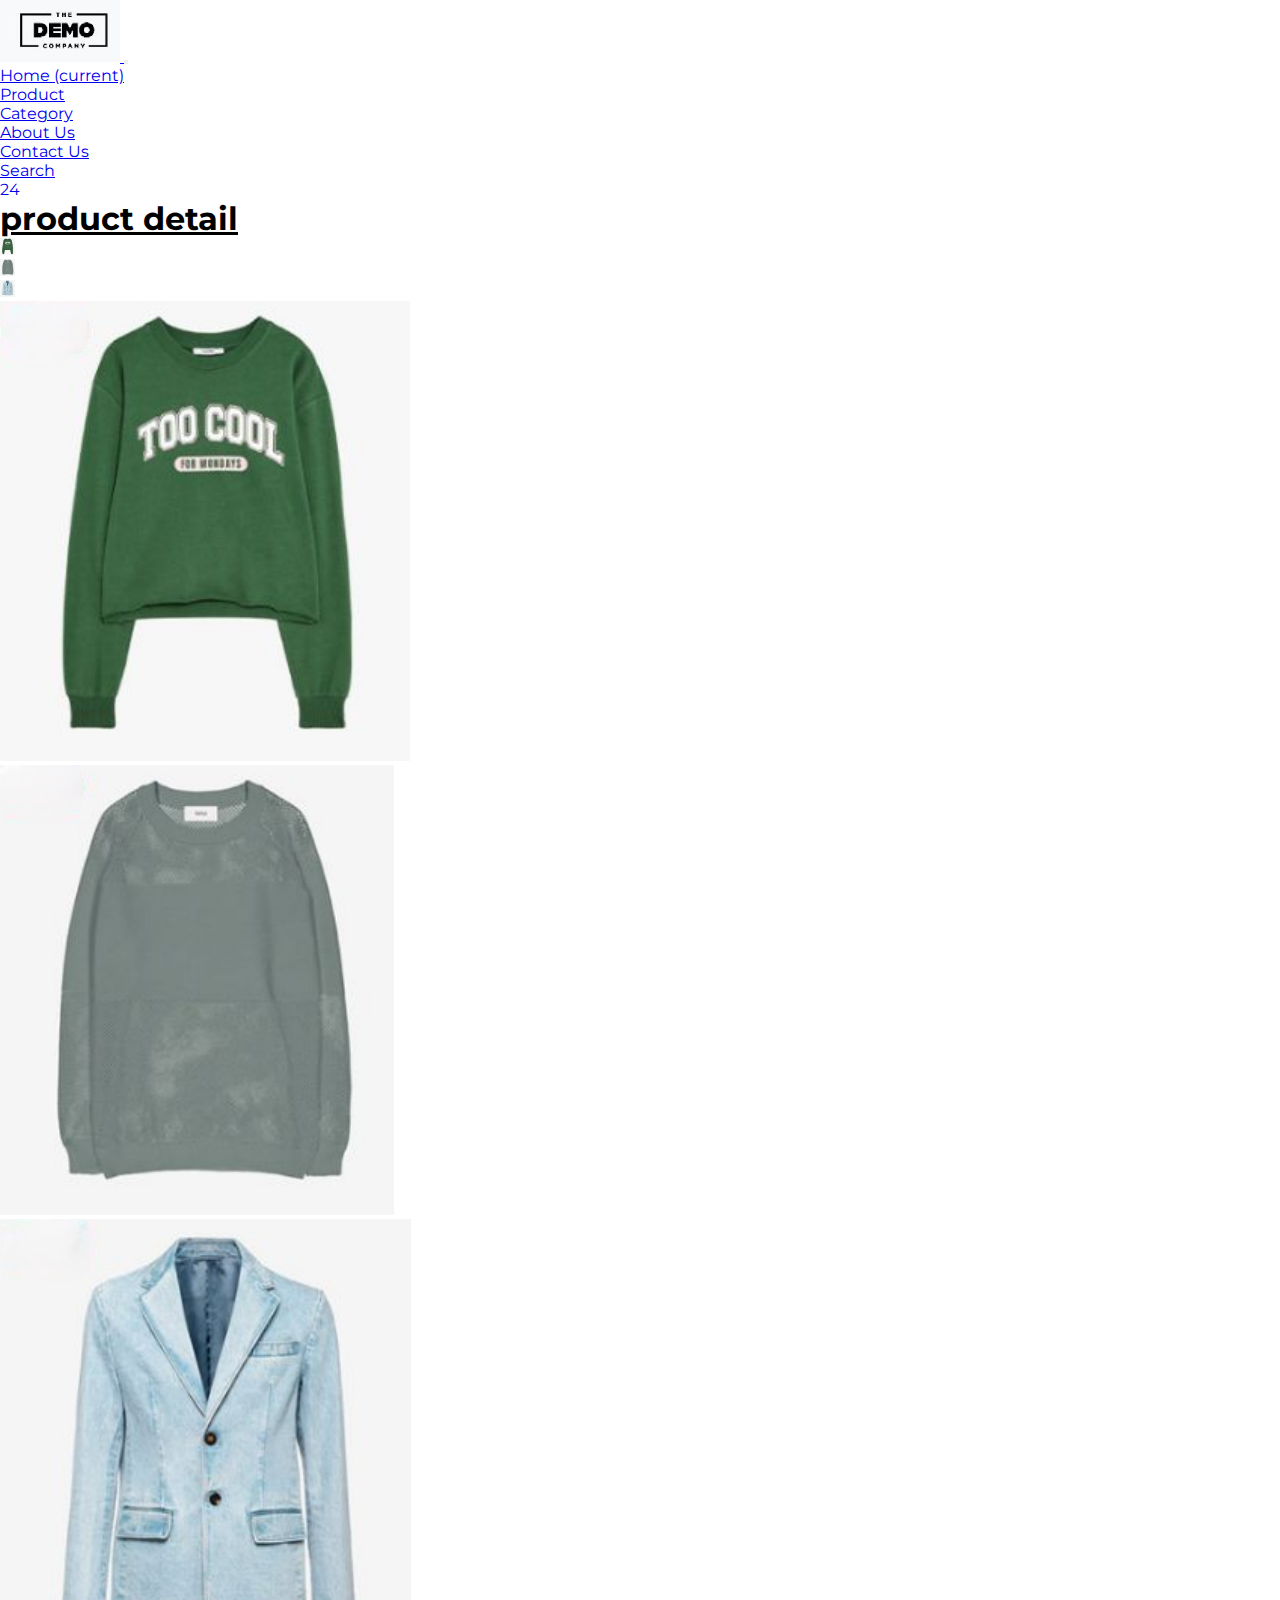
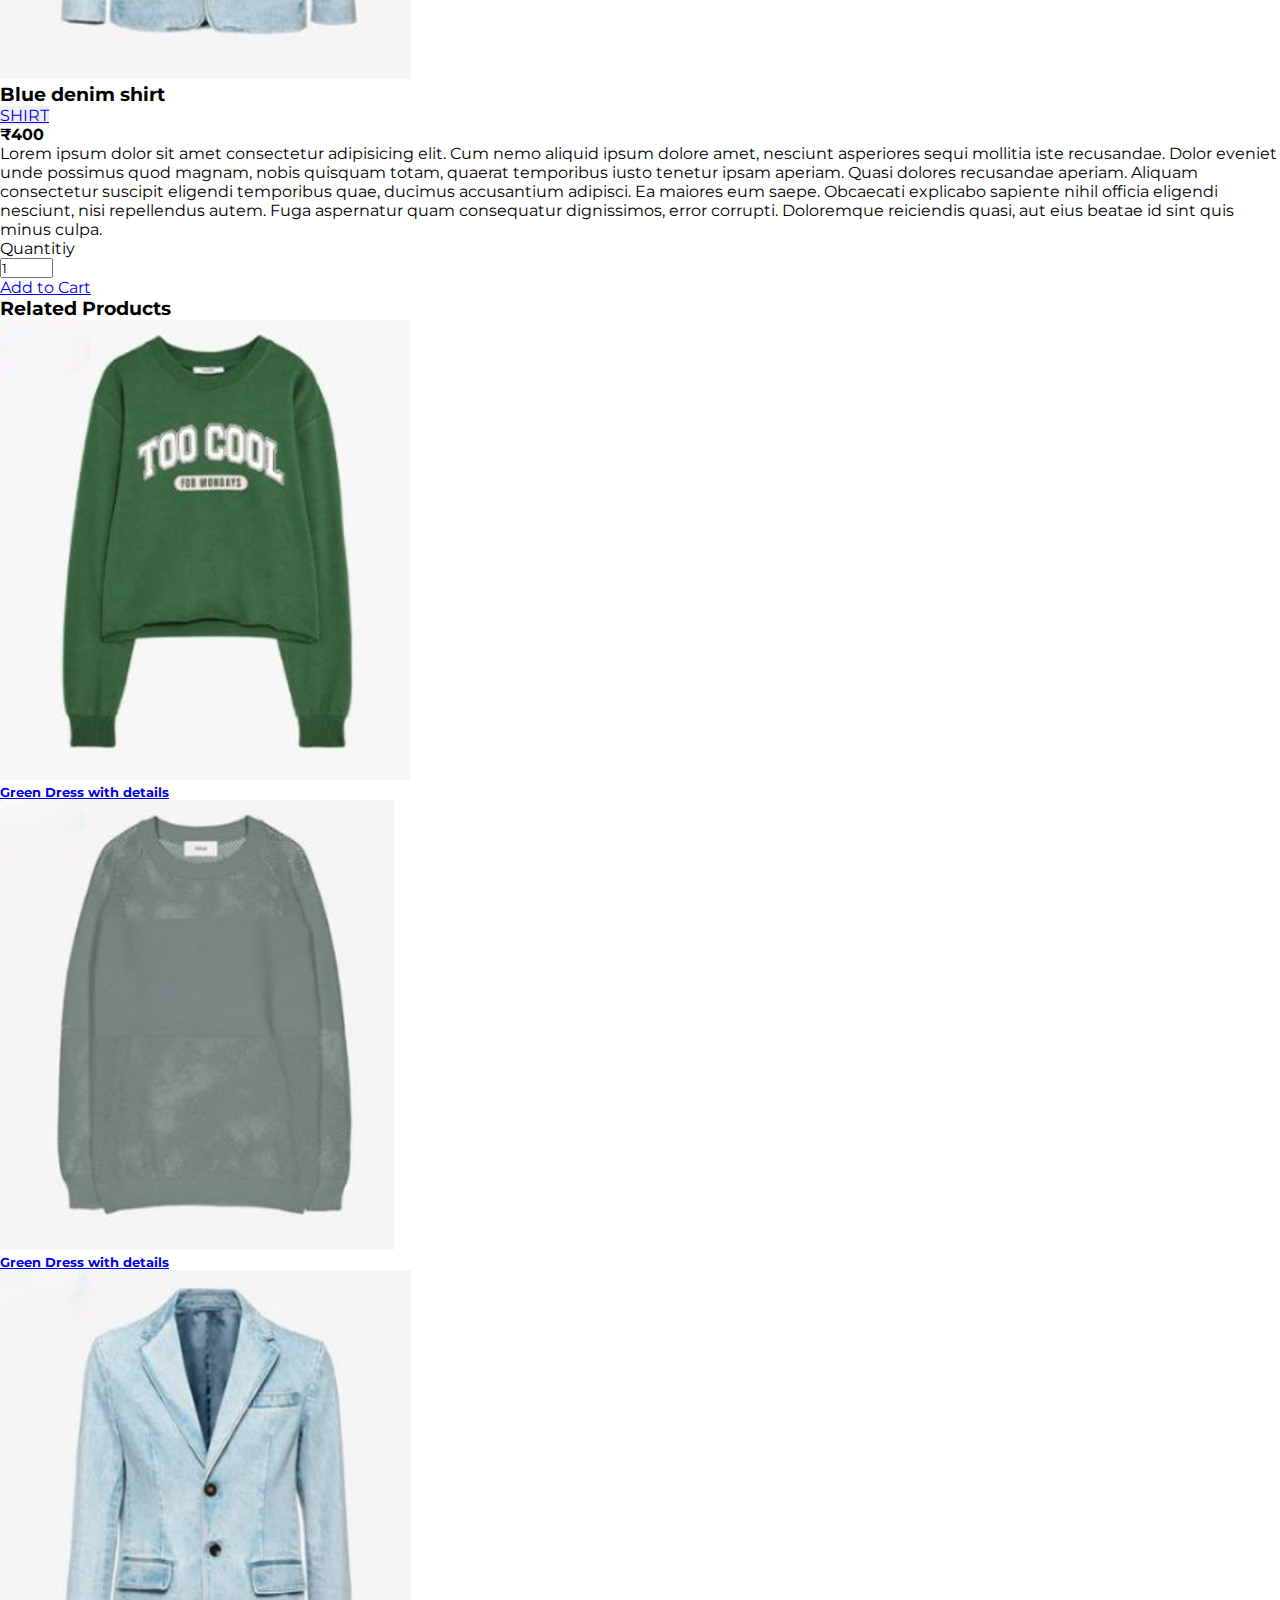
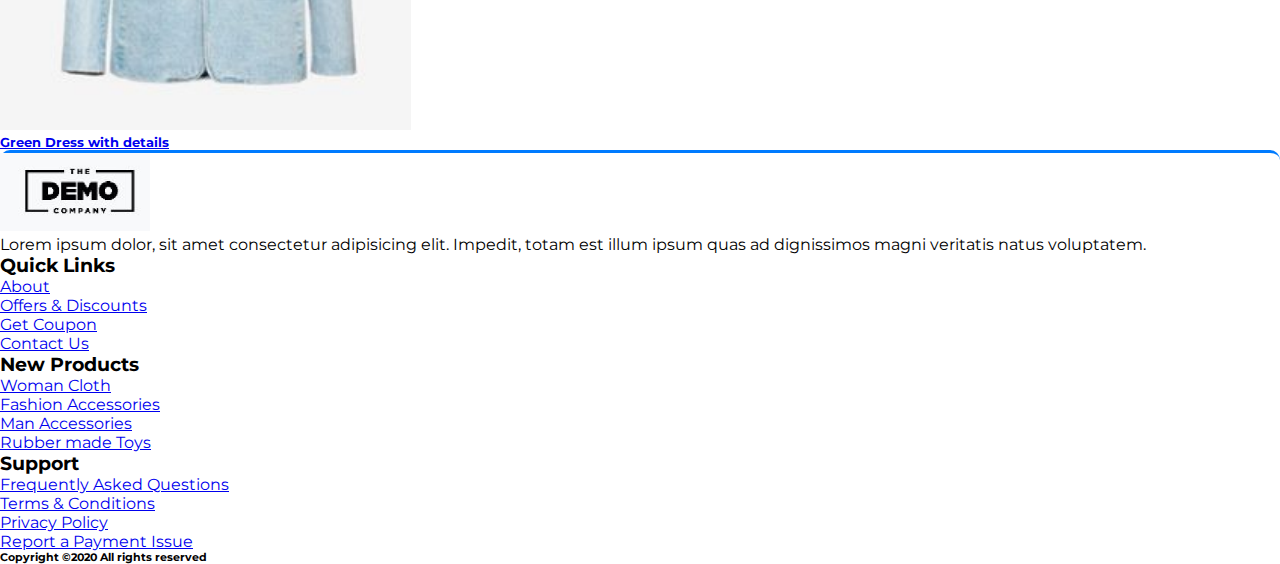
<file: product_detail.html>
<!doctype html>
<html lang="en">

<head>
    <!-- Required meta tags -->
    <meta charset="utf-8">
    <meta name="viewport" content="width=device-width, initial-scale=1, shrink-to-fit=no">
    <!-- style.css For Custom Styling -->
    <link rel="stylesheet" href="assets/css/style.css">
    <!-- Bootstrap CSS -->
    <link rel="stylesheet" href="https://cdn.jsdelivr.net/npm/bootstrap@4.5.3/dist/css/bootstrap.min.css"
        integrity="sha384-TX8t27EcRE3e/ihU7zmQxVncDAy5uIKz4rEkgIXeMed4M0jlfIDPvg6uqKI2xXr2" crossorigin="anonymous">
    <!-- fontawesome cdn For Icons -->
    <link rel="stylesheet" href="https://cdnjs.cloudflare.com/ajax/libs/font-awesome/5.10.0/css/all.min.css"
        integrity="sha512-PgQMlq+nqFLV4ylk1gwUOgm6CtIIXkKwaIHp/PAIWHzig/lKZSEGKEysh0TCVbHJXCLN7WetD8TFecIky75ZfQ=="
        crossorigin="anonymous" referrerpolicy="no-referrer" />
    <title>E-Commerce</title>
</head>

<body id="top">
    <!-- ==============header menu section starts here============== -->
    <section class="header_menu" id="header_menu">
        <div class="container-fluid px-0 shadow">
            <nav class="navbar navbar-expand-lg navbar-light bg-light py-3 ">
                <a class="navbar-brand pl-5 pl-small-0" href="index.html">
                    <img src="assets/images/logo.png" class="img img-fluid" width="120px" alt="logo">
                </a>
                <button class="navbar-toggler" type="button" data-toggle="collapse"
                    data-target="#navbarSupportedContent" aria-controls="navbarSupportedContent" aria-expanded="false"
                    aria-label="Toggle navigation">
                    <span class="navbar-toggler-icon"></span>
                </button>
                <div class="collapse navbar-collapse" id="navbarSupportedContent">
                    <ul class="navbar-nav mx-auto">
                        <li class="nav-item active">
                            <a class="nav-link" href="index.html">Home <span class="sr-only">(current)</span></a>
                        </li>
                        <li class="nav-item">
                            <a class="nav-link" href="product.html">Product</a>
                        </li>
                        <li class="nav-item">
                            <a class="nav-link" href="category.html">Category</a>
                        </li>
                        <li class="nav-item">
                            <a class="nav-link" href="about.html">About Us</a>
                        </li>
                        <li class="nav-item">
                            <a class="nav-link" href="contact.html">Contact Us</a>
                        </li>
                        <!-- <li class="nav-item dropdown">
<a class="nav-link dropdown-toggle" href="#" id="navbarDropdown"
role="button" data-toggle="dropdown"
aria-haspopup="true" aria-expanded="false">
Dropdown
</a>
<div class="dropdown-menu" aria-labelledby="navbarDropdown">
<a class="dropdown-item" href="#">Action</a>
<a class="dropdown-item" href="#">Another action</a>
<div class="dropdown-divider"></div>
<a class="dropdown-item" href="#">Something else here</a>
</div>
</li> -->
                    </ul>
                    <div class="search mr-3">
                        <a href="search.html" class="btn btn-sm btn-outline-primary">
                            Search
                        </a>
                    </div>
                    <div class="cart">
                        <a href="cart.html">
                            <i class="fas fa-shopping-cart fa-2x"></i>
                            <span class="badge badge-pill badge-primary">24</span>
                        </a>
                    </div>
                </div>
            </nav>
        </div>
    </section>
    <!-- ==============header menu section ends here============== -->

    <!-- ==============product_detail starts here============== -->
<section class="product_detail py-5 my-5" id="product_detail">
    <div class="container ">
    <div class="section_title text-center mb-5">
    <h1 class="text-capitalize">product detail</h1>
    </div>
    <div class="row">
    <div class="col-md-6">
    <div class="row">
    <div class="col-md-12">
    <div id="carouselExampleIndicators" class="carousel slide shadow
    rounded"
    data-ride="carousel">
    <ol class="carousel-indicators">
    <li data-target="#carouselExampleIndicators" data-slide-to="0"
    class="active">
    <img src="assets/images/product1.png" class="d-block w-50
    img img-fluid rounded"
    width="15px" alt="image">
    </li>
    <li data-target="#carouselExampleIndicators" data-slide-to="1">
    <img src="assets/images/product2.png" class="d-block w-50
    img img-fluid rounded"
    width="15px" alt="image">
    </li>
    <li data-target="#carouselExampleIndicators" data-slide-to="2">
    <img src="assets/images/product3.png" class="d-block w-50
    img img-fluid rounded"
    width="15px" alt="image">
    </li>
    </ol>
    <div class="carousel-inner">
    <div class="carousel-item active">
    <img src="assets/images/product1.png"
    class="d-block w-100 img img-fluid rounded" alt="image">
    </div>
    <div class="carousel-item">
    <img src="assets/images/product2.png"
    class="d-block w-100 img img-fluid rounded" alt="image">
    </div>
    <div class="carousel-item">
    <img src="assets/images/product3.png"
    class="d-block w-100 img img-fluid rounded" alt="image">
    </div>
    </div>
    <!-- <a class="carousel-control-prev"
    href="#carouselExampleIndicators" role="button" data-slide="prev">
    <span class="carousel-control-prev-icon"
    aria-hidden="true"></span>
    <span class="sr-only">Previous</span>
    </a>
    <a class="carousel-control-next" href="#carouselExampleIndicators"
    role="button" data-slide="next">
    <span class="carousel-control-next-icon"
    aria-hidden="true"></span>
    <span class="sr-only">Next</span>
    </a> -->
    </div>
    </div>
    </div>
    </div>
    <div class="col-md-6">
    <div class="row">
    <div class="col-md-12">
    <div class="title mb-4">
    <h3>Blue denim shirt</h3>
    </div>
    <div class="category mb-4">
    <span class="bg-light-gray p-2"><a
    href="category.html">SHIRT</a></span>
    </div>
    <div class="rating d-flex text-danger mb-4">
    <i class="fas fa-star"></i>
    <i class="fas fa-star"></i>
    <i class="fas fa-star"></i>
    <i class="far fa-star"></i>
    <i class="far fa-star"></i>
    </div>
    <div class="price mb-4">
    <b><span class="mr-1">₹</span><span>400</span></b>
    </div>
    <div class="desc ">
    <p>
    Lorem ipsum dolor sit amet consectetur adipisicing elit. Cum
    nemo aliquid ipsum
    dolore amet, nesciunt asperiores sequi mollitia iste recusandae.
    Dolor eveniet unde
    possimus quod magnam, nobis quisquam totam, quaerat
    temporibus iusto tenetur ipsam
    aperiam. Quasi dolores recusandae aperiam. Aliquam consectetur
    suscipit eligendi
    temporibus quae, ducimus accusantium adipisci. Ea maiores eum
saepe. Obcaecati
explicabo sapiente nihil officia eligendi nesciunt, nisi repellendus
autem. Fuga
aspernatur quam consequatur dignissimos, error corrupti.
Doloremque reiciendis
quasi, aut eius beatae id sint quis minus culpa.
</p>
</div>
<div class="qty_section border-top pt-2 mb-4">
<label>Quantitiy</label>
<div>
<div class="mb-0 w-100">
<input class="quantity text-center" min="0" max="10"
name="quantity" value="1"
type="number">
</div>
</div>
</div>
<div class="buy">
<a href="cart.html" class="btn btn-primary shadow">Add to
Cart</a>
</div>
</div>
</div>
</div>
</div>
<!-- ----------------related products starts here---------- -->
<section class="related_products py-5 my-5" id="related_products">
<div class="title">
<h3>Related Products</h3>
</div>
<div class="row mt-5">
<div class="col-md-4 col-6">
<div class="border border-dark rounded shadow text-center p-3">
<div class="mb-4">
<img src="assets/images/product1.png" class="img img-fluid"
alt="image">
</div>
<div>
<a href="javascript:;">
<h5>Green Dress with details</h5>
</a>
</div>
</div>
</div>
<div class="col-md-4 col-6">
<div class="border border-dark rounded shadow text-center p-3">
<div class="mb-4">
<img src="assets/images/product2.png" class="img img-fluid"
alt="image">
</div>
<div>
<a href="javascript:;">
<h5>Green Dress with details</h5>
</a>
</div>
</div>
</div>
<div class="col-md-4 col-6">
<div class="border border-dark rounded shadow text-center p-3">
<div class="mb-4">
<img src="assets/images/product3.png" class="img img-fluid"
alt="image">
</div>
<div>
<a href="javascript:;">
<h5>Green Dress with details</h5>
</a>
</div>
</div>
</div>
</div>
</section>
<!-- ----------------related products ends here---------- -->
</div>
</section>
<!-- ==============product detail ends here============== -->


    <!-- ==============footer starts here============== -->
    <section class="footer_section pt-5 pb-2" id="footer_section">
        <footer>
            <div class="container-fluid">
                <div class="row">
                    <div class="col-md-3 col-6 pl-5 pl-small-15">
                        <div class="footer_title">
                            <a href="index.html"><img src="assets/images/logo.png" width="150px" class="img img-fluid"
                                    alt="logo"></a>
                        </div>
                        <div>
                            Lorem ipsum dolor, sit amet consectetur adipisicing elit. Impedit, totam est
                            illum ipsum quas ad
                            dignissimos magni veritatis natus voluptatem.
                        </div>
                    </div>
                    <div class="col-md-3 col-6">
                        <div class="footer_title pt-3 mb-3">
                            <h3>Quick Links</h3>
                        </div>
                        <div class="footer_links">
                            <ul>
                                <li><a href="about.html">About</a></li>
                                <li><a href="javascript:;">Offers & Discounts</a></li>
                                <li><a href="javascript:;">Get Coupon</a></li>
                                <li><a href="contact.html">Contact Us</a></li>
                            </ul>
                        </div>
                    </div>
                    <div class="col-md-3 col-6">
                        <div class="footer_title pt-3 mb-3">
                            <h3>New Products</h3>
                        </div>
                        <div class="footer_links">
                            <ul>
                                <li><a href="javascript:;">Woman Cloth</a></li>
                                <li><a href="javascript:;">Fashion Accessories</a></li>
                                <li><a href="javascript:;">Man Accessories</a></li>
                                <li><a href="javascript:;">Rubber made Toys</a></li>
                            </ul>
                        </div>
                    </div>
                    <div class="col-md-3 col-6">
                        <div class="footer_title pt-3 mb-3">
                            <h3>Support</h3>
                        </div>
                        <div class="footer_links">
                            <ul>
                                <li><a href="javascript:;">Frequently Asked Questions</a></li>
                                <li><a href="javascript:;">Terms & Conditions</a></li>
                                <li><a href="javascript:;">Privacy Policy</a></li>
                                <li><a href="javascript:;">Report a Payment Issue</a></li>
                            </ul>
                        </div>
                    </div>
                </div>
            </div>
            <div class="border-top">
                <h6 class="text-center mt-3">Copyright ©2020 All rights reserved
                </h6>
            </div>
        </footer>
    </section>
    <div class="backtop">
        <a id="button" href="#top" class="btn btn-lg btn-outline-danger" role="button">
            <i class="fas fa-chevron-up text-dark"></i>
        </a>
    </div>
    <!-- ==============footer ends here============== -->
    <!-- Optional JavaScript -->
    <!-- jQuery first, then Popper.js, then Bootstrap JS -->
    <script src="https://code.jquery.com/jquery-3.5.1.slim.min.js"
        integrity="sha384-DfXdz2htPH0lsSSs5nCTpuj/zy4C+OGpamoFVy38MVBnE+IbbVYUew+OrCXaRkfj"
        crossorigin="anonymous"></script>
    <script src="https://cdn.jsdelivr.net/npm/popper.js@1.16.1/dist/umd/popper.min.js"
        integrity="sha384-9/reFTGAW83EW2RDu2S0VKaIzap3H66lZH81PoYlFhbGU+6BZp6G7niu735Sk7lN"
        crossorigin="anonymous"></script>
    <script src="https://cdn.jsdelivr.net/npm/bootstrap@4.5.3/dist/js/bootstrap.min.js"
        integrity="sha384-w1Q4orYjBQndcko6MimVbzY0tgp4pWB4lZ7lr30WKz0vr/aWKhXdBNmNb5D92v7s"
        crossorigin="anonymous"></script>
</body>

</html>
</file>
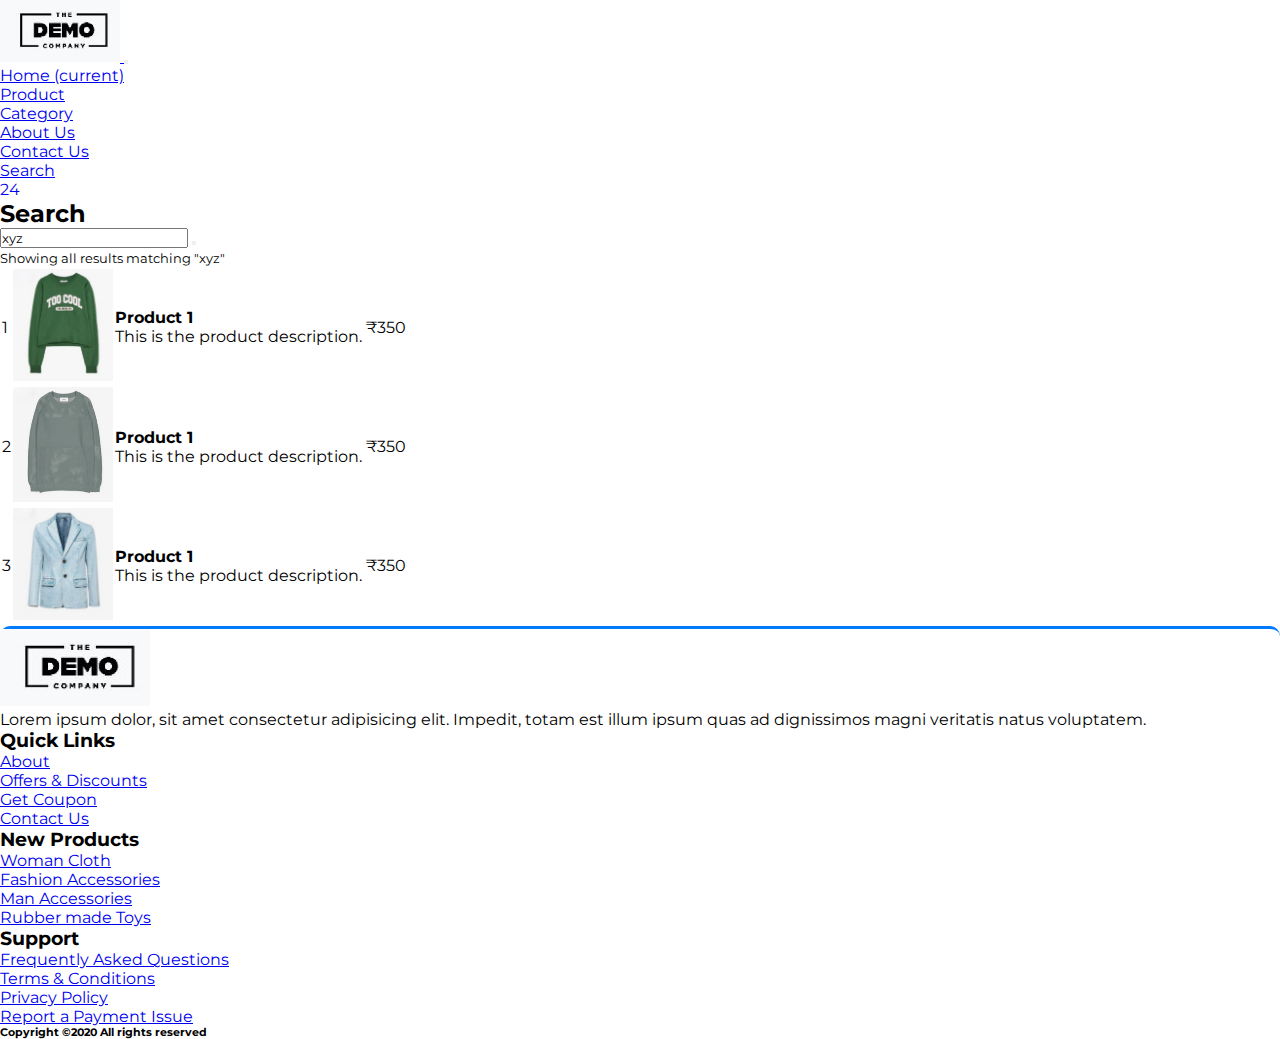
<file: search.html>
<!doctype html>
<html lang="en">

<head>
    <!-- Required meta tags -->
    <meta charset="utf-8">
    <meta name="viewport" content="width=device-width, initial-scale=1, shrink-to-fit=no">
    <!-- style.css For Custom Styling -->
    <link rel="stylesheet" href="assets/css/style.css">
    <!-- Bootstrap CSS -->
    <link rel="stylesheet" href="https://cdn.jsdelivr.net/npm/bootstrap@4.5.3/dist/css/bootstrap.min.css"
        integrity="sha384-TX8t27EcRE3e/ihU7zmQxVncDAy5uIKz4rEkgIXeMed4M0jlfIDPvg6uqKI2xXr2" crossorigin="anonymous">
    <!-- fontawesome cdn For Icons -->
    <link rel="stylesheet" href="https://cdnjs.cloudflare.com/ajax/libs/font-awesome/5.10.0/css/all.min.css"
        integrity="sha512-PgQMlq+nqFLV4ylk1gwUOgm6CtIIXkKwaIHp/PAIWHzig/lKZSEGKEysh0TCVbHJXCLN7WetD8TFecIky75ZfQ=="
        crossorigin="anonymous" referrerpolicy="no-referrer" />
    <title>E-Commerce</title>
</head>

<body id="top">
    <!-- ==============header menu section starts here============== -->
    <section class="header_menu" id="header_menu">
        <div class="container-fluid px-0 shadow">
            <nav class="navbar navbar-expand-lg navbar-light bg-light py-3 ">
                <a class="navbar-brand pl-5 pl-small-0" href="index.html">
                    <img src="assets/images/logo.png" class="img img-fluid" width="120px" alt="logo">
                </a>
                <button class="navbar-toggler" type="button" data-toggle="collapse"
                    data-target="#navbarSupportedContent" aria-controls="navbarSupportedContent" aria-expanded="false"
                    aria-label="Toggle navigation">
                    <span class="navbar-toggler-icon"></span>
                </button>
                <div class="collapse navbar-collapse" id="navbarSupportedContent">
                    <ul class="navbar-nav mx-auto">
                        <li class="nav-item active">
                            <a class="nav-link" href="index.html">Home <span class="sr-only">(current)</span></a>
                        </li>
                        <li class="nav-item">
                            <a class="nav-link" href="product.html">Product</a>
                        </li>
                        <li class="nav-item">
                            <a class="nav-link" href="category.html">Category</a>
                        </li>
                        <li class="nav-item">
                            <a class="nav-link" href="about.html">About Us</a>
                        </li>
                        <li class="nav-item">
                            <a class="nav-link" href="contact.html">Contact Us</a>
                        </li>
                        <!-- <li class="nav-item dropdown">
<a class="nav-link dropdown-toggle" href="#" id="navbarDropdown"
role="button" data-toggle="dropdown"
aria-haspopup="true" aria-expanded="false">
Dropdown
</a>
<div class="dropdown-menu" aria-labelledby="navbarDropdown">
<a class="dropdown-item" href="#">Action</a>
<a class="dropdown-item" href="#">Another action</a>
<div class="dropdown-divider"></div>
<a class="dropdown-item" href="#">Something else here</a>
</div>
</li> -->
                    </ul>
                    <div class="search mr-3">
                        <a href="search.html" class="btn btn-sm btn-outline-primary">
                            Search
                        </a>
                    </div>
                    <div class="cart">
                        <a href="cart.html">
                            <i class="fas fa-shopping-cart fa-2x"></i>
                            <span class="badge badge-pill badge-primary">24</span>
                        </a>
                    </div>
                </div>
            </nav>
        </div>
    </section>
    <!-- ==============header menu section ends here============== -->


    <!-- ==============search section ends here============== -->
<section class="search_section py-5 my-5" id="search_section">
    <div class="container">
    <div class="title text-center mb-5">
    <h2><i class="far fa-file mr-2"></i>Search</h2>
    </div>
    <div class="row">
    <!-- BEGIN RESULT -->
    <div class="col-md-10 mx-auto">
    <!-- BEGIN SEARCH INPUT -->
    <div class="input-group">
    <input type="text" class="form-control" value="xyz">
    <span class="input-group-btn">
        <button class="btn btn-primary" type="button"><i class="fa
            fa-search"></i></button>
            </span>
            </div>
            <!-- END SEARCH INPUT -->
            <small>Showing all results matching "xyz"</small>
            <!-- BEGIN TABLE RESULT -->
            <div class="table-responsive mt-3">
            <table class="table table-hover">
            <tbody class="border-bottom">
            <tr>
            <td class="number text-center">1</td>
            <td class="image"><img src="assets/images/product1.png"
            width="100px"
            class="img img-fluid" alt=""></td>
            <td class="product"><strong>Product 1</strong><br>This is the
            product description.
            </td>
            <td class="rate text-right"><span><i class="fa fa-star"></i><i
            class="fa fa-star"></i><i class="fa fa-star"></i><i
            class="fa fa-star"></i><i class="fa
            fa-star-half-o"></i></span></td>
            <td class="price text-right">₹350</td>
            </tr>
            <tr>
            <td class="number text-center">2</td>
            <td class="image"><img src="assets/images/product2.png"
            width="100px"
            class="img img-fluid" alt=""></td>
            <td class="product"><strong>Product 1</strong><br>This is the
            product description.
            </td>
            <td class="rate text-right"><span><i class="fa fa-star"></i><i
                class="fa fa-star"></i><i class="fa fa-star"></i><i
                class="fa fa-star"></i><i class="fa
                fa-star-half-o"></i></span></td>
                <td class="price text-right">₹350</td>
                </tr>
                <tr>
                <td class="number text-center">3</td>
                <td class="image"><img src="assets/images/product3.png"
                width="100px"
                class="img img-fluid" alt=""></td>
                <td class="product"><strong>Product 1</strong><br>This is the
                product description.
                </td>
                <td class="rate text-right"><span><i class="fa fa-star"></i><i
                class="fa fa-star"></i><i class="fa fa-star"></i><i
                class="fa fa-star"></i><i class="fa
                fa-star-half-o"></i></span></td>
                <td class="price text-right">₹350</td>
                </tr>
                </tbody>
                </table>
                </div>
                <!-- END TABLE RESULT -->
                </div>
                <!-- END RESULT -->
                </div>
                </div>
                </section>
                <!-- ==============search section ends here============== -->


    <!-- ==============footer starts here============== -->
    <section class="footer_section pt-5 pb-2" id="footer_section">
        <footer>
            <div class="container-fluid">
                <div class="row">
                    <div class="col-md-3 col-6 pl-5 pl-small-15">
                        <div class="footer_title">
                            <a href="index.html"><img src="assets/images/logo.png" width="150px" class="img img-fluid"
                                    alt="logo"></a>
                        </div>
                        <div>
                            Lorem ipsum dolor, sit amet consectetur adipisicing elit. Impedit, totam est
                            illum ipsum quas ad
                            dignissimos magni veritatis natus voluptatem.
                        </div>
                    </div>
                    <div class="col-md-3 col-6">
                        <div class="footer_title pt-3 mb-3">
                            <h3>Quick Links</h3>
                        </div>
                        <div class="footer_links">
                            <ul>
                                <li><a href="about.html">About</a></li>
                                <li><a href="javascript:;">Offers & Discounts</a></li>
                                <li><a href="javascript:;">Get Coupon</a></li>
                                <li><a href="contact.html">Contact Us</a></li>
                            </ul>
                        </div>
                    </div>
                    <div class="col-md-3 col-6">
                        <div class="footer_title pt-3 mb-3">
                            <h3>New Products</h3>
                        </div>
                        <div class="footer_links">
                            <ul>
                                <li><a href="javascript:;">Woman Cloth</a></li>
                                <li><a href="javascript:;">Fashion Accessories</a></li>
                                <li><a href="javascript:;">Man Accessories</a></li>
                                <li><a href="javascript:;">Rubber made Toys</a></li>
                            </ul>
                        </div>
                    </div>
                    <div class="col-md-3 col-6">
                        <div class="footer_title pt-3 mb-3">
                            <h3>Support</h3>
                        </div>
                        <div class="footer_links">
                            <ul>
                                <li><a href="javascript:;">Frequently Asked Questions</a></li>
                                <li><a href="javascript:;">Terms & Conditions</a></li>
                                <li><a href="javascript:;">Privacy Policy</a></li>
                                <li><a href="javascript:;">Report a Payment Issue</a></li>
                            </ul>
                        </div>
                    </div>
                </div>
            </div>
            <div class="border-top">
                <h6 class="text-center mt-3">Copyright ©2020 All rights reserved
                </h6>
            </div>
        </footer>
    </section>
    <div class="backtop">
        <a id="button" href="#top" class="btn btn-lg btn-outline-danger" role="button">
            <i class="fas fa-chevron-up text-dark"></i>
        </a>
    </div>
    <!-- ==============footer ends here============== -->
    <!-- Optional JavaScript -->
    <!-- jQuery first, then Popper.js, then Bootstrap JS -->
    <script src="https://code.jquery.com/jquery-3.5.1.slim.min.js"
        integrity="sha384-DfXdz2htPH0lsSSs5nCTpuj/zy4C+OGpamoFVy38MVBnE+IbbVYUew+OrCXaRkfj"
        crossorigin="anonymous"></script>
    <script src="https://cdn.jsdelivr.net/npm/popper.js@1.16.1/dist/umd/popper.min.js"
        integrity="sha384-9/reFTGAW83EW2RDu2S0VKaIzap3H66lZH81PoYlFhbGU+6BZp6G7niu735Sk7lN"
        crossorigin="anonymous"></script>
    <script src="https://cdn.jsdelivr.net/npm/bootstrap@4.5.3/dist/js/bootstrap.min.js"
        integrity="sha384-w1Q4orYjBQndcko6MimVbzY0tgp4pWB4lZ7lr30WKz0vr/aWKhXdBNmNb5D92v7s"
        crossorigin="anonymous"></script>
</body>

</html>
</file>
<file: assets/css/style.css>
@import url('https://fonts.googleapis.com/css2?family=Montserrat&display=swap');

/* css default format setting*/
* {
    margin: 0;
    padding: 0;
    box-sizing: border-box;
    font-family: 'Montserrat', sans-serif;
    scroll-behavior: smooth;
    ;
}

.bg-light-gray {
    background-color: rgb(241, 240, 240);
}

.section_title h1 {
    text-decoration: underline;
}

/* for cart logo hover effect */
.cart a {
    text-decoration: none;
    list-style: none;
}

.cart a:hover {
    text-decoration: none;
    list-style: none;
}

.bg_cart_1 {
    background-color: #8EC5FC;
    background-image: linear-gradient(62deg, #8EC5FC 0%, #E0C3FC 100%);
}

.list-group-item {
    background-color: inherit !important;
}

/* for product detail page image gallery*/
.carousel-indicators li {
    width: auto !important;
    height: auto !important;
}

/*for checkout page */
.bg_checkout_1 {
    background-color: #8EC5FC;
    background-image: linear-gradient(62deg, #8EC5FC 0%, #E0C3FC 100%);
}

/* for product layout design */
.single_product {
    background-color: rgb(241, 240, 240);
}

.product_img {
    position: relative;
}

.product_img .new_product {
    position: absolute;
    top: 5%;
    left: 5%;
}

.contact_form {
    background-color: #8EC5FC;
    background-image: linear-gradient(62deg, #8EC5FC 0%, #E0C3FC 100%);
}

/* for services section background gradient */

.feature {
    background: rgb(0, 121, 230);
    background: linear-gradient(0deg, rgba(0, 121, 230, 1) 0%, rgba(0, 250, 255, 1) 90%);
}

/* for footer section background gradient */
/*.footer_section{
background-color: #0093E9;
background-image: linear-gradient(110deg, #0093E9 19%, #8000C7 100%);
}*/

.footer_section {
    border-top: 3px solid #007BFF;
    border-radius: 10px;
}

/* for footer links */
.footer_links ul li {
    list-style: none;
}

.new_product{
    background-color: red;
    border-radius: 20%;
}

.form-group{
    padding: 5px, 0px, 5px, 0px;
}
</file>
